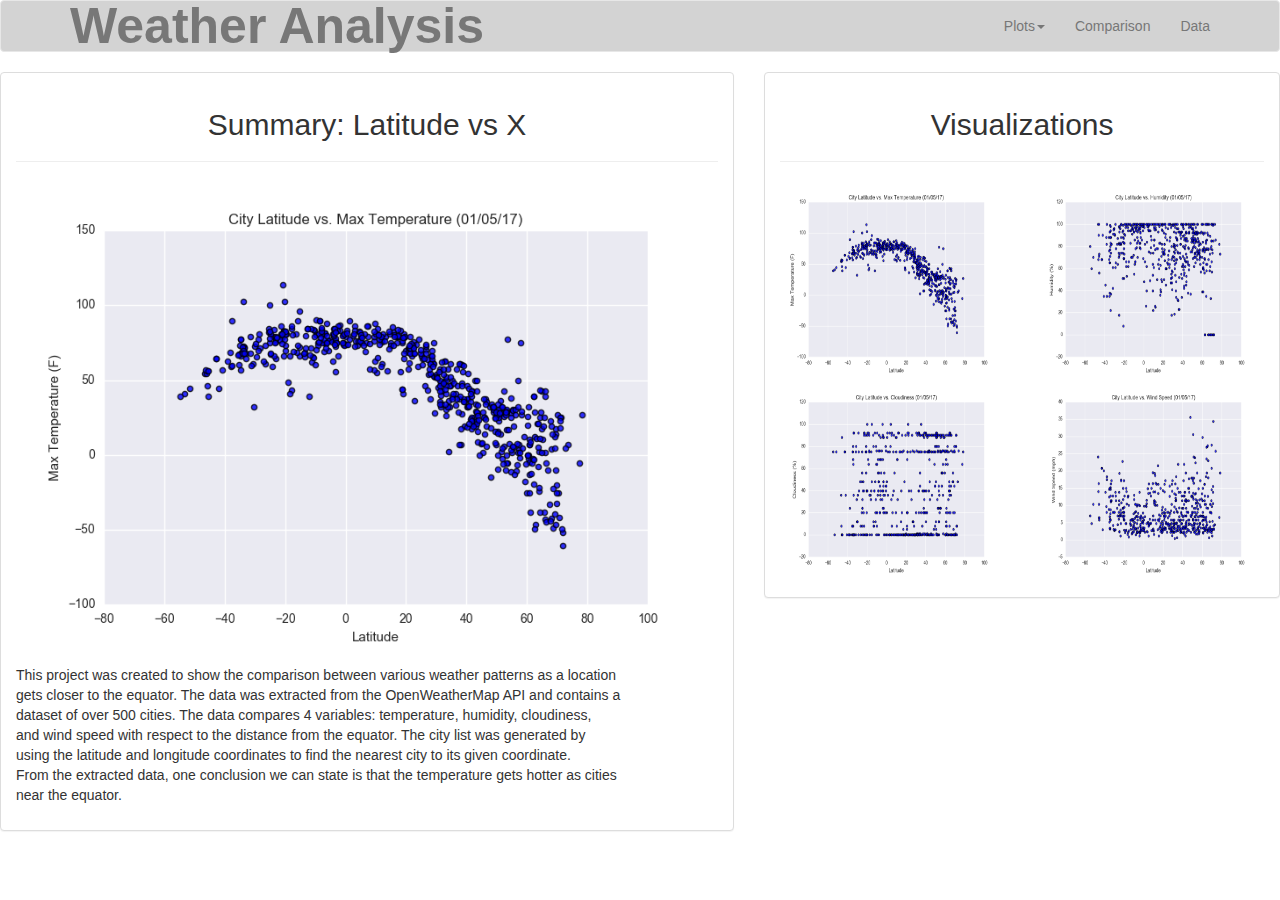
<file: index.html>
<!DOCTYPE html>
<html>
    <head>
        <meta charset='utf-8'>
        <link href='https://fonts.googleapis.com/css?family=Sarabun' rel='stylesheet' type='text/css'>
        <link rel="stylesheet" href="https://maxcdn.bootstrapcdn.com/bootstrap/3.3.7/css/bootstrap.min.css" integrity="sha384-BVYiiSIFeK1dGmJRAkycuHAHRg32OmUcww7on3RYdg4Va+PmSTsz/K68vbdEjh4u" crossorigin="anonymous">
        <link rel="stylesheet" href="style.css">
        <title>Johnalytics Weather Project</title>
    </head>
    <body>
        <nav class="navbar navbar-default">
            <div class="container">
                <div class="navbar-header">
                    <a class="navbar-brand logo" href="index.html">
                    <span class="nav-color">Weather Analysis</span></a>
                </div>  
                <div class="nav navbar-nav navbar-right">
                    <li class="dropdown"><a class="dropdown-toggle" data-toggle="dropdown">Plots<span class="caret"></span></a>
                        <ul class="dropdown-menu">
                            <li><a href="temps.html">Max Temperature</a></li>
                            <li><a href="humid.html">Humidity</a></li>
                            <li><a href="cloud.html">Cloudiness</a></li>
                            <li><a href="winds.html">Wind Speed</a></li>
                        </ul>
                    </li>
                    <li><a href="comps.html">Comparison</a></li>
                    <li><a href="datum.html">Data</a></li>
                </div>
            </div>
        </nav>
        <div id="container">
            <div class="row">
                <div class="col-md-7">
                    <div class="panel panel-default">
                        <div class="panel-body">
                            <h2><center>Summary: Latitude vs X</center></h2>
                            <hr>
                            <img src="Resources/assets/images/Fig1.png" width="100%" alt="image #1">
                            <p class="text">
                                This project was created to show the comparison between various weather patterns as a location<br>
                                gets closer to the equator. The data was extracted from the OpenWeatherMap API and contains a <br>
                                dataset of over 500 cities. The data compares 4 variables: temperature, humidity, cloudiness, <br>
                                and wind speed with respect to the distance from the equator. The city list was generated by  <br>
                                using the latitude and longitude coordinates to find the nearest city to its given coordinate.<br>
                                From the extracted data, one conclusion we can state is that the temperature gets hotter as cities <br>
                                near the equator.
                            </p>
                        </div>
                    </div>
                </div>
                <div class="col-md-5">
                    <div class="panel panel-default">
                        <div class="panel-body">
                            <h2><center>Visualizations</center></h2>
                            <hr>
                            <div class="row">
                                <div class="col-lg-6 col-md-6 col-sm-6 col-xs-6">
                                    <a href="temps.html">
                                    <img src="Resources/assets/images/Fig1.png" height="200px" style="width:100%" alt="image #1"></a>
                                </div>
                                <div class="col-lg-6 col-md-6 col-sm-6 col-xs-6">
                                    <a href="humid.html">
                                    <img src="Resources/assets/images/Fig2.png" height="200px" style="width:100%" alt="image #2"></a>
                                </div>
                            </div>
                            <div class="row">
                                <div class="col-lg-6 col-md-6 col-sm-6 col-xs-6">
                                    <a href="cloud.html">
                                    <img src="Resources/assets/images/Fig3.png" height="200px" style="width:100%" alt="image #3"></a>
                                </div>
                                <div class="col-lg-6 col-md-6 col-sm-6 col-xs-6">
                                    <a href="winds.html">
                                    <img src="Resources/assets/images/Fig4.png" height="200px" style="width:100%" alt="image #4"></a>
                                </div>
                            </div>
                        </div>
                    </div>
                </div>
            </div>
        </div>
        <script src="https://code.jquery.com/jquery-3.3.1.slim.min.js" integrity="sha384-q8i/X+965DzO0rT7abK41JStQIAqVgRVzpbzo5smXKp4YfRvH+8abtTE1Pi6jizo" crossorigin="anonymous"></script>
        <script src="https://cdnjs.cloudflare.com/ajax/libs/popper.js/1.14.6/umd/popper.min.js" integrity="sha384-wHAiFfRlMFy6i5SRaxvfOCifBUQy1xHdJ/yoi7FRNXMRBu5WHdZYu1hA6ZOblgut" crossorigin="anonymous"></script>
        <script src="https://stackpath.bootstrapcdn.com/bootstrap/4.2.1/js/bootstrap.min.js" integrity="sha384-B0UglyR+jN6CkvvICOB2joaf5I4l3gm9GU6Hc1og6Ls7i6U/mkkaduKaBhlAXv9k" crossorigin="anonymous"></script>
    </body>
</html>
</file>
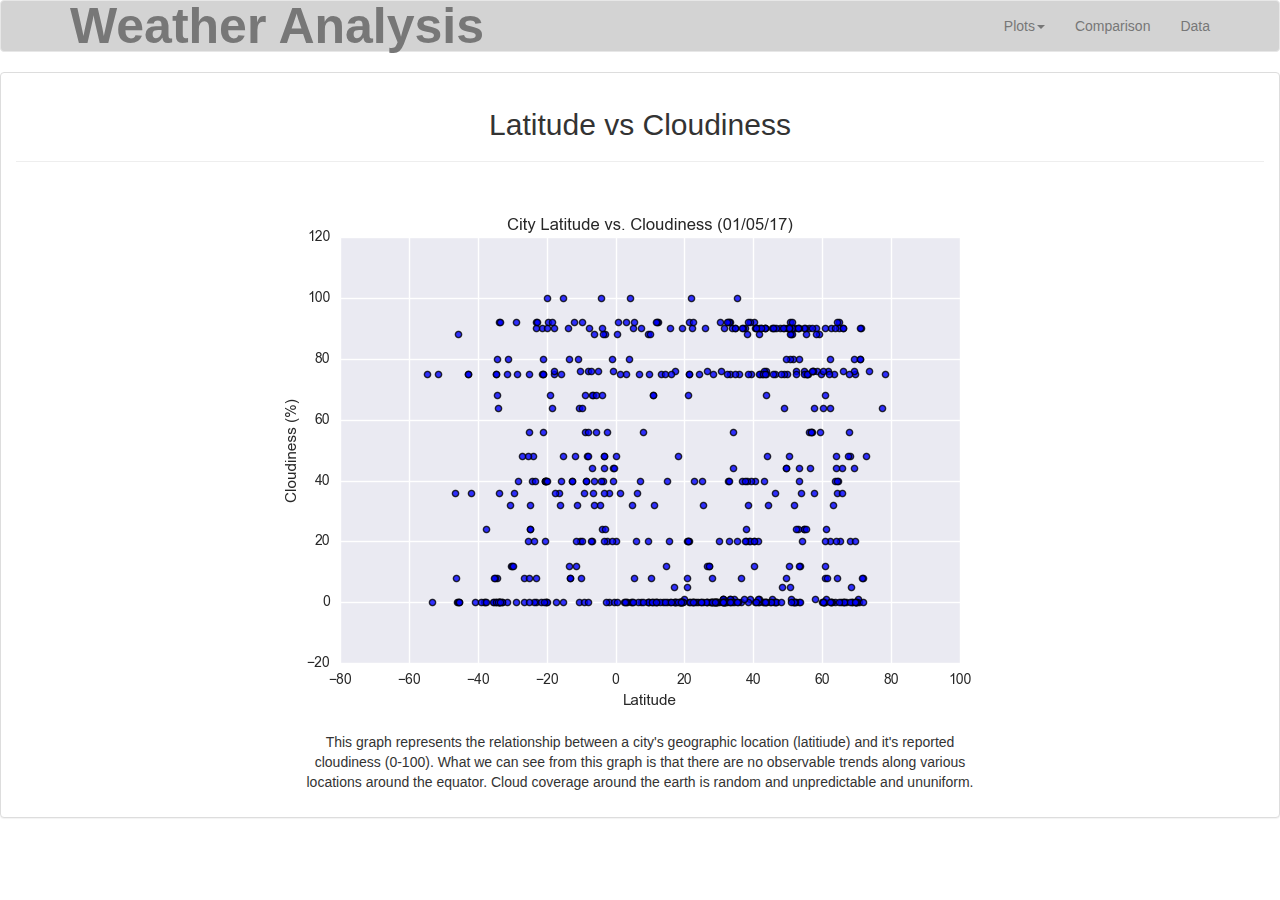
<file: cloud.html>
<!DOCTYPE html>
<html>
    <head>
        <meta charset='utf-8'>
        <link href='https://fonts.googleapis.com/css?family=Sarabun' rel='stylesheet' type='text/css'>
        <link rel="stylesheet" href="https://maxcdn.bootstrapcdn.com/bootstrap/3.3.7/css/bootstrap.min.css" integrity="sha384-BVYiiSIFeK1dGmJRAkycuHAHRg32OmUcww7on3RYdg4Va+PmSTsz/K68vbdEjh4u" crossorigin="anonymous">
        <link rel="stylesheet" href="style.css">
        <title>Latitude vs Cloudiness</title>
    </head>
    <body>
        <nav class="navbar navbar-default">
            <div class="container">
                <div class="navbar-header">
                    <a class="navbar-brand logo" href="index.html">
                    <span class="nav-color">Weather Analysis</span></a>
                </div>  
                <div class="nav navbar-nav navbar-right">
                    <li class="dropdown"><a class="dropdown-toggle" data-toggle="dropdown">Plots<span class="caret"></span></a>
                        <ul class="dropdown-menu">
                            <li><a href="temps.html">Max Temperature</a></li>
                            <li><a href="humid.html">Humidity</a></li>
                            <li><a href="cloud.html">Cloudiness</a></li>
                            <li><a href="winds.html">Wind Speed</a></li>
                        </ul>
                    </li>
                    <li><a href="comps.html">Comparison</a></li>
                    <li><a href="datum.html">Data</a></li>
                </div>
            </div>
        </nav>
        <div id="container">
            <div class="row">
                <div class="col-md-12 col-sm-6">
                    <div class="panel panel-default">
                        <div class="panel-body">
                            <h2><center>Latitude vs Cloudiness</center></h2>
                            <hr>
                            <center><img src="Resources/assets/images/Fig3.png" alt="image #3"></center>
                            <center><p class="text">
                                This graph represents the relationship between a city's geographic location (latitiude) and it's reported<br>
                                cloudiness (0-100). What we can see from this graph is that there are no observable trends along various <br>
                                locations around the equator. Cloud coverage around the earth is random and unpredictable and ununiform. <br>
                            </p></center>
                        </div>
                    </div>
                </div>
            </div>
        </div>
        <script src="https://code.jquery.com/jquery-3.3.1.slim.min.js" integrity="sha384-q8i/X+965DzO0rT7abK41JStQIAqVgRVzpbzo5smXKp4YfRvH+8abtTE1Pi6jizo" crossorigin="anonymous"></script>
        <script src="https://cdnjs.cloudflare.com/ajax/libs/popper.js/1.14.6/umd/popper.min.js" integrity="sha384-wHAiFfRlMFy6i5SRaxvfOCifBUQy1xHdJ/yoi7FRNXMRBu5WHdZYu1hA6ZOblgut" crossorigin="anonymous"></script>
        <script src="https://stackpath.bootstrapcdn.com/bootstrap/4.2.1/js/bootstrap.min.js" integrity="sha384-B0UglyR+jN6CkvvICOB2joaf5I4l3gm9GU6Hc1og6Ls7i6U/mkkaduKaBhlAXv9k" crossorigin="anonymous"></script>
    </body>
</html>
</file>
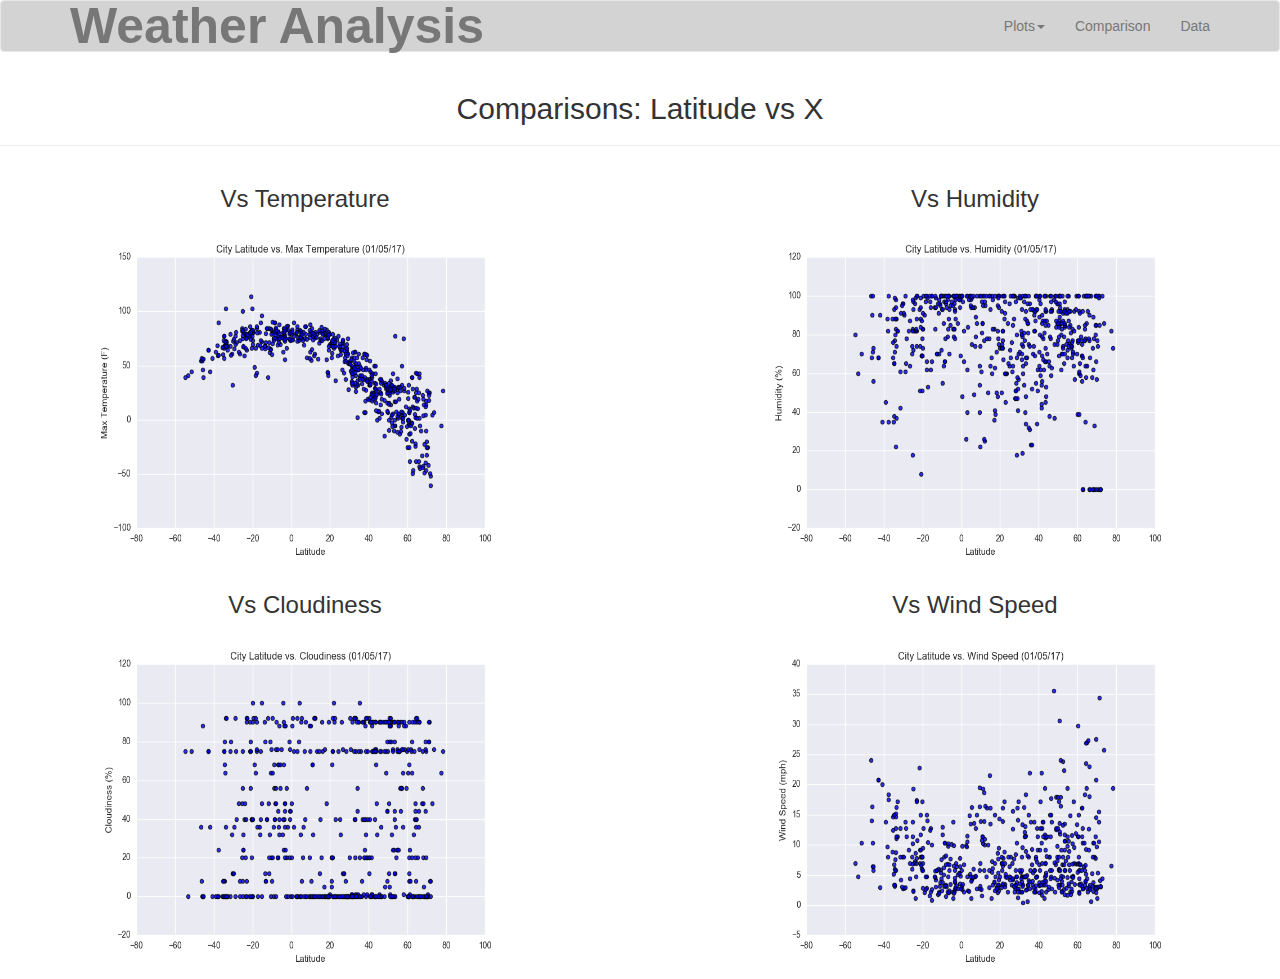
<file: comps.html>
<!DOCTYPE html>
<html>
    <head>
        <meta charset='utf-8'>
        <link href='https://fonts.googleapis.com/css?family=Sarabun' rel='stylesheet' type='text/css'>
        <link rel="stylesheet" href="https://maxcdn.bootstrapcdn.com/bootstrap/3.3.7/css/bootstrap.min.css" integrity="sha384-BVYiiSIFeK1dGmJRAkycuHAHRg32OmUcww7on3RYdg4Va+PmSTsz/K68vbdEjh4u" crossorigin="anonymous">
        <link rel="stylesheet" href="style.css">
        <title>Johnalytics Weather Project</title>
    </head>
    <body>
        <nav class="navbar navbar-default">
            <div class="container">
                <div class="navbar-header">
                    <a class="navbar-brand logo" href="index.html">
                    <span class="nav-color">Weather Analysis</span></a>
                </div>  
                <div class="nav navbar-nav navbar-right">
                    <li class="dropdown"><a class="dropdown-toggle" data-toggle="dropdown">Plots<span class="caret"></span></a>
                        <ul class="dropdown-menu">
                            <li><a href="temps.html">Max Temperature</a></li>
                            <li><a href="humid.html">Humidity</a></li>
                            <li><a href="cloud.html">Cloudiness</a></li>
                            <li><a href="winds.html">Wind Speed</a></li>
                        </ul>
                    </li>
                    <li><a href="comps.html">Comparison</a></li>
                    <li><a href="datum.html">Data</a></li>
                </div>
            </div>
        </nav>
        <div id="container">
            <div class="row">
                <h2><center>Comparisons: Latitude vs X</center></h2>
                <hr>
                <div class="row"><center>            
                    <div class="col-lg-6 col-md-6 col-sm-6">
                        <h3>Vs Temperature</h3>
                        <a href="temps.html">
                        <img src="Resources/assets/images/Fig1.png" width="450px" height="350px" alt="image #1"></a>
                    </div>
                    <div class="col-lg-6 col-md-6 col-sm-6">
                        <h3>Vs Humidity</h3>
                        <a href="humid.html">
                        <img src="Resources/assets/images/Fig2.png" width="450px" height="350px" alt="image #2"></a>
                    </div></center>
                </div>
                <div class="row"><center>
                    <div class="col-lg-6 col-md-6 col-sm-6">
                        <h3>Vs Cloudiness</h3>    
                        <a href="cloud.html">
                        <img src="Resources/assets/images/Fig3.png" width="450px" height="350px" alt="image #3"></a>
                    </div>
                    <div class="col-lg-6 col-md-6 col-sm-6">
                        <h3>Vs Wind Speed</h3>
                        <a href="winds.html">
                        <img src="Resources/assets/images/Fig4.png" width="450px" height="350px" alt="image #4"></a>
                    </div></center>
                </div>
            </div>
        </div>
        <script src="https://code.jquery.com/jquery-3.3.1.slim.min.js" integrity="sha384-q8i/X+965DzO0rT7abK41JStQIAqVgRVzpbzo5smXKp4YfRvH+8abtTE1Pi6jizo" crossorigin="anonymous"></script>
        <script src="https://cdnjs.cloudflare.com/ajax/libs/popper.js/1.14.6/umd/popper.min.js" integrity="sha384-wHAiFfRlMFy6i5SRaxvfOCifBUQy1xHdJ/yoi7FRNXMRBu5WHdZYu1hA6ZOblgut" crossorigin="anonymous"></script>
        <script src="https://stackpath.bootstrapcdn.com/bootstrap/4.2.1/js/bootstrap.min.js" integrity="sha384-B0UglyR+jN6CkvvICOB2joaf5I4l3gm9GU6Hc1og6Ls7i6U/mkkaduKaBhlAXv9k" crossorigin="anonymous"></script>
    </body>
</html>
</file>
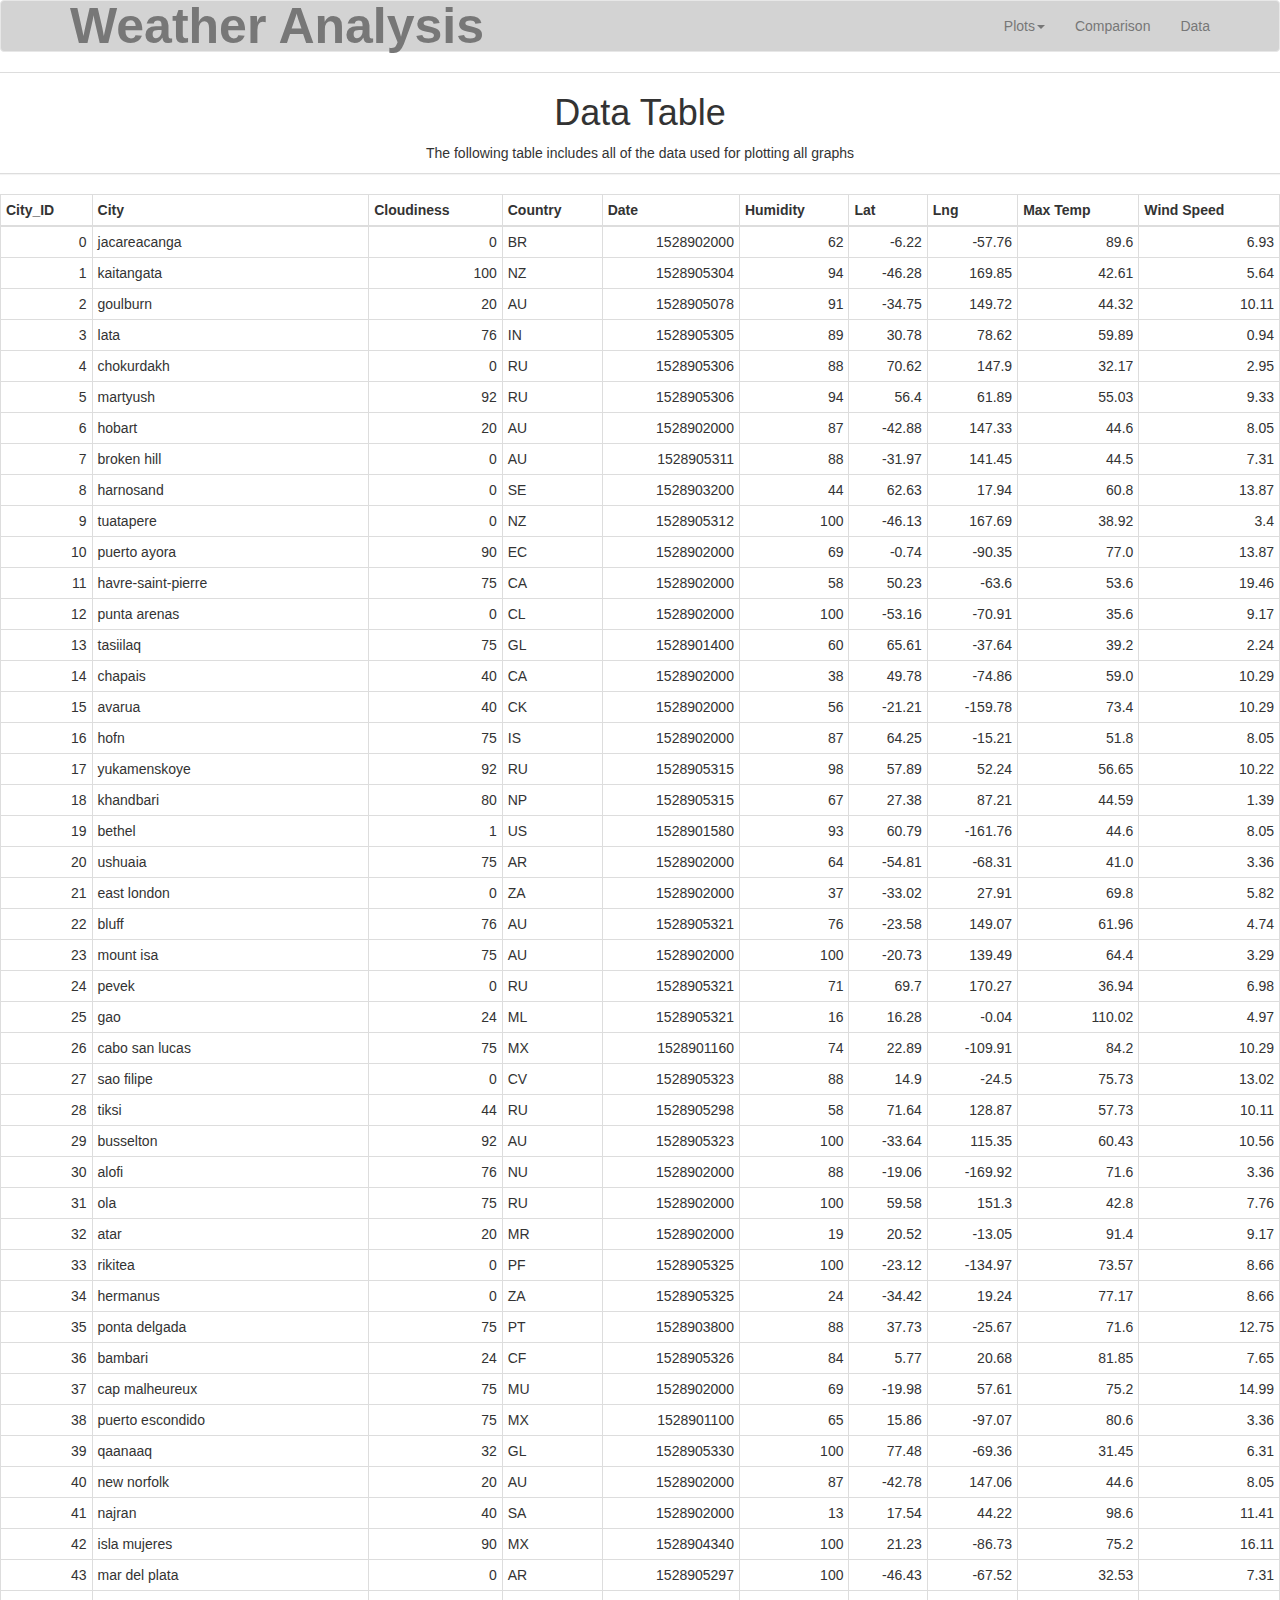
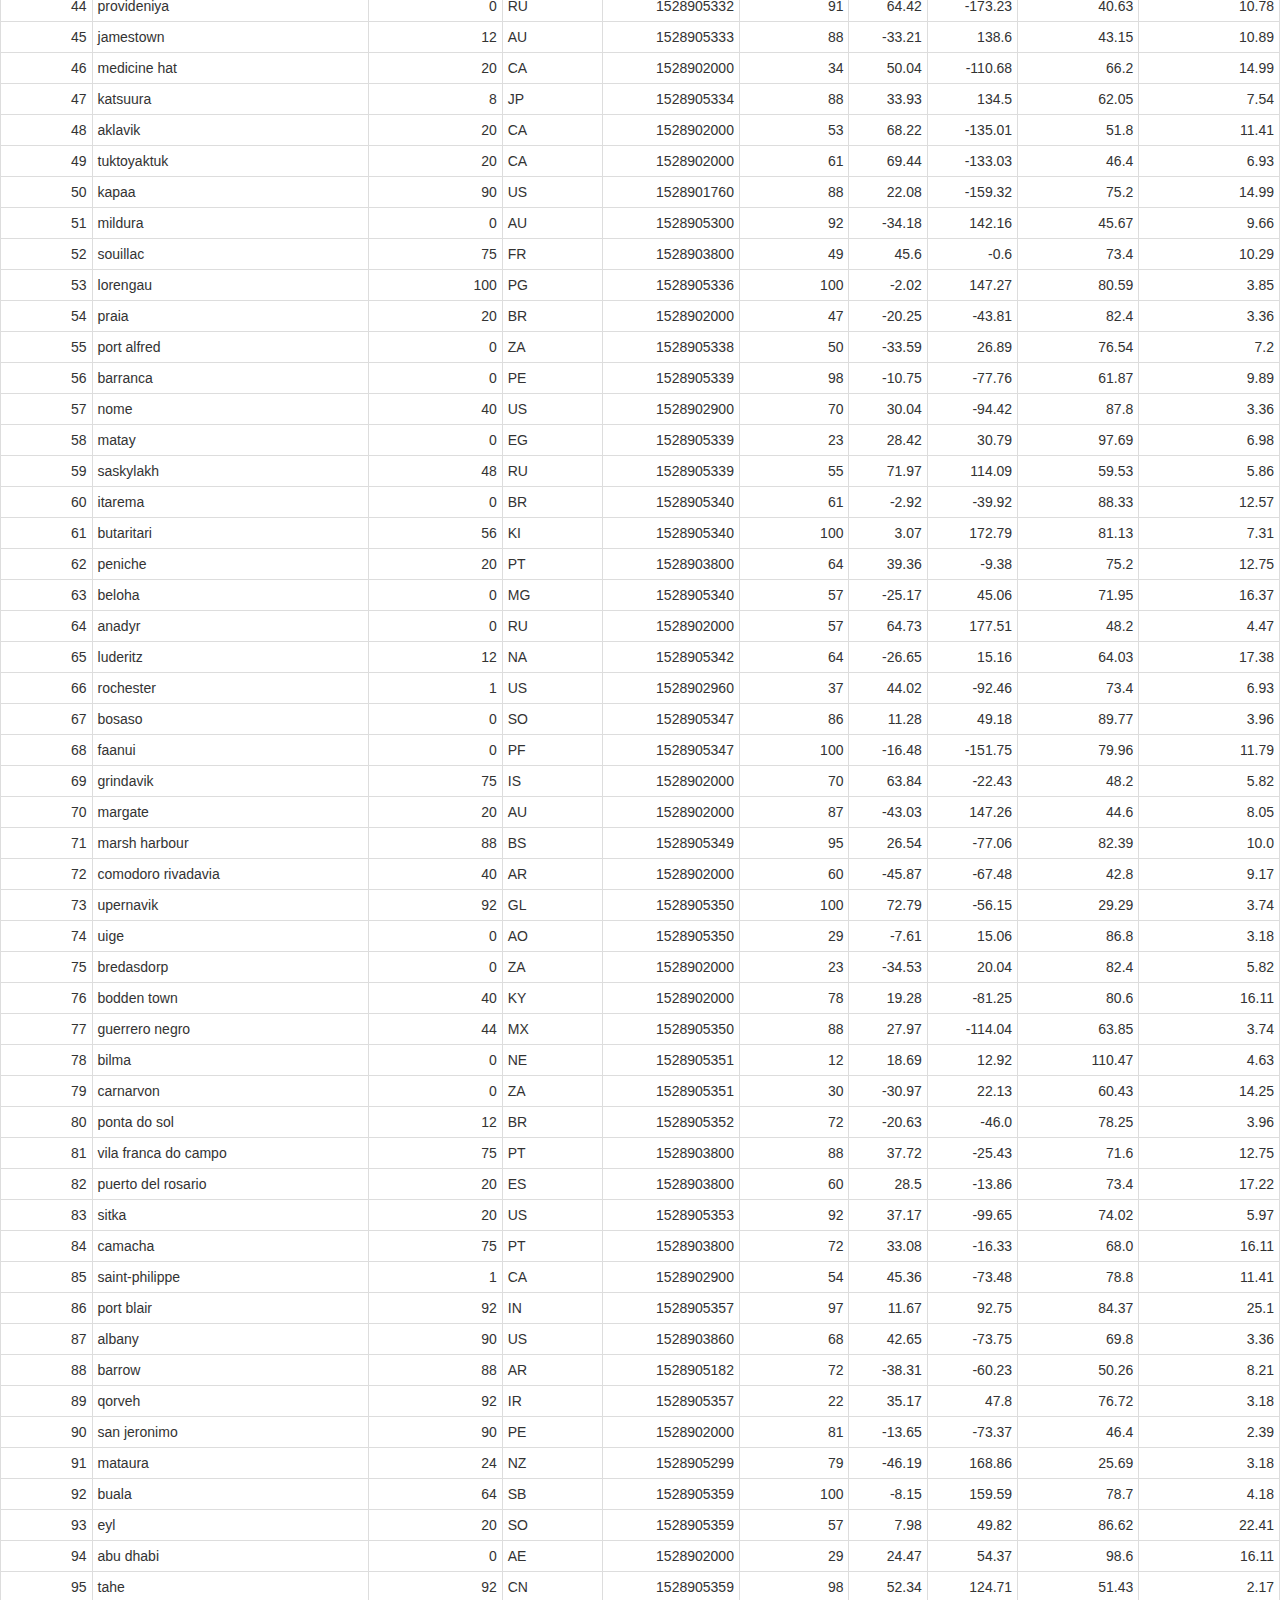
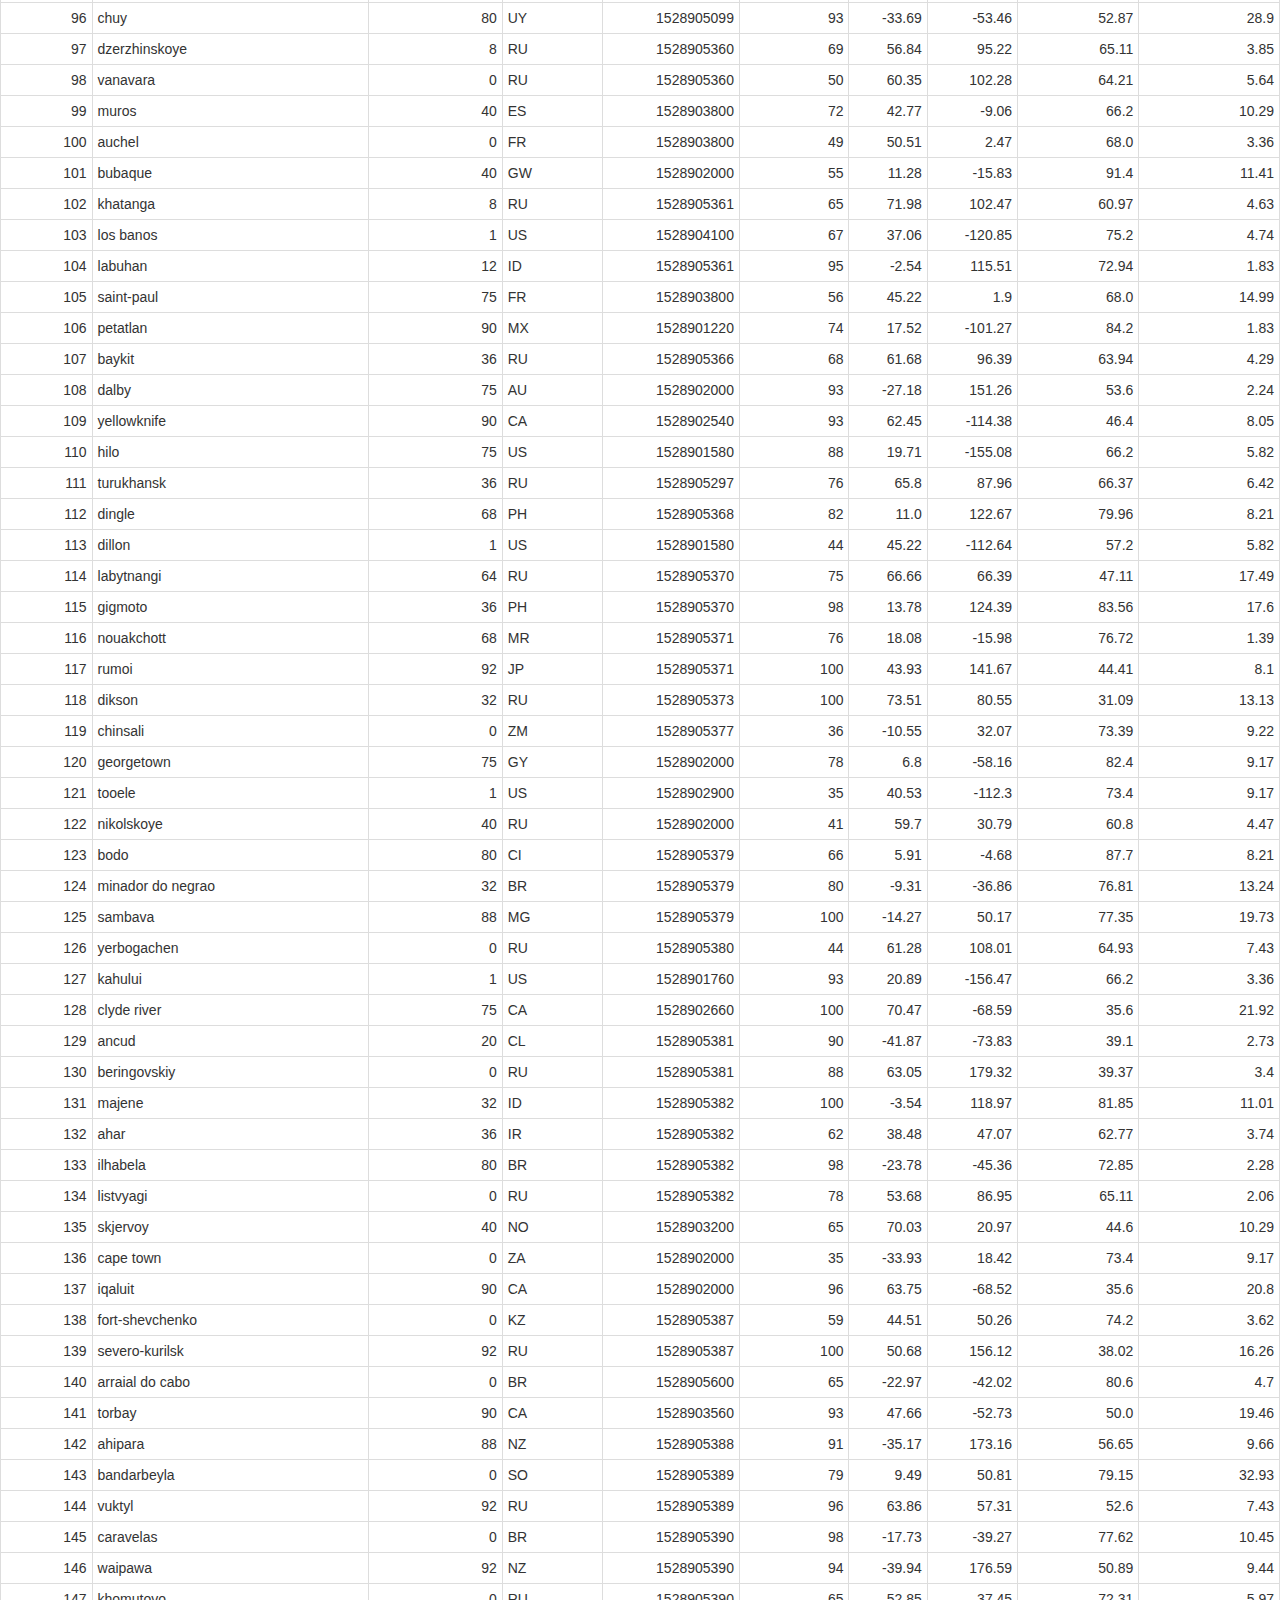
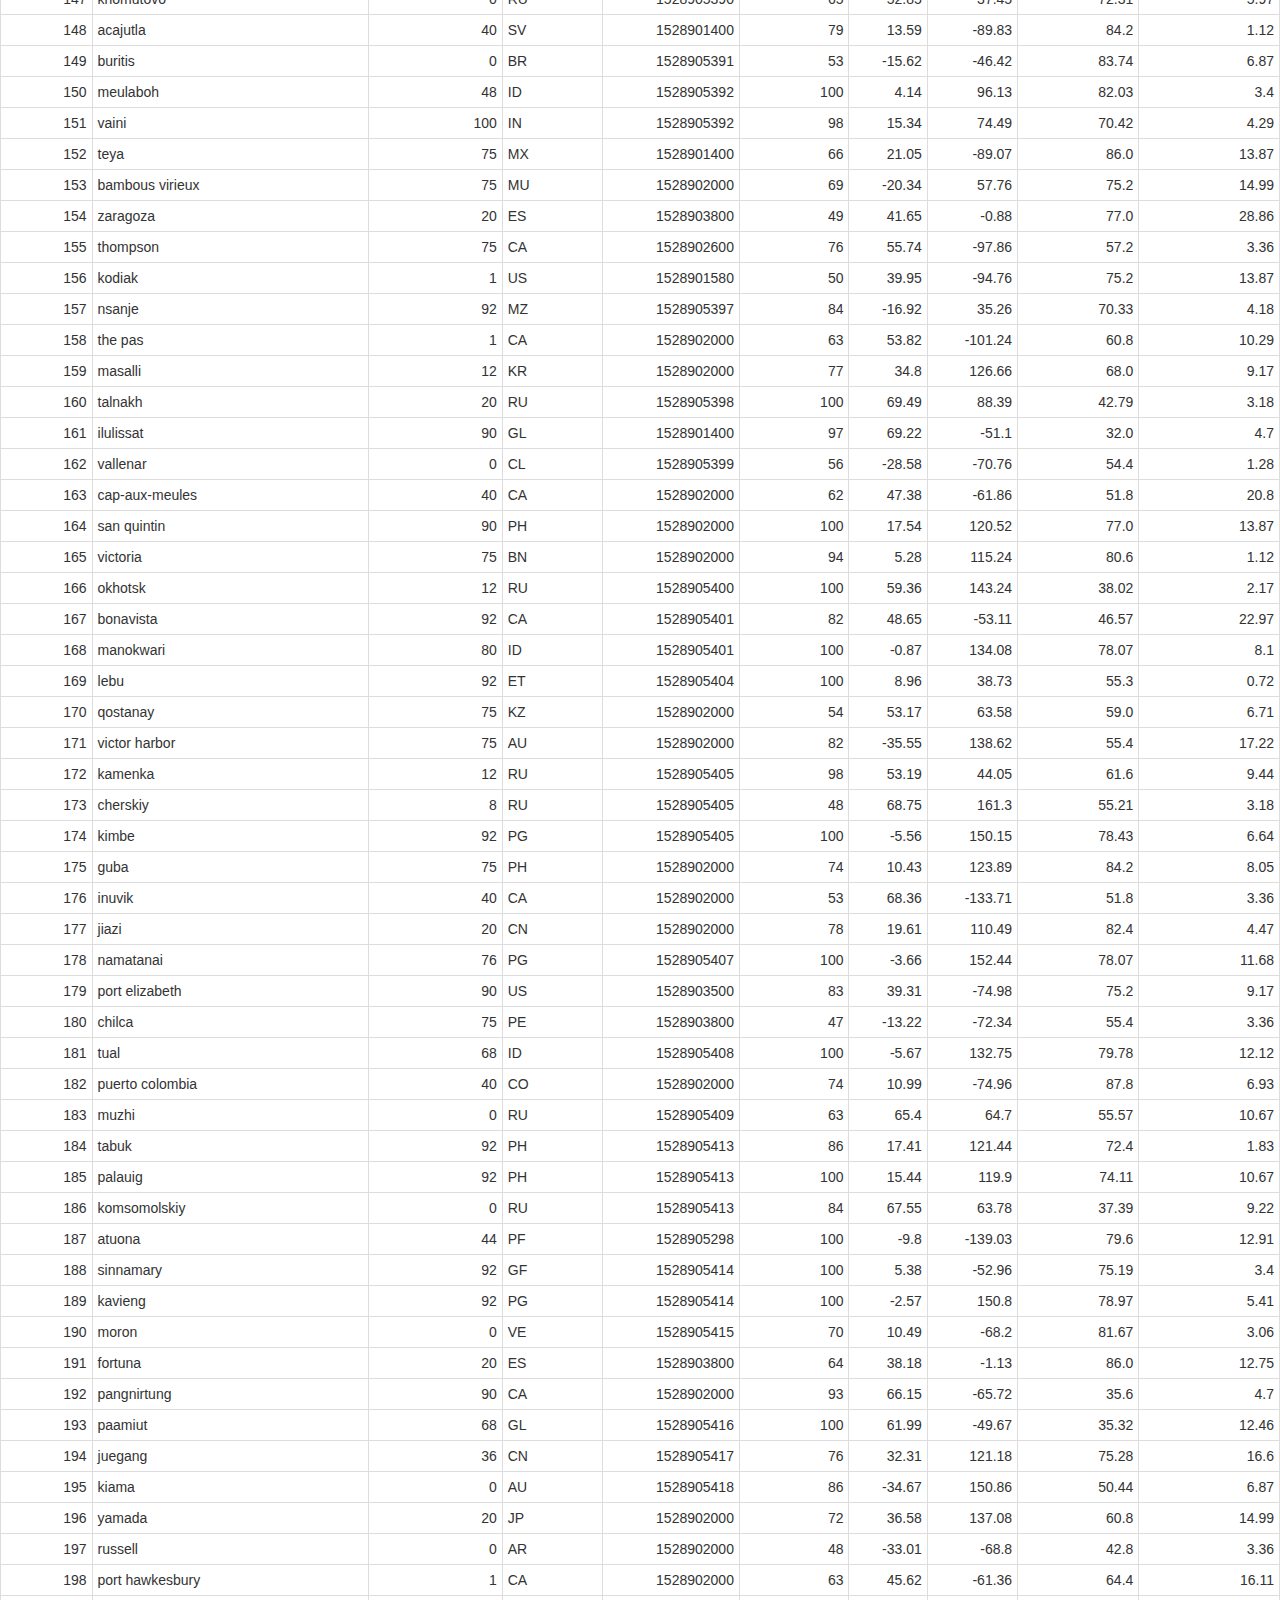
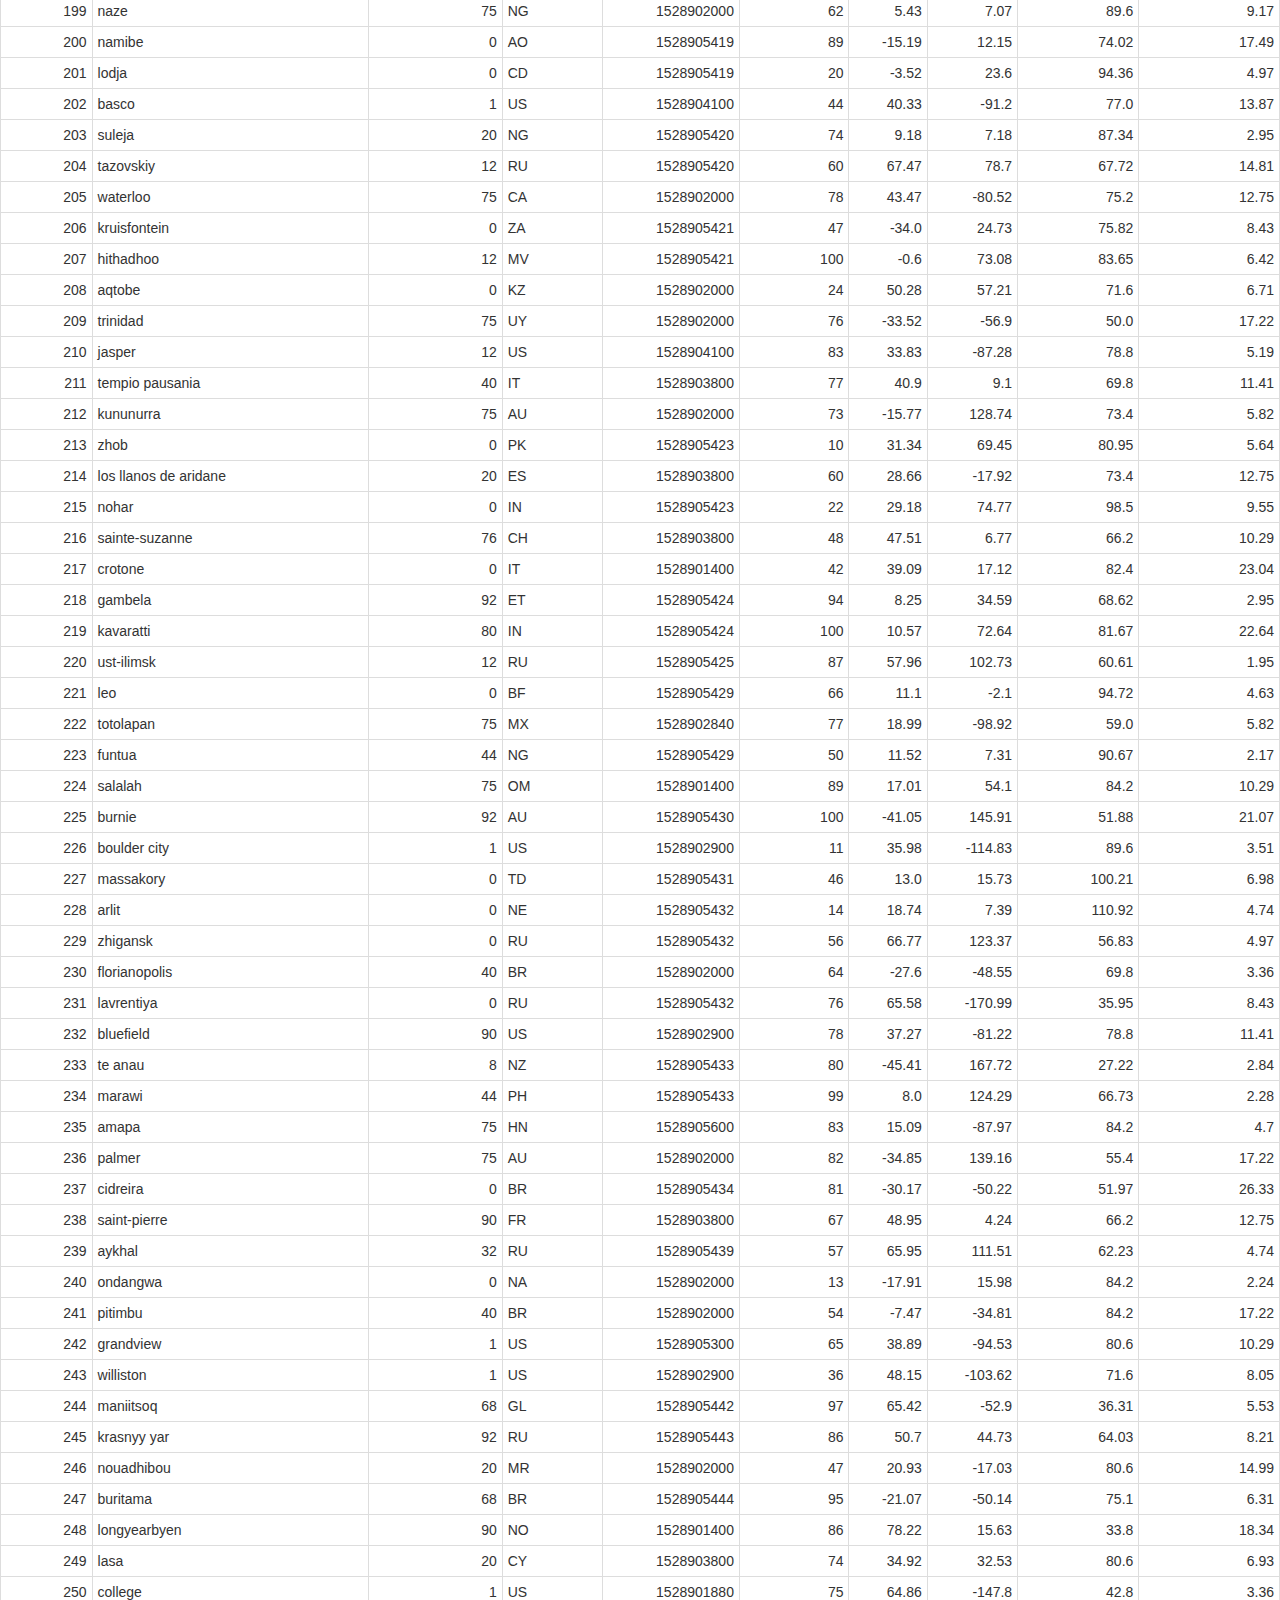
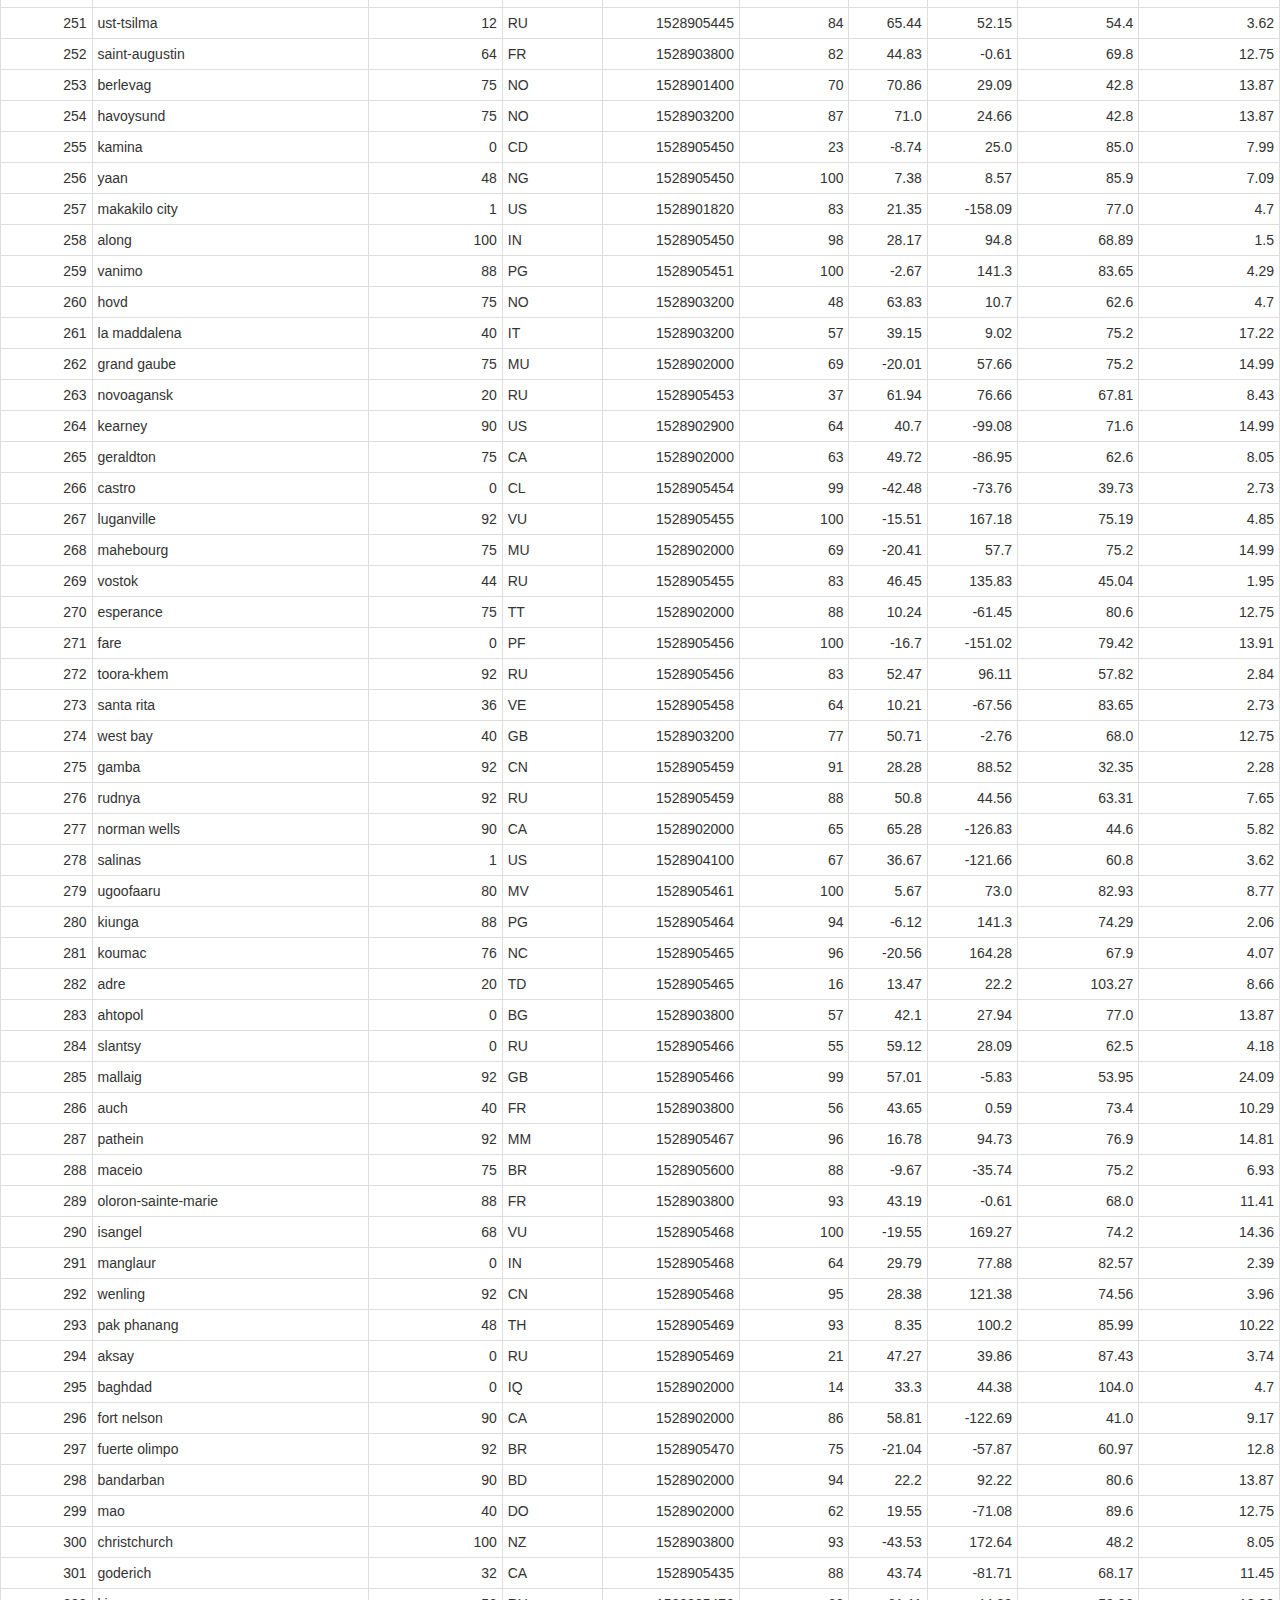
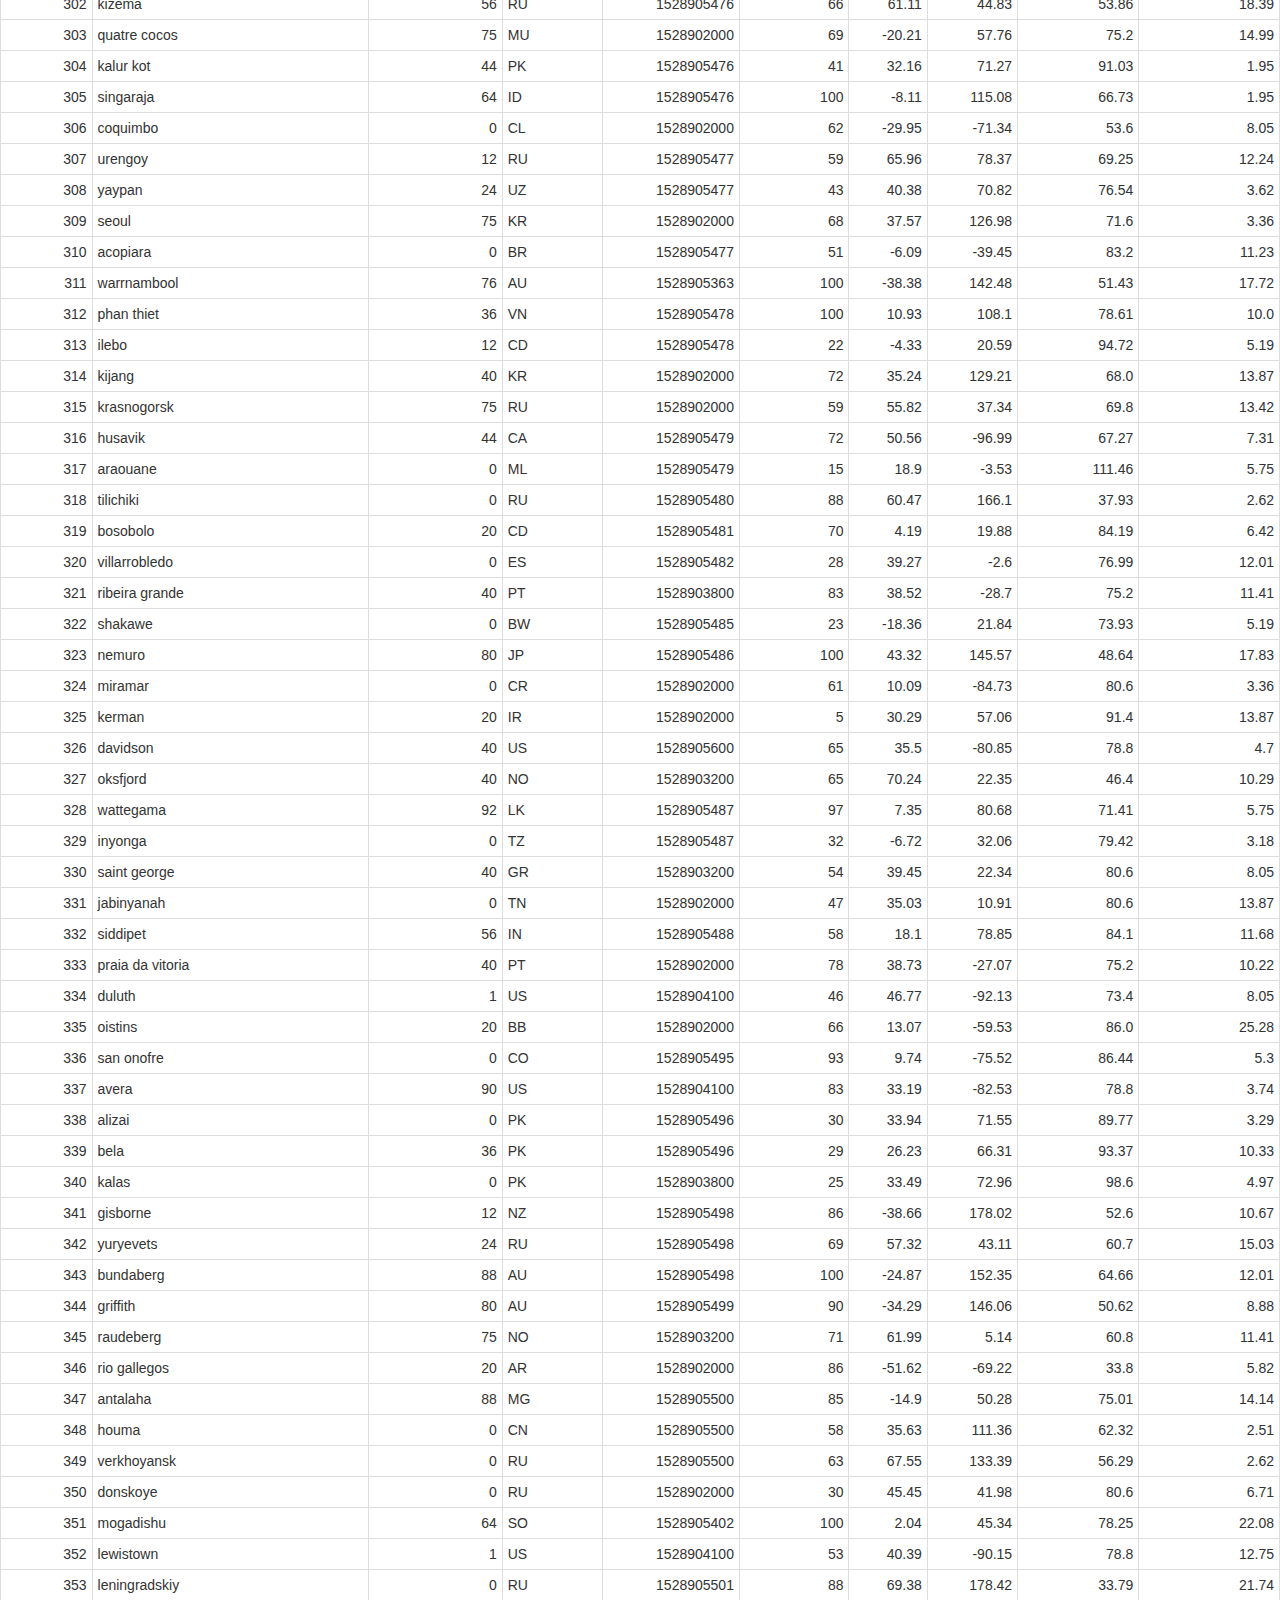
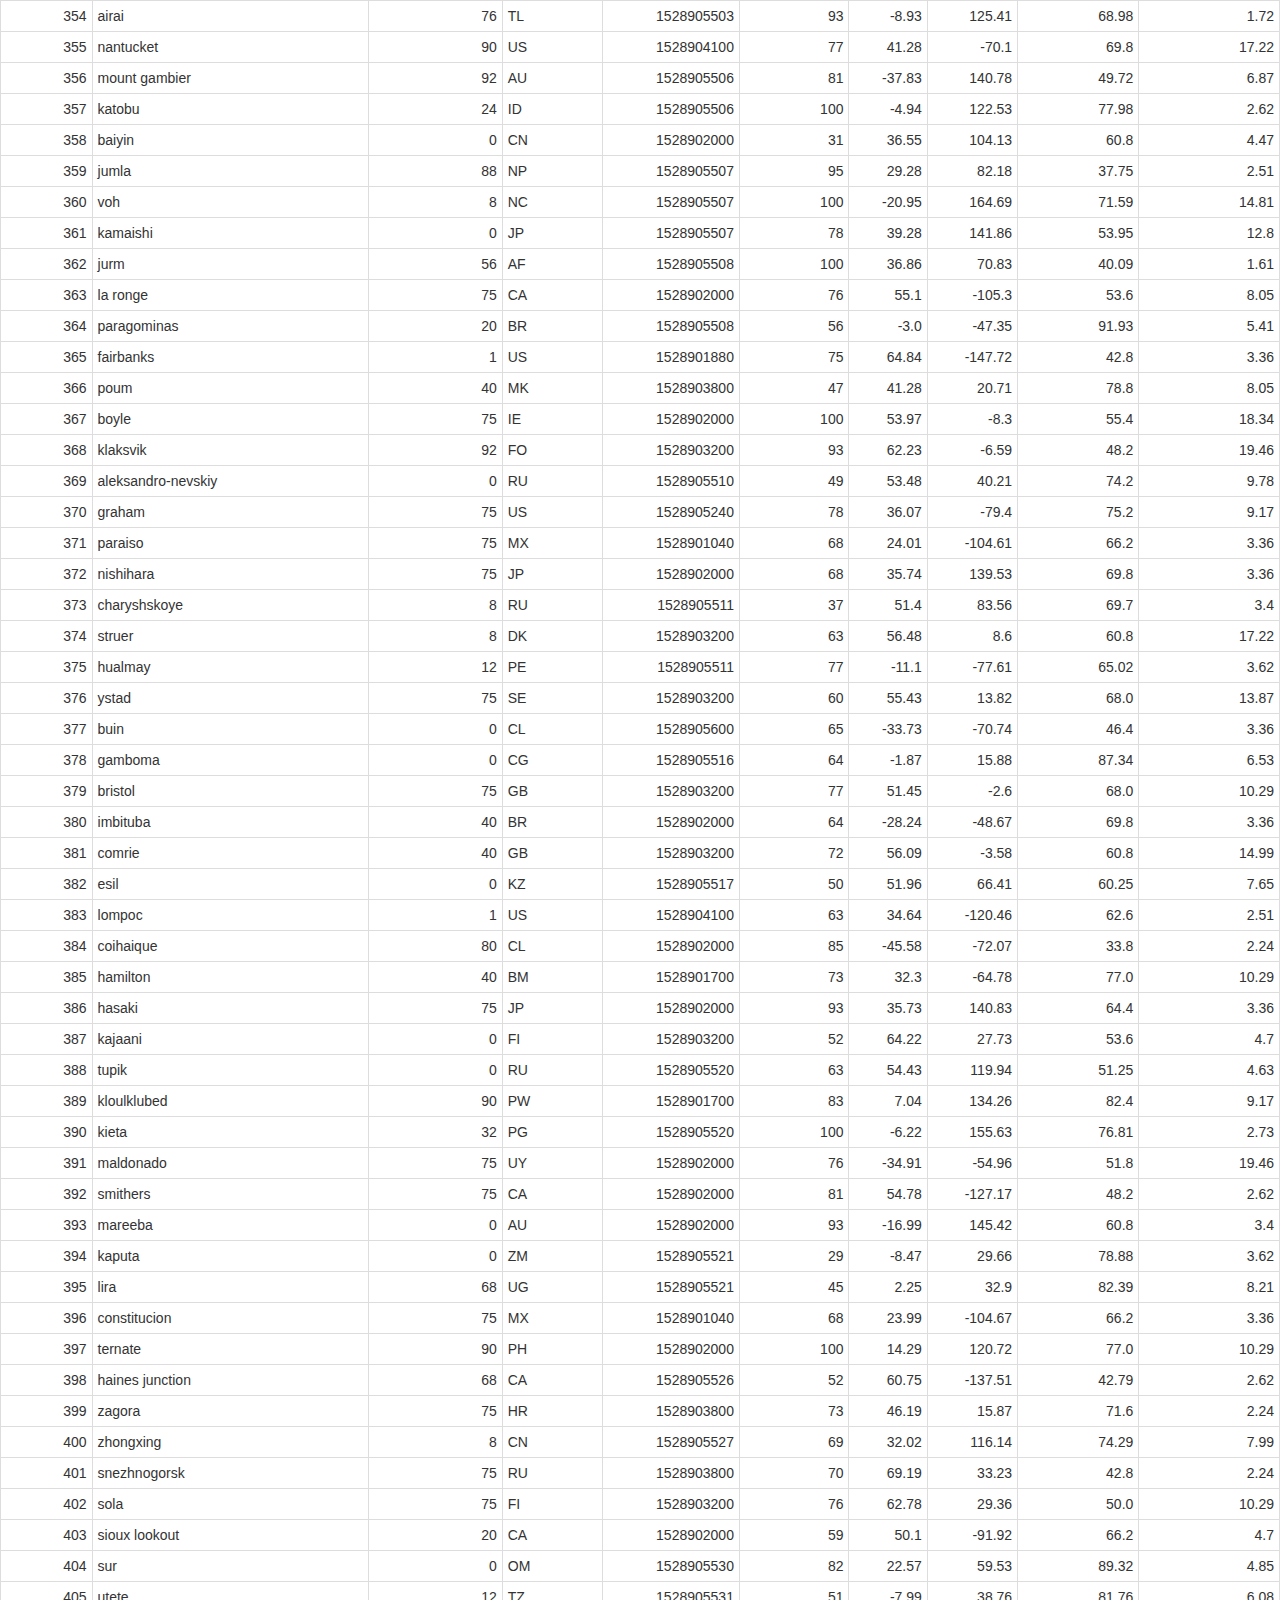
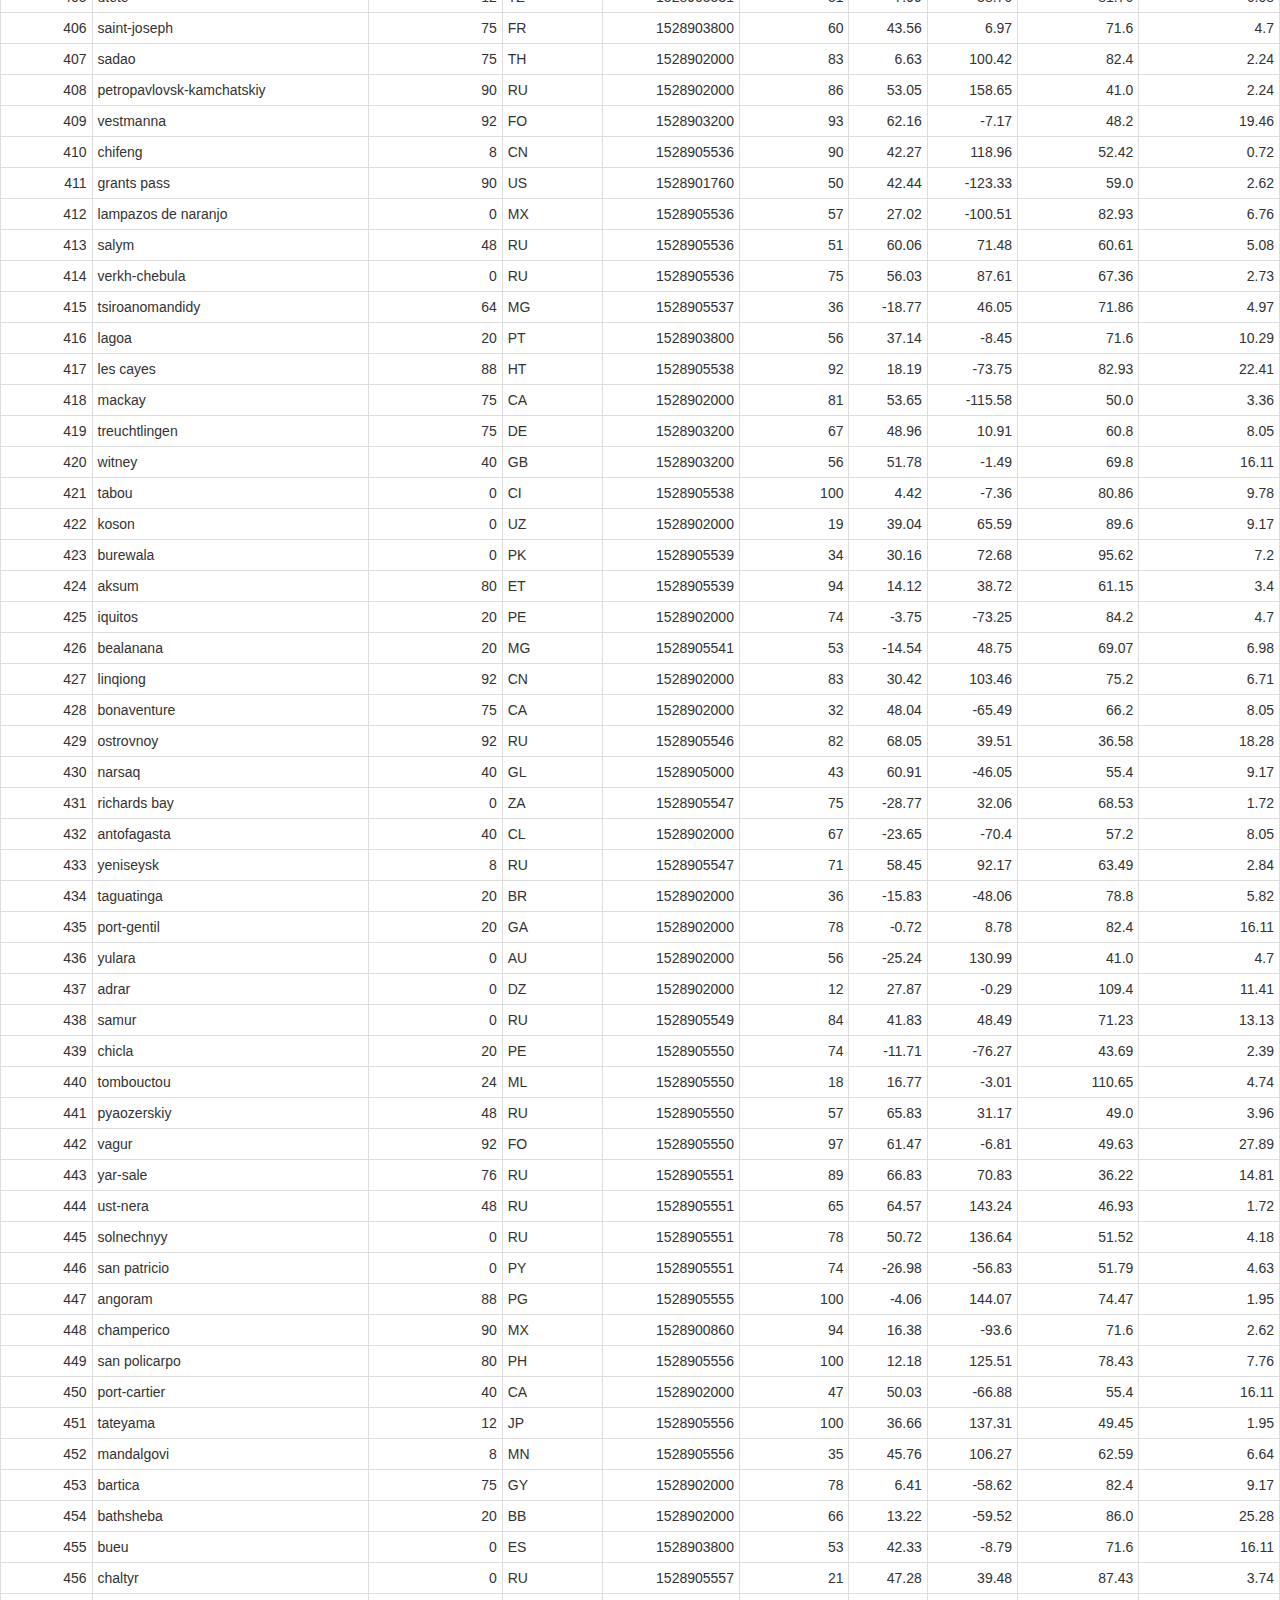
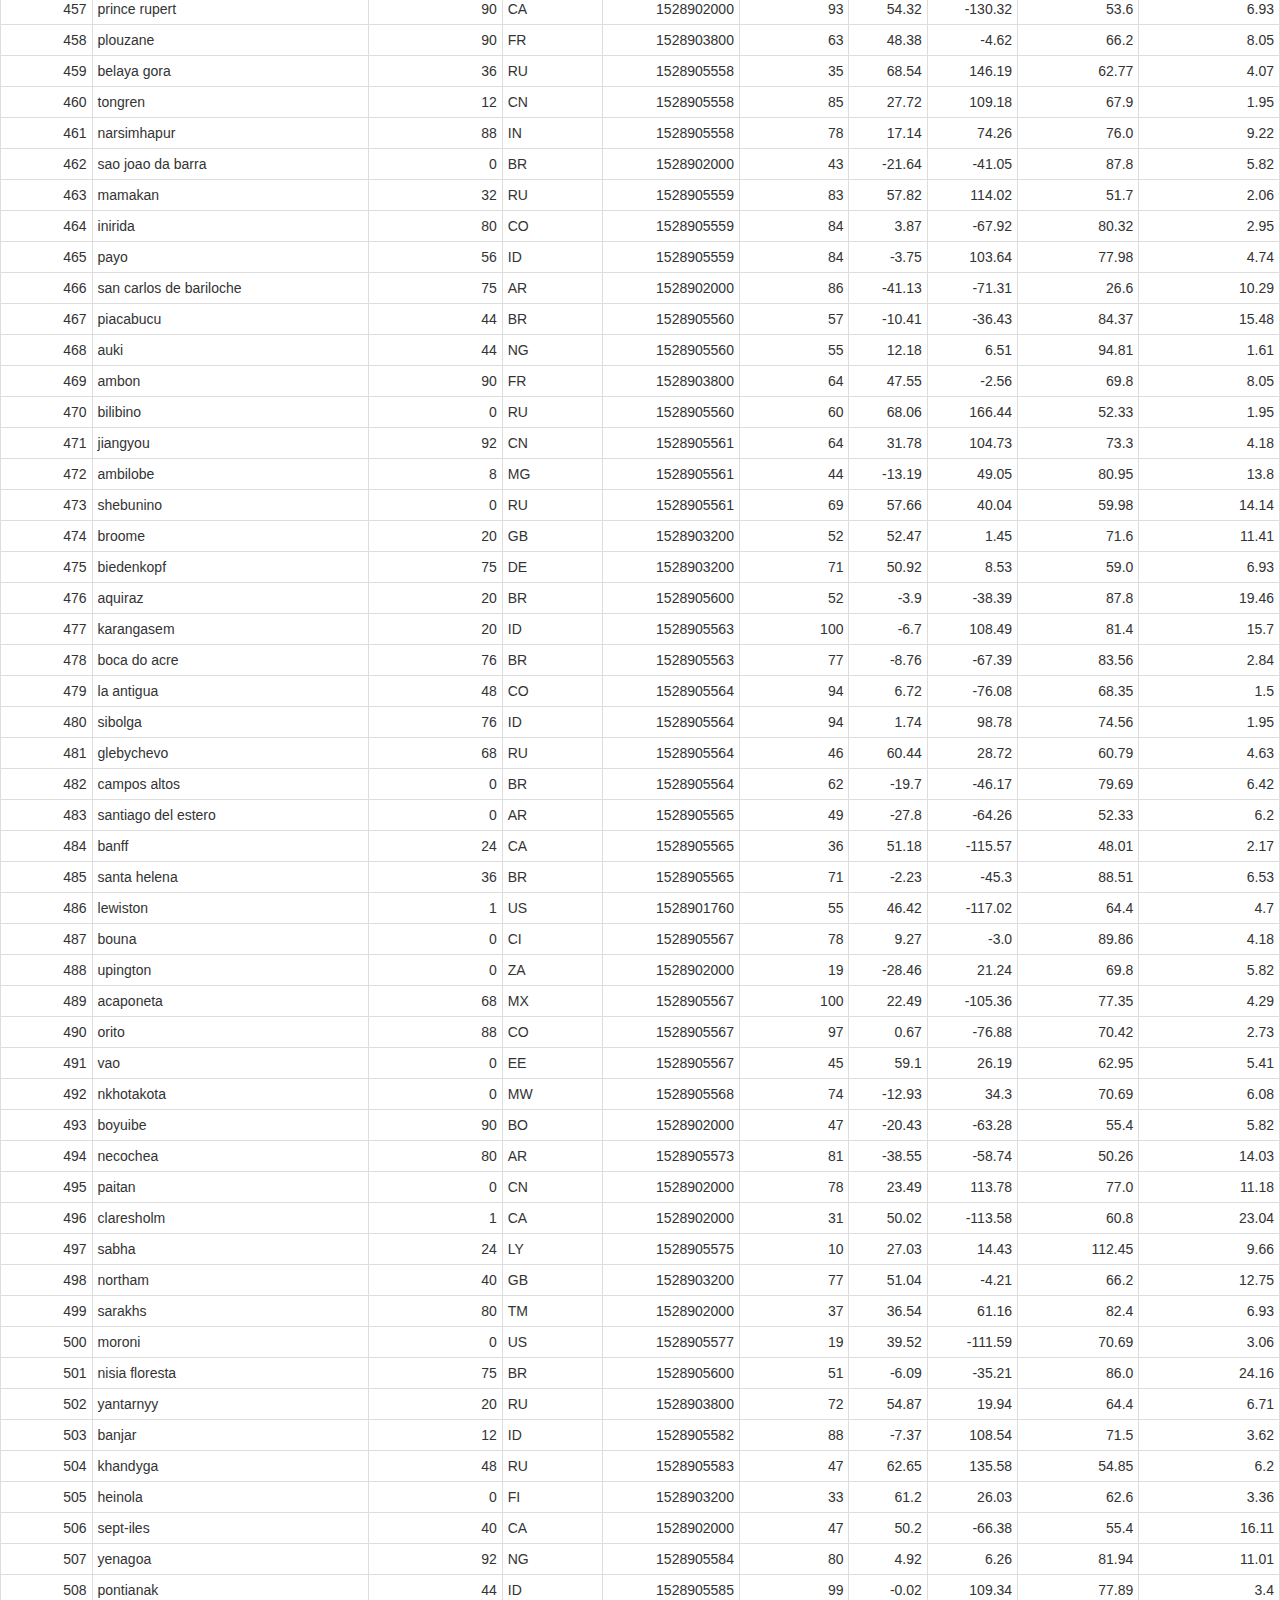
<file: datum.html>
<!DOCTYPE html>
<html>
    <head>
        <meta charset='utf-8'>
        <link href='https://fonts.googleapis.com/css?family=Sarabun' rel='stylesheet' type='text/css'>
        <link rel="stylesheet" href="https://maxcdn.bootstrapcdn.com/bootstrap/3.3.7/css/bootstrap.min.css" integrity="sha384-BVYiiSIFeK1dGmJRAkycuHAHRg32OmUcww7on3RYdg4Va+PmSTsz/K68vbdEjh4u" crossorigin="anonymous">
        <link rel="stylesheet" href="style.css">
        <title>Data Table</title>
    </head>
    <body>
        <nav class="navbar navbar-default">
            <div class="container">
                <div class="navbar-header">
                    <a class="navbar-brand logo" href="index.html">
                    <span class="nav-color">Weather Analysis</span></a>
                </div>  
                <div class="nav navbar-nav navbar-right">
                    <li class="dropdown"><a class="dropdown-toggle" data-toggle="dropdown">Plots<span class="caret"></span></a>
                        <ul class="dropdown-menu">
                            <li><a href="temps.html">Max Temperature</a></li>
                            <li><a href="humid.html">Humidity</a></li>
                            <li><a href="cloud.html">Cloudiness</a></li>
                            <li><a href="winds.html">Wind Speed</a></li>
                        </ul>
                    </li>
                    <li><a href="comps.html">Comparison</a></li>
                    <li><a href="datum.html">Data</a></li>
                </div>
            </div>
        </nav>
    <div id="container">
        <div class="row">
            <div class="panel panel-default">
                <center><h1>Data Table</h1></center>
                <center><p class="text">
                    The following table includes all of the data used for plotting all graphs
                </p></center>
            </div>
        </div>
        <div class="row">
            <div class="col-md-12">
                <center><div class="table">
                    <table class="table table-bordered table-hover table-condensed">
                        <thead><tr><th title="Field #1">City_ID</th>
                            <th title="Field #2">City</th>
                            <th title="Field #3">Cloudiness</th>
                            <th title="Field #4">Country</th>
                            <th title="Field #5">Date</th>
                            <th title="Field #6">Humidity</th>
                            <th title="Field #7">Lat</th>
                            <th title="Field #8">Lng</th>
                            <th title="Field #9">Max Temp</th>
                            <th title="Field #10">Wind Speed</th></center>
                            </tr></thead>
                            <tbody><tr>
                            <td align="right">0</td>
                            <td>jacareacanga</td>
                            <td align="right">0</td>
                            <td>BR</td>
                            <td align="right">1528902000</td>
                            <td align="right">62</td>
                            <td align="right">-6.22</td>
                            <td align="right">-57.76</td>
                            <td align="right">89.6</td>
                            <td align="right">6.93</td>
                            </tr>
                            <tr>
                            <td align="right">1</td>
                            <td>kaitangata</td>
                            <td align="right">100</td>
                            <td>NZ</td>
                            <td align="right">1528905304</td>
                            <td align="right">94</td>
                            <td align="right">-46.28</td>
                            <td align="right">169.85</td>
                            <td align="right">42.61</td>
                            <td align="right">5.64</td>
                            </tr>
                            <tr>
                            <td align="right">2</td>
                            <td>goulburn</td>
                            <td align="right">20</td>
                            <td>AU</td>
                            <td align="right">1528905078</td>
                            <td align="right">91</td>
                            <td align="right">-34.75</td>
                            <td align="right">149.72</td>
                            <td align="right">44.32</td>
                            <td align="right">10.11</td>
                            </tr>
                            <tr>
                            <td align="right">3</td>
                            <td>lata</td>
                            <td align="right">76</td>
                            <td>IN</td>
                            <td align="right">1528905305</td>
                            <td align="right">89</td>
                            <td align="right">30.78</td>
                            <td align="right">78.62</td>
                            <td align="right">59.89</td>
                            <td align="right">0.94</td>
                            </tr>
                            <tr>
                            <td align="right">4</td>
                            <td>chokurdakh</td>
                            <td align="right">0</td>
                            <td>RU</td>
                            <td align="right">1528905306</td>
                            <td align="right">88</td>
                            <td align="right">70.62</td>
                            <td align="right">147.9</td>
                            <td align="right">32.17</td>
                            <td align="right">2.95</td>
                            </tr>
                            <tr>
                            <td align="right">5</td>
                            <td>martyush</td>
                            <td align="right">92</td>
                            <td>RU</td>
                            <td align="right">1528905306</td>
                            <td align="right">94</td>
                            <td align="right">56.4</td>
                            <td align="right">61.89</td>
                            <td align="right">55.03</td>
                            <td align="right">9.33</td>
                            </tr>
                            <tr>
                            <td align="right">6</td>
                            <td>hobart</td>
                            <td align="right">20</td>
                            <td>AU</td>
                            <td align="right">1528902000</td>
                            <td align="right">87</td>
                            <td align="right">-42.88</td>
                            <td align="right">147.33</td>
                            <td align="right">44.6</td>
                            <td align="right">8.05</td>
                            </tr>
                            <tr>
                            <td align="right">7</td>
                            <td>broken hill</td>
                            <td align="right">0</td>
                            <td>AU</td>
                            <td align="right">1528905311</td>
                            <td align="right">88</td>
                            <td align="right">-31.97</td>
                            <td align="right">141.45</td>
                            <td align="right">44.5</td>
                            <td align="right">7.31</td>
                            </tr>
                            <tr>
                            <td align="right">8</td>
                            <td>harnosand</td>
                            <td align="right">0</td>
                            <td>SE</td>
                            <td align="right">1528903200</td>
                            <td align="right">44</td>
                            <td align="right">62.63</td>
                            <td align="right">17.94</td>
                            <td align="right">60.8</td>
                            <td align="right">13.87</td>
                            </tr>
                            <tr>
                            <td align="right">9</td>
                            <td>tuatapere</td>
                            <td align="right">0</td>
                            <td>NZ</td>
                            <td align="right">1528905312</td>
                            <td align="right">100</td>
                            <td align="right">-46.13</td>
                            <td align="right">167.69</td>
                            <td align="right">38.92</td>
                            <td align="right">3.4</td>
                            </tr>
                            <tr>
                            <td align="right">10</td>
                            <td>puerto ayora</td>
                            <td align="right">90</td>
                            <td>EC</td>
                            <td align="right">1528902000</td>
                            <td align="right">69</td>
                            <td align="right">-0.74</td>
                            <td align="right">-90.35</td>
                            <td align="right">77.0</td>
                            <td align="right">13.87</td>
                            </tr>
                            <tr>
                            <td align="right">11</td>
                            <td>havre-saint-pierre</td>
                            <td align="right">75</td>
                            <td>CA</td>
                            <td align="right">1528902000</td>
                            <td align="right">58</td>
                            <td align="right">50.23</td>
                            <td align="right">-63.6</td>
                            <td align="right">53.6</td>
                            <td align="right">19.46</td>
                            </tr>
                            <tr>
                            <td align="right">12</td>
                            <td>punta arenas</td>
                            <td align="right">0</td>
                            <td>CL</td>
                            <td align="right">1528902000</td>
                            <td align="right">100</td>
                            <td align="right">-53.16</td>
                            <td align="right">-70.91</td>
                            <td align="right">35.6</td>
                            <td align="right">9.17</td>
                            </tr>
                            <tr>
                            <td align="right">13</td>
                            <td>tasiilaq</td>
                            <td align="right">75</td>
                            <td>GL</td>
                            <td align="right">1528901400</td>
                            <td align="right">60</td>
                            <td align="right">65.61</td>
                            <td align="right">-37.64</td>
                            <td align="right">39.2</td>
                            <td align="right">2.24</td>
                            </tr>
                            <tr>
                            <td align="right">14</td>
                            <td>chapais</td>
                            <td align="right">40</td>
                            <td>CA</td>
                            <td align="right">1528902000</td>
                            <td align="right">38</td>
                            <td align="right">49.78</td>
                            <td align="right">-74.86</td>
                            <td align="right">59.0</td>
                            <td align="right">10.29</td>
                            </tr>
                            <tr>
                            <td align="right">15</td>
                            <td>avarua</td>
                            <td align="right">40</td>
                            <td>CK</td>
                            <td align="right">1528902000</td>
                            <td align="right">56</td>
                            <td align="right">-21.21</td>
                            <td align="right">-159.78</td>
                            <td align="right">73.4</td>
                            <td align="right">10.29</td>
                            </tr>
                            <tr>
                            <td align="right">16</td>
                            <td>hofn</td>
                            <td align="right">75</td>
                            <td>IS</td>
                            <td align="right">1528902000</td>
                            <td align="right">87</td>
                            <td align="right">64.25</td>
                            <td align="right">-15.21</td>
                            <td align="right">51.8</td>
                            <td align="right">8.05</td>
                            </tr>
                            <tr>
                            <td align="right">17</td>
                            <td>yukamenskoye</td>
                            <td align="right">92</td>
                            <td>RU</td>
                            <td align="right">1528905315</td>
                            <td align="right">98</td>
                            <td align="right">57.89</td>
                            <td align="right">52.24</td>
                            <td align="right">56.65</td>
                            <td align="right">10.22</td>
                            </tr>
                            <tr>
                            <td align="right">18</td>
                            <td>khandbari</td>
                            <td align="right">80</td>
                            <td>NP</td>
                            <td align="right">1528905315</td>
                            <td align="right">67</td>
                            <td align="right">27.38</td>
                            <td align="right">87.21</td>
                            <td align="right">44.59</td>
                            <td align="right">1.39</td>
                            </tr>
                            <tr>
                            <td align="right">19</td>
                            <td>bethel</td>
                            <td align="right">1</td>
                            <td>US</td>
                            <td align="right">1528901580</td>
                            <td align="right">93</td>
                            <td align="right">60.79</td>
                            <td align="right">-161.76</td>
                            <td align="right">44.6</td>
                            <td align="right">8.05</td>
                            </tr>
                            <tr>
                            <td align="right">20</td>
                            <td>ushuaia</td>
                            <td align="right">75</td>
                            <td>AR</td>
                            <td align="right">1528902000</td>
                            <td align="right">64</td>
                            <td align="right">-54.81</td>
                            <td align="right">-68.31</td>
                            <td align="right">41.0</td>
                            <td align="right">3.36</td>
                            </tr>
                            <tr>
                            <td align="right">21</td>
                            <td>east london</td>
                            <td align="right">0</td>
                            <td>ZA</td>
                            <td align="right">1528902000</td>
                            <td align="right">37</td>
                            <td align="right">-33.02</td>
                            <td align="right">27.91</td>
                            <td align="right">69.8</td>
                            <td align="right">5.82</td>
                            </tr>
                            <tr>
                            <td align="right">22</td>
                            <td>bluff</td>
                            <td align="right">76</td>
                            <td>AU</td>
                            <td align="right">1528905321</td>
                            <td align="right">76</td>
                            <td align="right">-23.58</td>
                            <td align="right">149.07</td>
                            <td align="right">61.96</td>
                            <td align="right">4.74</td>
                            </tr>
                            <tr>
                            <td align="right">23</td>
                            <td>mount isa</td>
                            <td align="right">75</td>
                            <td>AU</td>
                            <td align="right">1528902000</td>
                            <td align="right">100</td>
                            <td align="right">-20.73</td>
                            <td align="right">139.49</td>
                            <td align="right">64.4</td>
                            <td align="right">3.29</td>
                            </tr>
                            <tr>
                            <td align="right">24</td>
                            <td>pevek</td>
                            <td align="right">0</td>
                            <td>RU</td>
                            <td align="right">1528905321</td>
                            <td align="right">71</td>
                            <td align="right">69.7</td>
                            <td align="right">170.27</td>
                            <td align="right">36.94</td>
                            <td align="right">6.98</td>
                            </tr>
                            <tr>
                            <td align="right">25</td>
                            <td>gao</td>
                            <td align="right">24</td>
                            <td>ML</td>
                            <td align="right">1528905321</td>
                            <td align="right">16</td>
                            <td align="right">16.28</td>
                            <td align="right">-0.04</td>
                            <td align="right">110.02</td>
                            <td align="right">4.97</td>
                            </tr>
                            <tr>
                            <td align="right">26</td>
                            <td>cabo san lucas</td>
                            <td align="right">75</td>
                            <td>MX</td>
                            <td align="right">1528901160</td>
                            <td align="right">74</td>
                            <td align="right">22.89</td>
                            <td align="right">-109.91</td>
                            <td align="right">84.2</td>
                            <td align="right">10.29</td>
                            </tr>
                            <tr>
                            <td align="right">27</td>
                            <td>sao filipe</td>
                            <td align="right">0</td>
                            <td>CV</td>
                            <td align="right">1528905323</td>
                            <td align="right">88</td>
                            <td align="right">14.9</td>
                            <td align="right">-24.5</td>
                            <td align="right">75.73</td>
                            <td align="right">13.02</td>
                            </tr>
                            <tr>
                            <td align="right">28</td>
                            <td>tiksi</td>
                            <td align="right">44</td>
                            <td>RU</td>
                            <td align="right">1528905298</td>
                            <td align="right">58</td>
                            <td align="right">71.64</td>
                            <td align="right">128.87</td>
                            <td align="right">57.73</td>
                            <td align="right">10.11</td>
                            </tr>
                            <tr>
                            <td align="right">29</td>
                            <td>busselton</td>
                            <td align="right">92</td>
                            <td>AU</td>
                            <td align="right">1528905323</td>
                            <td align="right">100</td>
                            <td align="right">-33.64</td>
                            <td align="right">115.35</td>
                            <td align="right">60.43</td>
                            <td align="right">10.56</td>
                            </tr>
                            <tr>
                            <td align="right">30</td>
                            <td>alofi</td>
                            <td align="right">76</td>
                            <td>NU</td>
                            <td align="right">1528902000</td>
                            <td align="right">88</td>
                            <td align="right">-19.06</td>
                            <td align="right">-169.92</td>
                            <td align="right">71.6</td>
                            <td align="right">3.36</td>
                            </tr>
                            <tr>
                            <td align="right">31</td>
                            <td>ola</td>
                            <td align="right">75</td>
                            <td>RU</td>
                            <td align="right">1528902000</td>
                            <td align="right">100</td>
                            <td align="right">59.58</td>
                            <td align="right">151.3</td>
                            <td align="right">42.8</td>
                            <td align="right">7.76</td>
                            </tr>
                            <tr>
                            <td align="right">32</td>
                            <td>atar</td>
                            <td align="right">20</td>
                            <td>MR</td>
                            <td align="right">1528902000</td>
                            <td align="right">19</td>
                            <td align="right">20.52</td>
                            <td align="right">-13.05</td>
                            <td align="right">91.4</td>
                            <td align="right">9.17</td>
                            </tr>
                            <tr>
                            <td align="right">33</td>
                            <td>rikitea</td>
                            <td align="right">0</td>
                            <td>PF</td>
                            <td align="right">1528905325</td>
                            <td align="right">100</td>
                            <td align="right">-23.12</td>
                            <td align="right">-134.97</td>
                            <td align="right">73.57</td>
                            <td align="right">8.66</td>
                            </tr>
                            <tr>
                            <td align="right">34</td>
                            <td>hermanus</td>
                            <td align="right">0</td>
                            <td>ZA</td>
                            <td align="right">1528905325</td>
                            <td align="right">24</td>
                            <td align="right">-34.42</td>
                            <td align="right">19.24</td>
                            <td align="right">77.17</td>
                            <td align="right">8.66</td>
                            </tr>
                            <tr>
                            <td align="right">35</td>
                            <td>ponta delgada</td>
                            <td align="right">75</td>
                            <td>PT</td>
                            <td align="right">1528903800</td>
                            <td align="right">88</td>
                            <td align="right">37.73</td>
                            <td align="right">-25.67</td>
                            <td align="right">71.6</td>
                            <td align="right">12.75</td>
                            </tr>
                            <tr>
                            <td align="right">36</td>
                            <td>bambari</td>
                            <td align="right">24</td>
                            <td>CF</td>
                            <td align="right">1528905326</td>
                            <td align="right">84</td>
                            <td align="right">5.77</td>
                            <td align="right">20.68</td>
                            <td align="right">81.85</td>
                            <td align="right">7.65</td>
                            </tr>
                            <tr>
                            <td align="right">37</td>
                            <td>cap malheureux</td>
                            <td align="right">75</td>
                            <td>MU</td>
                            <td align="right">1528902000</td>
                            <td align="right">69</td>
                            <td align="right">-19.98</td>
                            <td align="right">57.61</td>
                            <td align="right">75.2</td>
                            <td align="right">14.99</td>
                            </tr>
                            <tr>
                            <td align="right">38</td>
                            <td>puerto escondido</td>
                            <td align="right">75</td>
                            <td>MX</td>
                            <td align="right">1528901100</td>
                            <td align="right">65</td>
                            <td align="right">15.86</td>
                            <td align="right">-97.07</td>
                            <td align="right">80.6</td>
                            <td align="right">3.36</td>
                            </tr>
                            <tr>
                            <td align="right">39</td>
                            <td>qaanaaq</td>
                            <td align="right">32</td>
                            <td>GL</td>
                            <td align="right">1528905330</td>
                            <td align="right">100</td>
                            <td align="right">77.48</td>
                            <td align="right">-69.36</td>
                            <td align="right">31.45</td>
                            <td align="right">6.31</td>
                            </tr>
                            <tr>
                            <td align="right">40</td>
                            <td>new norfolk</td>
                            <td align="right">20</td>
                            <td>AU</td>
                            <td align="right">1528902000</td>
                            <td align="right">87</td>
                            <td align="right">-42.78</td>
                            <td align="right">147.06</td>
                            <td align="right">44.6</td>
                            <td align="right">8.05</td>
                            </tr>
                            <tr>
                            <td align="right">41</td>
                            <td>najran</td>
                            <td align="right">40</td>
                            <td>SA</td>
                            <td align="right">1528902000</td>
                            <td align="right">13</td>
                            <td align="right">17.54</td>
                            <td align="right">44.22</td>
                            <td align="right">98.6</td>
                            <td align="right">11.41</td>
                            </tr>
                            <tr>
                            <td align="right">42</td>
                            <td>isla mujeres</td>
                            <td align="right">90</td>
                            <td>MX</td>
                            <td align="right">1528904340</td>
                            <td align="right">100</td>
                            <td align="right">21.23</td>
                            <td align="right">-86.73</td>
                            <td align="right">75.2</td>
                            <td align="right">16.11</td>
                            </tr>
                            <tr>
                            <td align="right">43</td>
                            <td>mar del plata</td>
                            <td align="right">0</td>
                            <td>AR</td>
                            <td align="right">1528905297</td>
                            <td align="right">100</td>
                            <td align="right">-46.43</td>
                            <td align="right">-67.52</td>
                            <td align="right">32.53</td>
                            <td align="right">7.31</td>
                            </tr>
                            <tr>
                            <td align="right">44</td>
                            <td>provideniya</td>
                            <td align="right">0</td>
                            <td>RU</td>
                            <td align="right">1528905332</td>
                            <td align="right">91</td>
                            <td align="right">64.42</td>
                            <td align="right">-173.23</td>
                            <td align="right">40.63</td>
                            <td align="right">10.78</td>
                            </tr>
                            <tr>
                            <td align="right">45</td>
                            <td>jamestown</td>
                            <td align="right">12</td>
                            <td>AU</td>
                            <td align="right">1528905333</td>
                            <td align="right">88</td>
                            <td align="right">-33.21</td>
                            <td align="right">138.6</td>
                            <td align="right">43.15</td>
                            <td align="right">10.89</td>
                            </tr>
                            <tr>
                            <td align="right">46</td>
                            <td>medicine hat</td>
                            <td align="right">20</td>
                            <td>CA</td>
                            <td align="right">1528902000</td>
                            <td align="right">34</td>
                            <td align="right">50.04</td>
                            <td align="right">-110.68</td>
                            <td align="right">66.2</td>
                            <td align="right">14.99</td>
                            </tr>
                            <tr>
                            <td align="right">47</td>
                            <td>katsuura</td>
                            <td align="right">8</td>
                            <td>JP</td>
                            <td align="right">1528905334</td>
                            <td align="right">88</td>
                            <td align="right">33.93</td>
                            <td align="right">134.5</td>
                            <td align="right">62.05</td>
                            <td align="right">7.54</td>
                            </tr>
                            <tr>
                            <td align="right">48</td>
                            <td>aklavik</td>
                            <td align="right">20</td>
                            <td>CA</td>
                            <td align="right">1528902000</td>
                            <td align="right">53</td>
                            <td align="right">68.22</td>
                            <td align="right">-135.01</td>
                            <td align="right">51.8</td>
                            <td align="right">11.41</td>
                            </tr>
                            <tr>
                            <td align="right">49</td>
                            <td>tuktoyaktuk</td>
                            <td align="right">20</td>
                            <td>CA</td>
                            <td align="right">1528902000</td>
                            <td align="right">61</td>
                            <td align="right">69.44</td>
                            <td align="right">-133.03</td>
                            <td align="right">46.4</td>
                            <td align="right">6.93</td>
                            </tr>
                            <tr>
                            <td align="right">50</td>
                            <td>kapaa</td>
                            <td align="right">90</td>
                            <td>US</td>
                            <td align="right">1528901760</td>
                            <td align="right">88</td>
                            <td align="right">22.08</td>
                            <td align="right">-159.32</td>
                            <td align="right">75.2</td>
                            <td align="right">14.99</td>
                            </tr>
                            <tr>
                            <td align="right">51</td>
                            <td>mildura</td>
                            <td align="right">0</td>
                            <td>AU</td>
                            <td align="right">1528905300</td>
                            <td align="right">92</td>
                            <td align="right">-34.18</td>
                            <td align="right">142.16</td>
                            <td align="right">45.67</td>
                            <td align="right">9.66</td>
                            </tr>
                            <tr>
                            <td align="right">52</td>
                            <td>souillac</td>
                            <td align="right">75</td>
                            <td>FR</td>
                            <td align="right">1528903800</td>
                            <td align="right">49</td>
                            <td align="right">45.6</td>
                            <td align="right">-0.6</td>
                            <td align="right">73.4</td>
                            <td align="right">10.29</td>
                            </tr>
                            <tr>
                            <td align="right">53</td>
                            <td>lorengau</td>
                            <td align="right">100</td>
                            <td>PG</td>
                            <td align="right">1528905336</td>
                            <td align="right">100</td>
                            <td align="right">-2.02</td>
                            <td align="right">147.27</td>
                            <td align="right">80.59</td>
                            <td align="right">3.85</td>
                            </tr>
                            <tr>
                            <td align="right">54</td>
                            <td>praia</td>
                            <td align="right">20</td>
                            <td>BR</td>
                            <td align="right">1528902000</td>
                            <td align="right">47</td>
                            <td align="right">-20.25</td>
                            <td align="right">-43.81</td>
                            <td align="right">82.4</td>
                            <td align="right">3.36</td>
                            </tr>
                            <tr>
                            <td align="right">55</td>
                            <td>port alfred</td>
                            <td align="right">0</td>
                            <td>ZA</td>
                            <td align="right">1528905338</td>
                            <td align="right">50</td>
                            <td align="right">-33.59</td>
                            <td align="right">26.89</td>
                            <td align="right">76.54</td>
                            <td align="right">7.2</td>
                            </tr>
                            <tr>
                            <td align="right">56</td>
                            <td>barranca</td>
                            <td align="right">0</td>
                            <td>PE</td>
                            <td align="right">1528905339</td>
                            <td align="right">98</td>
                            <td align="right">-10.75</td>
                            <td align="right">-77.76</td>
                            <td align="right">61.87</td>
                            <td align="right">9.89</td>
                            </tr>
                            <tr>
                            <td align="right">57</td>
                            <td>nome</td>
                            <td align="right">40</td>
                            <td>US</td>
                            <td align="right">1528902900</td>
                            <td align="right">70</td>
                            <td align="right">30.04</td>
                            <td align="right">-94.42</td>
                            <td align="right">87.8</td>
                            <td align="right">3.36</td>
                            </tr>
                            <tr>
                            <td align="right">58</td>
                            <td>matay</td>
                            <td align="right">0</td>
                            <td>EG</td>
                            <td align="right">1528905339</td>
                            <td align="right">23</td>
                            <td align="right">28.42</td>
                            <td align="right">30.79</td>
                            <td align="right">97.69</td>
                            <td align="right">6.98</td>
                            </tr>
                            <tr>
                            <td align="right">59</td>
                            <td>saskylakh</td>
                            <td align="right">48</td>
                            <td>RU</td>
                            <td align="right">1528905339</td>
                            <td align="right">55</td>
                            <td align="right">71.97</td>
                            <td align="right">114.09</td>
                            <td align="right">59.53</td>
                            <td align="right">5.86</td>
                            </tr>
                            <tr>
                            <td align="right">60</td>
                            <td>itarema</td>
                            <td align="right">0</td>
                            <td>BR</td>
                            <td align="right">1528905340</td>
                            <td align="right">61</td>
                            <td align="right">-2.92</td>
                            <td align="right">-39.92</td>
                            <td align="right">88.33</td>
                            <td align="right">12.57</td>
                            </tr>
                            <tr>
                            <td align="right">61</td>
                            <td>butaritari</td>
                            <td align="right">56</td>
                            <td>KI</td>
                            <td align="right">1528905340</td>
                            <td align="right">100</td>
                            <td align="right">3.07</td>
                            <td align="right">172.79</td>
                            <td align="right">81.13</td>
                            <td align="right">7.31</td>
                            </tr>
                            <tr>
                            <td align="right">62</td>
                            <td>peniche</td>
                            <td align="right">20</td>
                            <td>PT</td>
                            <td align="right">1528903800</td>
                            <td align="right">64</td>
                            <td align="right">39.36</td>
                            <td align="right">-9.38</td>
                            <td align="right">75.2</td>
                            <td align="right">12.75</td>
                            </tr>
                            <tr>
                            <td align="right">63</td>
                            <td>beloha</td>
                            <td align="right">0</td>
                            <td>MG</td>
                            <td align="right">1528905340</td>
                            <td align="right">57</td>
                            <td align="right">-25.17</td>
                            <td align="right">45.06</td>
                            <td align="right">71.95</td>
                            <td align="right">16.37</td>
                            </tr>
                            <tr>
                            <td align="right">64</td>
                            <td>anadyr</td>
                            <td align="right">0</td>
                            <td>RU</td>
                            <td align="right">1528902000</td>
                            <td align="right">57</td>
                            <td align="right">64.73</td>
                            <td align="right">177.51</td>
                            <td align="right">48.2</td>
                            <td align="right">4.47</td>
                            </tr>
                            <tr>
                            <td align="right">65</td>
                            <td>luderitz</td>
                            <td align="right">12</td>
                            <td>NA</td>
                            <td align="right">1528905342</td>
                            <td align="right">64</td>
                            <td align="right">-26.65</td>
                            <td align="right">15.16</td>
                            <td align="right">64.03</td>
                            <td align="right">17.38</td>
                            </tr>
                            <tr>
                            <td align="right">66</td>
                            <td>rochester</td>
                            <td align="right">1</td>
                            <td>US</td>
                            <td align="right">1528902960</td>
                            <td align="right">37</td>
                            <td align="right">44.02</td>
                            <td align="right">-92.46</td>
                            <td align="right">73.4</td>
                            <td align="right">6.93</td>
                            </tr>
                            <tr>
                            <td align="right">67</td>
                            <td>bosaso</td>
                            <td align="right">0</td>
                            <td>SO</td>
                            <td align="right">1528905347</td>
                            <td align="right">86</td>
                            <td align="right">11.28</td>
                            <td align="right">49.18</td>
                            <td align="right">89.77</td>
                            <td align="right">3.96</td>
                            </tr>
                            <tr>
                            <td align="right">68</td>
                            <td>faanui</td>
                            <td align="right">0</td>
                            <td>PF</td>
                            <td align="right">1528905347</td>
                            <td align="right">100</td>
                            <td align="right">-16.48</td>
                            <td align="right">-151.75</td>
                            <td align="right">79.96</td>
                            <td align="right">11.79</td>
                            </tr>
                            <tr>
                            <td align="right">69</td>
                            <td>grindavik</td>
                            <td align="right">75</td>
                            <td>IS</td>
                            <td align="right">1528902000</td>
                            <td align="right">70</td>
                            <td align="right">63.84</td>
                            <td align="right">-22.43</td>
                            <td align="right">48.2</td>
                            <td align="right">5.82</td>
                            </tr>
                            <tr>
                            <td align="right">70</td>
                            <td>margate</td>
                            <td align="right">20</td>
                            <td>AU</td>
                            <td align="right">1528902000</td>
                            <td align="right">87</td>
                            <td align="right">-43.03</td>
                            <td align="right">147.26</td>
                            <td align="right">44.6</td>
                            <td align="right">8.05</td>
                            </tr>
                            <tr>
                            <td align="right">71</td>
                            <td>marsh harbour</td>
                            <td align="right">88</td>
                            <td>BS</td>
                            <td align="right">1528905349</td>
                            <td align="right">95</td>
                            <td align="right">26.54</td>
                            <td align="right">-77.06</td>
                            <td align="right">82.39</td>
                            <td align="right">10.0</td>
                            </tr>
                            <tr>
                            <td align="right">72</td>
                            <td>comodoro rivadavia</td>
                            <td align="right">40</td>
                            <td>AR</td>
                            <td align="right">1528902000</td>
                            <td align="right">60</td>
                            <td align="right">-45.87</td>
                            <td align="right">-67.48</td>
                            <td align="right">42.8</td>
                            <td align="right">9.17</td>
                            </tr>
                            <tr>
                            <td align="right">73</td>
                            <td>upernavik</td>
                            <td align="right">92</td>
                            <td>GL</td>
                            <td align="right">1528905350</td>
                            <td align="right">100</td>
                            <td align="right">72.79</td>
                            <td align="right">-56.15</td>
                            <td align="right">29.29</td>
                            <td align="right">3.74</td>
                            </tr>
                            <tr>
                            <td align="right">74</td>
                            <td>uige</td>
                            <td align="right">0</td>
                            <td>AO</td>
                            <td align="right">1528905350</td>
                            <td align="right">29</td>
                            <td align="right">-7.61</td>
                            <td align="right">15.06</td>
                            <td align="right">86.8</td>
                            <td align="right">3.18</td>
                            </tr>
                            <tr>
                            <td align="right">75</td>
                            <td>bredasdorp</td>
                            <td align="right">0</td>
                            <td>ZA</td>
                            <td align="right">1528902000</td>
                            <td align="right">23</td>
                            <td align="right">-34.53</td>
                            <td align="right">20.04</td>
                            <td align="right">82.4</td>
                            <td align="right">5.82</td>
                            </tr>
                            <tr>
                            <td align="right">76</td>
                            <td>bodden town</td>
                            <td align="right">40</td>
                            <td>KY</td>
                            <td align="right">1528902000</td>
                            <td align="right">78</td>
                            <td align="right">19.28</td>
                            <td align="right">-81.25</td>
                            <td align="right">80.6</td>
                            <td align="right">16.11</td>
                            </tr>
                            <tr>
                            <td align="right">77</td>
                            <td>guerrero negro</td>
                            <td align="right">44</td>
                            <td>MX</td>
                            <td align="right">1528905350</td>
                            <td align="right">88</td>
                            <td align="right">27.97</td>
                            <td align="right">-114.04</td>
                            <td align="right">63.85</td>
                            <td align="right">3.74</td>
                            </tr>
                            <tr>
                            <td align="right">78</td>
                            <td>bilma</td>
                            <td align="right">0</td>
                            <td>NE</td>
                            <td align="right">1528905351</td>
                            <td align="right">12</td>
                            <td align="right">18.69</td>
                            <td align="right">12.92</td>
                            <td align="right">110.47</td>
                            <td align="right">4.63</td>
                            </tr>
                            <tr>
                            <td align="right">79</td>
                            <td>carnarvon</td>
                            <td align="right">0</td>
                            <td>ZA</td>
                            <td align="right">1528905351</td>
                            <td align="right">30</td>
                            <td align="right">-30.97</td>
                            <td align="right">22.13</td>
                            <td align="right">60.43</td>
                            <td align="right">14.25</td>
                            </tr>
                            <tr>
                            <td align="right">80</td>
                            <td>ponta do sol</td>
                            <td align="right">12</td>
                            <td>BR</td>
                            <td align="right">1528905352</td>
                            <td align="right">72</td>
                            <td align="right">-20.63</td>
                            <td align="right">-46.0</td>
                            <td align="right">78.25</td>
                            <td align="right">3.96</td>
                            </tr>
                            <tr>
                            <td align="right">81</td>
                            <td>vila franca do campo</td>
                            <td align="right">75</td>
                            <td>PT</td>
                            <td align="right">1528903800</td>
                            <td align="right">88</td>
                            <td align="right">37.72</td>
                            <td align="right">-25.43</td>
                            <td align="right">71.6</td>
                            <td align="right">12.75</td>
                            </tr>
                            <tr>
                            <td align="right">82</td>
                            <td>puerto del rosario</td>
                            <td align="right">20</td>
                            <td>ES</td>
                            <td align="right">1528903800</td>
                            <td align="right">60</td>
                            <td align="right">28.5</td>
                            <td align="right">-13.86</td>
                            <td align="right">73.4</td>
                            <td align="right">17.22</td>
                            </tr>
                            <tr>
                            <td align="right">83</td>
                            <td>sitka</td>
                            <td align="right">20</td>
                            <td>US</td>
                            <td align="right">1528905353</td>
                            <td align="right">92</td>
                            <td align="right">37.17</td>
                            <td align="right">-99.65</td>
                            <td align="right">74.02</td>
                            <td align="right">5.97</td>
                            </tr>
                            <tr>
                            <td align="right">84</td>
                            <td>camacha</td>
                            <td align="right">75</td>
                            <td>PT</td>
                            <td align="right">1528903800</td>
                            <td align="right">72</td>
                            <td align="right">33.08</td>
                            <td align="right">-16.33</td>
                            <td align="right">68.0</td>
                            <td align="right">16.11</td>
                            </tr>
                            <tr>
                            <td align="right">85</td>
                            <td>saint-philippe</td>
                            <td align="right">1</td>
                            <td>CA</td>
                            <td align="right">1528902900</td>
                            <td align="right">54</td>
                            <td align="right">45.36</td>
                            <td align="right">-73.48</td>
                            <td align="right">78.8</td>
                            <td align="right">11.41</td>
                            </tr>
                            <tr>
                            <td align="right">86</td>
                            <td>port blair</td>
                            <td align="right">92</td>
                            <td>IN</td>
                            <td align="right">1528905357</td>
                            <td align="right">97</td>
                            <td align="right">11.67</td>
                            <td align="right">92.75</td>
                            <td align="right">84.37</td>
                            <td align="right">25.1</td>
                            </tr>
                            <tr>
                            <td align="right">87</td>
                            <td>albany</td>
                            <td align="right">90</td>
                            <td>US</td>
                            <td align="right">1528903860</td>
                            <td align="right">68</td>
                            <td align="right">42.65</td>
                            <td align="right">-73.75</td>
                            <td align="right">69.8</td>
                            <td align="right">3.36</td>
                            </tr>
                            <tr>
                            <td align="right">88</td>
                            <td>barrow</td>
                            <td align="right">88</td>
                            <td>AR</td>
                            <td align="right">1528905182</td>
                            <td align="right">72</td>
                            <td align="right">-38.31</td>
                            <td align="right">-60.23</td>
                            <td align="right">50.26</td>
                            <td align="right">8.21</td>
                            </tr>
                            <tr>
                            <td align="right">89</td>
                            <td>qorveh</td>
                            <td align="right">92</td>
                            <td>IR</td>
                            <td align="right">1528905357</td>
                            <td align="right">22</td>
                            <td align="right">35.17</td>
                            <td align="right">47.8</td>
                            <td align="right">76.72</td>
                            <td align="right">3.18</td>
                            </tr>
                            <tr>
                            <td align="right">90</td>
                            <td>san jeronimo</td>
                            <td align="right">90</td>
                            <td>PE</td>
                            <td align="right">1528902000</td>
                            <td align="right">81</td>
                            <td align="right">-13.65</td>
                            <td align="right">-73.37</td>
                            <td align="right">46.4</td>
                            <td align="right">2.39</td>
                            </tr>
                            <tr>
                            <td align="right">91</td>
                            <td>mataura</td>
                            <td align="right">24</td>
                            <td>NZ</td>
                            <td align="right">1528905299</td>
                            <td align="right">79</td>
                            <td align="right">-46.19</td>
                            <td align="right">168.86</td>
                            <td align="right">25.69</td>
                            <td align="right">3.18</td>
                            </tr>
                            <tr>
                            <td align="right">92</td>
                            <td>buala</td>
                            <td align="right">64</td>
                            <td>SB</td>
                            <td align="right">1528905359</td>
                            <td align="right">100</td>
                            <td align="right">-8.15</td>
                            <td align="right">159.59</td>
                            <td align="right">78.7</td>
                            <td align="right">4.18</td>
                            </tr>
                            <tr>
                            <td align="right">93</td>
                            <td>eyl</td>
                            <td align="right">20</td>
                            <td>SO</td>
                            <td align="right">1528905359</td>
                            <td align="right">57</td>
                            <td align="right">7.98</td>
                            <td align="right">49.82</td>
                            <td align="right">86.62</td>
                            <td align="right">22.41</td>
                            </tr>
                            <tr>
                            <td align="right">94</td>
                            <td>abu dhabi</td>
                            <td align="right">0</td>
                            <td>AE</td>
                            <td align="right">1528902000</td>
                            <td align="right">29</td>
                            <td align="right">24.47</td>
                            <td align="right">54.37</td>
                            <td align="right">98.6</td>
                            <td align="right">16.11</td>
                            </tr>
                            <tr>
                            <td align="right">95</td>
                            <td>tahe</td>
                            <td align="right">92</td>
                            <td>CN</td>
                            <td align="right">1528905359</td>
                            <td align="right">98</td>
                            <td align="right">52.34</td>
                            <td align="right">124.71</td>
                            <td align="right">51.43</td>
                            <td align="right">2.17</td>
                            </tr>
                            <tr>
                            <td align="right">96</td>
                            <td>chuy</td>
                            <td align="right">80</td>
                            <td>UY</td>
                            <td align="right">1528905099</td>
                            <td align="right">93</td>
                            <td align="right">-33.69</td>
                            <td align="right">-53.46</td>
                            <td align="right">52.87</td>
                            <td align="right">28.9</td>
                            </tr>
                            <tr>
                            <td align="right">97</td>
                            <td>dzerzhinskoye</td>
                            <td align="right">8</td>
                            <td>RU</td>
                            <td align="right">1528905360</td>
                            <td align="right">69</td>
                            <td align="right">56.84</td>
                            <td align="right">95.22</td>
                            <td align="right">65.11</td>
                            <td align="right">3.85</td>
                            </tr>
                            <tr>
                            <td align="right">98</td>
                            <td>vanavara</td>
                            <td align="right">0</td>
                            <td>RU</td>
                            <td align="right">1528905360</td>
                            <td align="right">50</td>
                            <td align="right">60.35</td>
                            <td align="right">102.28</td>
                            <td align="right">64.21</td>
                            <td align="right">5.64</td>
                            </tr>
                            <tr>
                            <td align="right">99</td>
                            <td>muros</td>
                            <td align="right">40</td>
                            <td>ES</td>
                            <td align="right">1528903800</td>
                            <td align="right">72</td>
                            <td align="right">42.77</td>
                            <td align="right">-9.06</td>
                            <td align="right">66.2</td>
                            <td align="right">10.29</td>
                            </tr>
                            <tr>
                            <td align="right">100</td>
                            <td>auchel</td>
                            <td align="right">0</td>
                            <td>FR</td>
                            <td align="right">1528903800</td>
                            <td align="right">49</td>
                            <td align="right">50.51</td>
                            <td align="right">2.47</td>
                            <td align="right">68.0</td>
                            <td align="right">3.36</td>
                            </tr>
                            <tr>
                            <td align="right">101</td>
                            <td>bubaque</td>
                            <td align="right">40</td>
                            <td>GW</td>
                            <td align="right">1528902000</td>
                            <td align="right">55</td>
                            <td align="right">11.28</td>
                            <td align="right">-15.83</td>
                            <td align="right">91.4</td>
                            <td align="right">11.41</td>
                            </tr>
                            <tr>
                            <td align="right">102</td>
                            <td>khatanga</td>
                            <td align="right">8</td>
                            <td>RU</td>
                            <td align="right">1528905361</td>
                            <td align="right">65</td>
                            <td align="right">71.98</td>
                            <td align="right">102.47</td>
                            <td align="right">60.97</td>
                            <td align="right">4.63</td>
                            </tr>
                            <tr>
                            <td align="right">103</td>
                            <td>los banos</td>
                            <td align="right">1</td>
                            <td>US</td>
                            <td align="right">1528904100</td>
                            <td align="right">67</td>
                            <td align="right">37.06</td>
                            <td align="right">-120.85</td>
                            <td align="right">75.2</td>
                            <td align="right">4.74</td>
                            </tr>
                            <tr>
                            <td align="right">104</td>
                            <td>labuhan</td>
                            <td align="right">12</td>
                            <td>ID</td>
                            <td align="right">1528905361</td>
                            <td align="right">95</td>
                            <td align="right">-2.54</td>
                            <td align="right">115.51</td>
                            <td align="right">72.94</td>
                            <td align="right">1.83</td>
                            </tr>
                            <tr>
                            <td align="right">105</td>
                            <td>saint-paul</td>
                            <td align="right">75</td>
                            <td>FR</td>
                            <td align="right">1528903800</td>
                            <td align="right">56</td>
                            <td align="right">45.22</td>
                            <td align="right">1.9</td>
                            <td align="right">68.0</td>
                            <td align="right">14.99</td>
                            </tr>
                            <tr>
                            <td align="right">106</td>
                            <td>petatlan</td>
                            <td align="right">90</td>
                            <td>MX</td>
                            <td align="right">1528901220</td>
                            <td align="right">74</td>
                            <td align="right">17.52</td>
                            <td align="right">-101.27</td>
                            <td align="right">84.2</td>
                            <td align="right">1.83</td>
                            </tr>
                            <tr>
                            <td align="right">107</td>
                            <td>baykit</td>
                            <td align="right">36</td>
                            <td>RU</td>
                            <td align="right">1528905366</td>
                            <td align="right">68</td>
                            <td align="right">61.68</td>
                            <td align="right">96.39</td>
                            <td align="right">63.94</td>
                            <td align="right">4.29</td>
                            </tr>
                            <tr>
                            <td align="right">108</td>
                            <td>dalby</td>
                            <td align="right">75</td>
                            <td>AU</td>
                            <td align="right">1528902000</td>
                            <td align="right">93</td>
                            <td align="right">-27.18</td>
                            <td align="right">151.26</td>
                            <td align="right">53.6</td>
                            <td align="right">2.24</td>
                            </tr>
                            <tr>
                            <td align="right">109</td>
                            <td>yellowknife</td>
                            <td align="right">90</td>
                            <td>CA</td>
                            <td align="right">1528902540</td>
                            <td align="right">93</td>
                            <td align="right">62.45</td>
                            <td align="right">-114.38</td>
                            <td align="right">46.4</td>
                            <td align="right">8.05</td>
                            </tr>
                            <tr>
                            <td align="right">110</td>
                            <td>hilo</td>
                            <td align="right">75</td>
                            <td>US</td>
                            <td align="right">1528901580</td>
                            <td align="right">88</td>
                            <td align="right">19.71</td>
                            <td align="right">-155.08</td>
                            <td align="right">66.2</td>
                            <td align="right">5.82</td>
                            </tr>
                            <tr>
                            <td align="right">111</td>
                            <td>turukhansk</td>
                            <td align="right">36</td>
                            <td>RU</td>
                            <td align="right">1528905297</td>
                            <td align="right">76</td>
                            <td align="right">65.8</td>
                            <td align="right">87.96</td>
                            <td align="right">66.37</td>
                            <td align="right">6.42</td>
                            </tr>
                            <tr>
                            <td align="right">112</td>
                            <td>dingle</td>
                            <td align="right">68</td>
                            <td>PH</td>
                            <td align="right">1528905368</td>
                            <td align="right">82</td>
                            <td align="right">11.0</td>
                            <td align="right">122.67</td>
                            <td align="right">79.96</td>
                            <td align="right">8.21</td>
                            </tr>
                            <tr>
                            <td align="right">113</td>
                            <td>dillon</td>
                            <td align="right">1</td>
                            <td>US</td>
                            <td align="right">1528901580</td>
                            <td align="right">44</td>
                            <td align="right">45.22</td>
                            <td align="right">-112.64</td>
                            <td align="right">57.2</td>
                            <td align="right">5.82</td>
                            </tr>
                            <tr>
                            <td align="right">114</td>
                            <td>labytnangi</td>
                            <td align="right">64</td>
                            <td>RU</td>
                            <td align="right">1528905370</td>
                            <td align="right">75</td>
                            <td align="right">66.66</td>
                            <td align="right">66.39</td>
                            <td align="right">47.11</td>
                            <td align="right">17.49</td>
                            </tr>
                            <tr>
                            <td align="right">115</td>
                            <td>gigmoto</td>
                            <td align="right">36</td>
                            <td>PH</td>
                            <td align="right">1528905370</td>
                            <td align="right">98</td>
                            <td align="right">13.78</td>
                            <td align="right">124.39</td>
                            <td align="right">83.56</td>
                            <td align="right">17.6</td>
                            </tr>
                            <tr>
                            <td align="right">116</td>
                            <td>nouakchott</td>
                            <td align="right">68</td>
                            <td>MR</td>
                            <td align="right">1528905371</td>
                            <td align="right">76</td>
                            <td align="right">18.08</td>
                            <td align="right">-15.98</td>
                            <td align="right">76.72</td>
                            <td align="right">1.39</td>
                            </tr>
                            <tr>
                            <td align="right">117</td>
                            <td>rumoi</td>
                            <td align="right">92</td>
                            <td>JP</td>
                            <td align="right">1528905371</td>
                            <td align="right">100</td>
                            <td align="right">43.93</td>
                            <td align="right">141.67</td>
                            <td align="right">44.41</td>
                            <td align="right">8.1</td>
                            </tr>
                            <tr>
                            <td align="right">118</td>
                            <td>dikson</td>
                            <td align="right">32</td>
                            <td>RU</td>
                            <td align="right">1528905373</td>
                            <td align="right">100</td>
                            <td align="right">73.51</td>
                            <td align="right">80.55</td>
                            <td align="right">31.09</td>
                            <td align="right">13.13</td>
                            </tr>
                            <tr>
                            <td align="right">119</td>
                            <td>chinsali</td>
                            <td align="right">0</td>
                            <td>ZM</td>
                            <td align="right">1528905377</td>
                            <td align="right">36</td>
                            <td align="right">-10.55</td>
                            <td align="right">32.07</td>
                            <td align="right">73.39</td>
                            <td align="right">9.22</td>
                            </tr>
                            <tr>
                            <td align="right">120</td>
                            <td>georgetown</td>
                            <td align="right">75</td>
                            <td>GY</td>
                            <td align="right">1528902000</td>
                            <td align="right">78</td>
                            <td align="right">6.8</td>
                            <td align="right">-58.16</td>
                            <td align="right">82.4</td>
                            <td align="right">9.17</td>
                            </tr>
                            <tr>
                            <td align="right">121</td>
                            <td>tooele</td>
                            <td align="right">1</td>
                            <td>US</td>
                            <td align="right">1528902900</td>
                            <td align="right">35</td>
                            <td align="right">40.53</td>
                            <td align="right">-112.3</td>
                            <td align="right">73.4</td>
                            <td align="right">9.17</td>
                            </tr>
                            <tr>
                            <td align="right">122</td>
                            <td>nikolskoye</td>
                            <td align="right">40</td>
                            <td>RU</td>
                            <td align="right">1528902000</td>
                            <td align="right">41</td>
                            <td align="right">59.7</td>
                            <td align="right">30.79</td>
                            <td align="right">60.8</td>
                            <td align="right">4.47</td>
                            </tr>
                            <tr>
                            <td align="right">123</td>
                            <td>bodo</td>
                            <td align="right">80</td>
                            <td>CI</td>
                            <td align="right">1528905379</td>
                            <td align="right">66</td>
                            <td align="right">5.91</td>
                            <td align="right">-4.68</td>
                            <td align="right">87.7</td>
                            <td align="right">8.21</td>
                            </tr>
                            <tr>
                            <td align="right">124</td>
                            <td>minador do negrao</td>
                            <td align="right">32</td>
                            <td>BR</td>
                            <td align="right">1528905379</td>
                            <td align="right">80</td>
                            <td align="right">-9.31</td>
                            <td align="right">-36.86</td>
                            <td align="right">76.81</td>
                            <td align="right">13.24</td>
                            </tr>
                            <tr>
                            <td align="right">125</td>
                            <td>sambava</td>
                            <td align="right">88</td>
                            <td>MG</td>
                            <td align="right">1528905379</td>
                            <td align="right">100</td>
                            <td align="right">-14.27</td>
                            <td align="right">50.17</td>
                            <td align="right">77.35</td>
                            <td align="right">19.73</td>
                            </tr>
                            <tr>
                            <td align="right">126</td>
                            <td>yerbogachen</td>
                            <td align="right">0</td>
                            <td>RU</td>
                            <td align="right">1528905380</td>
                            <td align="right">44</td>
                            <td align="right">61.28</td>
                            <td align="right">108.01</td>
                            <td align="right">64.93</td>
                            <td align="right">7.43</td>
                            </tr>
                            <tr>
                            <td align="right">127</td>
                            <td>kahului</td>
                            <td align="right">1</td>
                            <td>US</td>
                            <td align="right">1528901760</td>
                            <td align="right">93</td>
                            <td align="right">20.89</td>
                            <td align="right">-156.47</td>
                            <td align="right">66.2</td>
                            <td align="right">3.36</td>
                            </tr>
                            <tr>
                            <td align="right">128</td>
                            <td>clyde river</td>
                            <td align="right">75</td>
                            <td>CA</td>
                            <td align="right">1528902660</td>
                            <td align="right">100</td>
                            <td align="right">70.47</td>
                            <td align="right">-68.59</td>
                            <td align="right">35.6</td>
                            <td align="right">21.92</td>
                            </tr>
                            <tr>
                            <td align="right">129</td>
                            <td>ancud</td>
                            <td align="right">20</td>
                            <td>CL</td>
                            <td align="right">1528905381</td>
                            <td align="right">90</td>
                            <td align="right">-41.87</td>
                            <td align="right">-73.83</td>
                            <td align="right">39.1</td>
                            <td align="right">2.73</td>
                            </tr>
                            <tr>
                            <td align="right">130</td>
                            <td>beringovskiy</td>
                            <td align="right">0</td>
                            <td>RU</td>
                            <td align="right">1528905381</td>
                            <td align="right">88</td>
                            <td align="right">63.05</td>
                            <td align="right">179.32</td>
                            <td align="right">39.37</td>
                            <td align="right">3.4</td>
                            </tr>
                            <tr>
                            <td align="right">131</td>
                            <td>majene</td>
                            <td align="right">32</td>
                            <td>ID</td>
                            <td align="right">1528905382</td>
                            <td align="right">100</td>
                            <td align="right">-3.54</td>
                            <td align="right">118.97</td>
                            <td align="right">81.85</td>
                            <td align="right">11.01</td>
                            </tr>
                            <tr>
                            <td align="right">132</td>
                            <td>ahar</td>
                            <td align="right">36</td>
                            <td>IR</td>
                            <td align="right">1528905382</td>
                            <td align="right">62</td>
                            <td align="right">38.48</td>
                            <td align="right">47.07</td>
                            <td align="right">62.77</td>
                            <td align="right">3.74</td>
                            </tr>
                            <tr>
                            <td align="right">133</td>
                            <td>ilhabela</td>
                            <td align="right">80</td>
                            <td>BR</td>
                            <td align="right">1528905382</td>
                            <td align="right">98</td>
                            <td align="right">-23.78</td>
                            <td align="right">-45.36</td>
                            <td align="right">72.85</td>
                            <td align="right">2.28</td>
                            </tr>
                            <tr>
                            <td align="right">134</td>
                            <td>listvyagi</td>
                            <td align="right">0</td>
                            <td>RU</td>
                            <td align="right">1528905382</td>
                            <td align="right">78</td>
                            <td align="right">53.68</td>
                            <td align="right">86.95</td>
                            <td align="right">65.11</td>
                            <td align="right">2.06</td>
                            </tr>
                            <tr>
                            <td align="right">135</td>
                            <td>skjervoy</td>
                            <td align="right">40</td>
                            <td>NO</td>
                            <td align="right">1528903200</td>
                            <td align="right">65</td>
                            <td align="right">70.03</td>
                            <td align="right">20.97</td>
                            <td align="right">44.6</td>
                            <td align="right">10.29</td>
                            </tr>
                            <tr>
                            <td align="right">136</td>
                            <td>cape town</td>
                            <td align="right">0</td>
                            <td>ZA</td>
                            <td align="right">1528902000</td>
                            <td align="right">35</td>
                            <td align="right">-33.93</td>
                            <td align="right">18.42</td>
                            <td align="right">73.4</td>
                            <td align="right">9.17</td>
                            </tr>
                            <tr>
                            <td align="right">137</td>
                            <td>iqaluit</td>
                            <td align="right">90</td>
                            <td>CA</td>
                            <td align="right">1528902000</td>
                            <td align="right">96</td>
                            <td align="right">63.75</td>
                            <td align="right">-68.52</td>
                            <td align="right">35.6</td>
                            <td align="right">20.8</td>
                            </tr>
                            <tr>
                            <td align="right">138</td>
                            <td>fort-shevchenko</td>
                            <td align="right">0</td>
                            <td>KZ</td>
                            <td align="right">1528905387</td>
                            <td align="right">59</td>
                            <td align="right">44.51</td>
                            <td align="right">50.26</td>
                            <td align="right">74.2</td>
                            <td align="right">3.62</td>
                            </tr>
                            <tr>
                            <td align="right">139</td>
                            <td>severo-kurilsk</td>
                            <td align="right">92</td>
                            <td>RU</td>
                            <td align="right">1528905387</td>
                            <td align="right">100</td>
                            <td align="right">50.68</td>
                            <td align="right">156.12</td>
                            <td align="right">38.02</td>
                            <td align="right">16.26</td>
                            </tr>
                            <tr>
                            <td align="right">140</td>
                            <td>arraial do cabo</td>
                            <td align="right">0</td>
                            <td>BR</td>
                            <td align="right">1528905600</td>
                            <td align="right">65</td>
                            <td align="right">-22.97</td>
                            <td align="right">-42.02</td>
                            <td align="right">80.6</td>
                            <td align="right">4.7</td>
                            </tr>
                            <tr>
                            <td align="right">141</td>
                            <td>torbay</td>
                            <td align="right">90</td>
                            <td>CA</td>
                            <td align="right">1528903560</td>
                            <td align="right">93</td>
                            <td align="right">47.66</td>
                            <td align="right">-52.73</td>
                            <td align="right">50.0</td>
                            <td align="right">19.46</td>
                            </tr>
                            <tr>
                            <td align="right">142</td>
                            <td>ahipara</td>
                            <td align="right">88</td>
                            <td>NZ</td>
                            <td align="right">1528905388</td>
                            <td align="right">91</td>
                            <td align="right">-35.17</td>
                            <td align="right">173.16</td>
                            <td align="right">56.65</td>
                            <td align="right">9.66</td>
                            </tr>
                            <tr>
                            <td align="right">143</td>
                            <td>bandarbeyla</td>
                            <td align="right">0</td>
                            <td>SO</td>
                            <td align="right">1528905389</td>
                            <td align="right">79</td>
                            <td align="right">9.49</td>
                            <td align="right">50.81</td>
                            <td align="right">79.15</td>
                            <td align="right">32.93</td>
                            </tr>
                            <tr>
                            <td align="right">144</td>
                            <td>vuktyl</td>
                            <td align="right">92</td>
                            <td>RU</td>
                            <td align="right">1528905389</td>
                            <td align="right">96</td>
                            <td align="right">63.86</td>
                            <td align="right">57.31</td>
                            <td align="right">52.6</td>
                            <td align="right">7.43</td>
                            </tr>
                            <tr>
                            <td align="right">145</td>
                            <td>caravelas</td>
                            <td align="right">0</td>
                            <td>BR</td>
                            <td align="right">1528905390</td>
                            <td align="right">98</td>
                            <td align="right">-17.73</td>
                            <td align="right">-39.27</td>
                            <td align="right">77.62</td>
                            <td align="right">10.45</td>
                            </tr>
                            <tr>
                            <td align="right">146</td>
                            <td>waipawa</td>
                            <td align="right">92</td>
                            <td>NZ</td>
                            <td align="right">1528905390</td>
                            <td align="right">94</td>
                            <td align="right">-39.94</td>
                            <td align="right">176.59</td>
                            <td align="right">50.89</td>
                            <td align="right">9.44</td>
                            </tr>
                            <tr>
                            <td align="right">147</td>
                            <td>khomutovo</td>
                            <td align="right">0</td>
                            <td>RU</td>
                            <td align="right">1528905390</td>
                            <td align="right">65</td>
                            <td align="right">52.85</td>
                            <td align="right">37.45</td>
                            <td align="right">72.31</td>
                            <td align="right">5.97</td>
                            </tr>
                            <tr>
                            <td align="right">148</td>
                            <td>acajutla</td>
                            <td align="right">40</td>
                            <td>SV</td>
                            <td align="right">1528901400</td>
                            <td align="right">79</td>
                            <td align="right">13.59</td>
                            <td align="right">-89.83</td>
                            <td align="right">84.2</td>
                            <td align="right">1.12</td>
                            </tr>
                            <tr>
                            <td align="right">149</td>
                            <td>buritis</td>
                            <td align="right">0</td>
                            <td>BR</td>
                            <td align="right">1528905391</td>
                            <td align="right">53</td>
                            <td align="right">-15.62</td>
                            <td align="right">-46.42</td>
                            <td align="right">83.74</td>
                            <td align="right">6.87</td>
                            </tr>
                            <tr>
                            <td align="right">150</td>
                            <td>meulaboh</td>
                            <td align="right">48</td>
                            <td>ID</td>
                            <td align="right">1528905392</td>
                            <td align="right">100</td>
                            <td align="right">4.14</td>
                            <td align="right">96.13</td>
                            <td align="right">82.03</td>
                            <td align="right">3.4</td>
                            </tr>
                            <tr>
                            <td align="right">151</td>
                            <td>vaini</td>
                            <td align="right">100</td>
                            <td>IN</td>
                            <td align="right">1528905392</td>
                            <td align="right">98</td>
                            <td align="right">15.34</td>
                            <td align="right">74.49</td>
                            <td align="right">70.42</td>
                            <td align="right">4.29</td>
                            </tr>
                            <tr>
                            <td align="right">152</td>
                            <td>teya</td>
                            <td align="right">75</td>
                            <td>MX</td>
                            <td align="right">1528901400</td>
                            <td align="right">66</td>
                            <td align="right">21.05</td>
                            <td align="right">-89.07</td>
                            <td align="right">86.0</td>
                            <td align="right">13.87</td>
                            </tr>
                            <tr>
                            <td align="right">153</td>
                            <td>bambous virieux</td>
                            <td align="right">75</td>
                            <td>MU</td>
                            <td align="right">1528902000</td>
                            <td align="right">69</td>
                            <td align="right">-20.34</td>
                            <td align="right">57.76</td>
                            <td align="right">75.2</td>
                            <td align="right">14.99</td>
                            </tr>
                            <tr>
                            <td align="right">154</td>
                            <td>zaragoza</td>
                            <td align="right">20</td>
                            <td>ES</td>
                            <td align="right">1528903800</td>
                            <td align="right">49</td>
                            <td align="right">41.65</td>
                            <td align="right">-0.88</td>
                            <td align="right">77.0</td>
                            <td align="right">28.86</td>
                            </tr>
                            <tr>
                            <td align="right">155</td>
                            <td>thompson</td>
                            <td align="right">75</td>
                            <td>CA</td>
                            <td align="right">1528902600</td>
                            <td align="right">76</td>
                            <td align="right">55.74</td>
                            <td align="right">-97.86</td>
                            <td align="right">57.2</td>
                            <td align="right">3.36</td>
                            </tr>
                            <tr>
                            <td align="right">156</td>
                            <td>kodiak</td>
                            <td align="right">1</td>
                            <td>US</td>
                            <td align="right">1528901580</td>
                            <td align="right">50</td>
                            <td align="right">39.95</td>
                            <td align="right">-94.76</td>
                            <td align="right">75.2</td>
                            <td align="right">13.87</td>
                            </tr>
                            <tr>
                            <td align="right">157</td>
                            <td>nsanje</td>
                            <td align="right">92</td>
                            <td>MZ</td>
                            <td align="right">1528905397</td>
                            <td align="right">84</td>
                            <td align="right">-16.92</td>
                            <td align="right">35.26</td>
                            <td align="right">70.33</td>
                            <td align="right">4.18</td>
                            </tr>
                            <tr>
                            <td align="right">158</td>
                            <td>the pas</td>
                            <td align="right">1</td>
                            <td>CA</td>
                            <td align="right">1528902000</td>
                            <td align="right">63</td>
                            <td align="right">53.82</td>
                            <td align="right">-101.24</td>
                            <td align="right">60.8</td>
                            <td align="right">10.29</td>
                            </tr>
                            <tr>
                            <td align="right">159</td>
                            <td>masalli</td>
                            <td align="right">12</td>
                            <td>KR</td>
                            <td align="right">1528902000</td>
                            <td align="right">77</td>
                            <td align="right">34.8</td>
                            <td align="right">126.66</td>
                            <td align="right">68.0</td>
                            <td align="right">9.17</td>
                            </tr>
                            <tr>
                            <td align="right">160</td>
                            <td>talnakh</td>
                            <td align="right">20</td>
                            <td>RU</td>
                            <td align="right">1528905398</td>
                            <td align="right">100</td>
                            <td align="right">69.49</td>
                            <td align="right">88.39</td>
                            <td align="right">42.79</td>
                            <td align="right">3.18</td>
                            </tr>
                            <tr>
                            <td align="right">161</td>
                            <td>ilulissat</td>
                            <td align="right">90</td>
                            <td>GL</td>
                            <td align="right">1528901400</td>
                            <td align="right">97</td>
                            <td align="right">69.22</td>
                            <td align="right">-51.1</td>
                            <td align="right">32.0</td>
                            <td align="right">4.7</td>
                            </tr>
                            <tr>
                            <td align="right">162</td>
                            <td>vallenar</td>
                            <td align="right">0</td>
                            <td>CL</td>
                            <td align="right">1528905399</td>
                            <td align="right">56</td>
                            <td align="right">-28.58</td>
                            <td align="right">-70.76</td>
                            <td align="right">54.4</td>
                            <td align="right">1.28</td>
                            </tr>
                            <tr>
                            <td align="right">163</td>
                            <td>cap-aux-meules</td>
                            <td align="right">40</td>
                            <td>CA</td>
                            <td align="right">1528902000</td>
                            <td align="right">62</td>
                            <td align="right">47.38</td>
                            <td align="right">-61.86</td>
                            <td align="right">51.8</td>
                            <td align="right">20.8</td>
                            </tr>
                            <tr>
                            <td align="right">164</td>
                            <td>san quintin</td>
                            <td align="right">90</td>
                            <td>PH</td>
                            <td align="right">1528902000</td>
                            <td align="right">100</td>
                            <td align="right">17.54</td>
                            <td align="right">120.52</td>
                            <td align="right">77.0</td>
                            <td align="right">13.87</td>
                            </tr>
                            <tr>
                            <td align="right">165</td>
                            <td>victoria</td>
                            <td align="right">75</td>
                            <td>BN</td>
                            <td align="right">1528902000</td>
                            <td align="right">94</td>
                            <td align="right">5.28</td>
                            <td align="right">115.24</td>
                            <td align="right">80.6</td>
                            <td align="right">1.12</td>
                            </tr>
                            <tr>
                            <td align="right">166</td>
                            <td>okhotsk</td>
                            <td align="right">12</td>
                            <td>RU</td>
                            <td align="right">1528905400</td>
                            <td align="right">100</td>
                            <td align="right">59.36</td>
                            <td align="right">143.24</td>
                            <td align="right">38.02</td>
                            <td align="right">2.17</td>
                            </tr>
                            <tr>
                            <td align="right">167</td>
                            <td>bonavista</td>
                            <td align="right">92</td>
                            <td>CA</td>
                            <td align="right">1528905401</td>
                            <td align="right">82</td>
                            <td align="right">48.65</td>
                            <td align="right">-53.11</td>
                            <td align="right">46.57</td>
                            <td align="right">22.97</td>
                            </tr>
                            <tr>
                            <td align="right">168</td>
                            <td>manokwari</td>
                            <td align="right">80</td>
                            <td>ID</td>
                            <td align="right">1528905401</td>
                            <td align="right">100</td>
                            <td align="right">-0.87</td>
                            <td align="right">134.08</td>
                            <td align="right">78.07</td>
                            <td align="right">8.1</td>
                            </tr>
                            <tr>
                            <td align="right">169</td>
                            <td>lebu</td>
                            <td align="right">92</td>
                            <td>ET</td>
                            <td align="right">1528905404</td>
                            <td align="right">100</td>
                            <td align="right">8.96</td>
                            <td align="right">38.73</td>
                            <td align="right">55.3</td>
                            <td align="right">0.72</td>
                            </tr>
                            <tr>
                            <td align="right">170</td>
                            <td>qostanay</td>
                            <td align="right">75</td>
                            <td>KZ</td>
                            <td align="right">1528902000</td>
                            <td align="right">54</td>
                            <td align="right">53.17</td>
                            <td align="right">63.58</td>
                            <td align="right">59.0</td>
                            <td align="right">6.71</td>
                            </tr>
                            <tr>
                            <td align="right">171</td>
                            <td>victor harbor</td>
                            <td align="right">75</td>
                            <td>AU</td>
                            <td align="right">1528902000</td>
                            <td align="right">82</td>
                            <td align="right">-35.55</td>
                            <td align="right">138.62</td>
                            <td align="right">55.4</td>
                            <td align="right">17.22</td>
                            </tr>
                            <tr>
                            <td align="right">172</td>
                            <td>kamenka</td>
                            <td align="right">12</td>
                            <td>RU</td>
                            <td align="right">1528905405</td>
                            <td align="right">98</td>
                            <td align="right">53.19</td>
                            <td align="right">44.05</td>
                            <td align="right">61.6</td>
                            <td align="right">9.44</td>
                            </tr>
                            <tr>
                            <td align="right">173</td>
                            <td>cherskiy</td>
                            <td align="right">8</td>
                            <td>RU</td>
                            <td align="right">1528905405</td>
                            <td align="right">48</td>
                            <td align="right">68.75</td>
                            <td align="right">161.3</td>
                            <td align="right">55.21</td>
                            <td align="right">3.18</td>
                            </tr>
                            <tr>
                            <td align="right">174</td>
                            <td>kimbe</td>
                            <td align="right">92</td>
                            <td>PG</td>
                            <td align="right">1528905405</td>
                            <td align="right">100</td>
                            <td align="right">-5.56</td>
                            <td align="right">150.15</td>
                            <td align="right">78.43</td>
                            <td align="right">6.64</td>
                            </tr>
                            <tr>
                            <td align="right">175</td>
                            <td>guba</td>
                            <td align="right">75</td>
                            <td>PH</td>
                            <td align="right">1528902000</td>
                            <td align="right">74</td>
                            <td align="right">10.43</td>
                            <td align="right">123.89</td>
                            <td align="right">84.2</td>
                            <td align="right">8.05</td>
                            </tr>
                            <tr>
                            <td align="right">176</td>
                            <td>inuvik</td>
                            <td align="right">40</td>
                            <td>CA</td>
                            <td align="right">1528902000</td>
                            <td align="right">53</td>
                            <td align="right">68.36</td>
                            <td align="right">-133.71</td>
                            <td align="right">51.8</td>
                            <td align="right">3.36</td>
                            </tr>
                            <tr>
                            <td align="right">177</td>
                            <td>jiazi</td>
                            <td align="right">20</td>
                            <td>CN</td>
                            <td align="right">1528902000</td>
                            <td align="right">78</td>
                            <td align="right">19.61</td>
                            <td align="right">110.49</td>
                            <td align="right">82.4</td>
                            <td align="right">4.47</td>
                            </tr>
                            <tr>
                            <td align="right">178</td>
                            <td>namatanai</td>
                            <td align="right">76</td>
                            <td>PG</td>
                            <td align="right">1528905407</td>
                            <td align="right">100</td>
                            <td align="right">-3.66</td>
                            <td align="right">152.44</td>
                            <td align="right">78.07</td>
                            <td align="right">11.68</td>
                            </tr>
                            <tr>
                            <td align="right">179</td>
                            <td>port elizabeth</td>
                            <td align="right">90</td>
                            <td>US</td>
                            <td align="right">1528903500</td>
                            <td align="right">83</td>
                            <td align="right">39.31</td>
                            <td align="right">-74.98</td>
                            <td align="right">75.2</td>
                            <td align="right">9.17</td>
                            </tr>
                            <tr>
                            <td align="right">180</td>
                            <td>chilca</td>
                            <td align="right">75</td>
                            <td>PE</td>
                            <td align="right">1528903800</td>
                            <td align="right">47</td>
                            <td align="right">-13.22</td>
                            <td align="right">-72.34</td>
                            <td align="right">55.4</td>
                            <td align="right">3.36</td>
                            </tr>
                            <tr>
                            <td align="right">181</td>
                            <td>tual</td>
                            <td align="right">68</td>
                            <td>ID</td>
                            <td align="right">1528905408</td>
                            <td align="right">100</td>
                            <td align="right">-5.67</td>
                            <td align="right">132.75</td>
                            <td align="right">79.78</td>
                            <td align="right">12.12</td>
                            </tr>
                            <tr>
                            <td align="right">182</td>
                            <td>puerto colombia</td>
                            <td align="right">40</td>
                            <td>CO</td>
                            <td align="right">1528902000</td>
                            <td align="right">74</td>
                            <td align="right">10.99</td>
                            <td align="right">-74.96</td>
                            <td align="right">87.8</td>
                            <td align="right">6.93</td>
                            </tr>
                            <tr>
                            <td align="right">183</td>
                            <td>muzhi</td>
                            <td align="right">0</td>
                            <td>RU</td>
                            <td align="right">1528905409</td>
                            <td align="right">63</td>
                            <td align="right">65.4</td>
                            <td align="right">64.7</td>
                            <td align="right">55.57</td>
                            <td align="right">10.67</td>
                            </tr>
                            <tr>
                            <td align="right">184</td>
                            <td>tabuk</td>
                            <td align="right">92</td>
                            <td>PH</td>
                            <td align="right">1528905413</td>
                            <td align="right">86</td>
                            <td align="right">17.41</td>
                            <td align="right">121.44</td>
                            <td align="right">72.4</td>
                            <td align="right">1.83</td>
                            </tr>
                            <tr>
                            <td align="right">185</td>
                            <td>palauig</td>
                            <td align="right">92</td>
                            <td>PH</td>
                            <td align="right">1528905413</td>
                            <td align="right">100</td>
                            <td align="right">15.44</td>
                            <td align="right">119.9</td>
                            <td align="right">74.11</td>
                            <td align="right">10.67</td>
                            </tr>
                            <tr>
                            <td align="right">186</td>
                            <td>komsomolskiy</td>
                            <td align="right">0</td>
                            <td>RU</td>
                            <td align="right">1528905413</td>
                            <td align="right">84</td>
                            <td align="right">67.55</td>
                            <td align="right">63.78</td>
                            <td align="right">37.39</td>
                            <td align="right">9.22</td>
                            </tr>
                            <tr>
                            <td align="right">187</td>
                            <td>atuona</td>
                            <td align="right">44</td>
                            <td>PF</td>
                            <td align="right">1528905298</td>
                            <td align="right">100</td>
                            <td align="right">-9.8</td>
                            <td align="right">-139.03</td>
                            <td align="right">79.6</td>
                            <td align="right">12.91</td>
                            </tr>
                            <tr>
                            <td align="right">188</td>
                            <td>sinnamary</td>
                            <td align="right">92</td>
                            <td>GF</td>
                            <td align="right">1528905414</td>
                            <td align="right">100</td>
                            <td align="right">5.38</td>
                            <td align="right">-52.96</td>
                            <td align="right">75.19</td>
                            <td align="right">3.4</td>
                            </tr>
                            <tr>
                            <td align="right">189</td>
                            <td>kavieng</td>
                            <td align="right">92</td>
                            <td>PG</td>
                            <td align="right">1528905414</td>
                            <td align="right">100</td>
                            <td align="right">-2.57</td>
                            <td align="right">150.8</td>
                            <td align="right">78.97</td>
                            <td align="right">5.41</td>
                            </tr>
                            <tr>
                            <td align="right">190</td>
                            <td>moron</td>
                            <td align="right">0</td>
                            <td>VE</td>
                            <td align="right">1528905415</td>
                            <td align="right">70</td>
                            <td align="right">10.49</td>
                            <td align="right">-68.2</td>
                            <td align="right">81.67</td>
                            <td align="right">3.06</td>
                            </tr>
                            <tr>
                            <td align="right">191</td>
                            <td>fortuna</td>
                            <td align="right">20</td>
                            <td>ES</td>
                            <td align="right">1528903800</td>
                            <td align="right">64</td>
                            <td align="right">38.18</td>
                            <td align="right">-1.13</td>
                            <td align="right">86.0</td>
                            <td align="right">12.75</td>
                            </tr>
                            <tr>
                            <td align="right">192</td>
                            <td>pangnirtung</td>
                            <td align="right">90</td>
                            <td>CA</td>
                            <td align="right">1528902000</td>
                            <td align="right">93</td>
                            <td align="right">66.15</td>
                            <td align="right">-65.72</td>
                            <td align="right">35.6</td>
                            <td align="right">4.7</td>
                            </tr>
                            <tr>
                            <td align="right">193</td>
                            <td>paamiut</td>
                            <td align="right">68</td>
                            <td>GL</td>
                            <td align="right">1528905416</td>
                            <td align="right">100</td>
                            <td align="right">61.99</td>
                            <td align="right">-49.67</td>
                            <td align="right">35.32</td>
                            <td align="right">12.46</td>
                            </tr>
                            <tr>
                            <td align="right">194</td>
                            <td>juegang</td>
                            <td align="right">36</td>
                            <td>CN</td>
                            <td align="right">1528905417</td>
                            <td align="right">76</td>
                            <td align="right">32.31</td>
                            <td align="right">121.18</td>
                            <td align="right">75.28</td>
                            <td align="right">16.6</td>
                            </tr>
                            <tr>
                            <td align="right">195</td>
                            <td>kiama</td>
                            <td align="right">0</td>
                            <td>AU</td>
                            <td align="right">1528905418</td>
                            <td align="right">86</td>
                            <td align="right">-34.67</td>
                            <td align="right">150.86</td>
                            <td align="right">50.44</td>
                            <td align="right">6.87</td>
                            </tr>
                            <tr>
                            <td align="right">196</td>
                            <td>yamada</td>
                            <td align="right">20</td>
                            <td>JP</td>
                            <td align="right">1528902000</td>
                            <td align="right">72</td>
                            <td align="right">36.58</td>
                            <td align="right">137.08</td>
                            <td align="right">60.8</td>
                            <td align="right">14.99</td>
                            </tr>
                            <tr>
                            <td align="right">197</td>
                            <td>russell</td>
                            <td align="right">0</td>
                            <td>AR</td>
                            <td align="right">1528902000</td>
                            <td align="right">48</td>
                            <td align="right">-33.01</td>
                            <td align="right">-68.8</td>
                            <td align="right">42.8</td>
                            <td align="right">3.36</td>
                            </tr>
                            <tr>
                            <td align="right">198</td>
                            <td>port hawkesbury</td>
                            <td align="right">1</td>
                            <td>CA</td>
                            <td align="right">1528902000</td>
                            <td align="right">63</td>
                            <td align="right">45.62</td>
                            <td align="right">-61.36</td>
                            <td align="right">64.4</td>
                            <td align="right">16.11</td>
                            </tr>
                            <tr>
                            <td align="right">199</td>
                            <td>naze</td>
                            <td align="right">75</td>
                            <td>NG</td>
                            <td align="right">1528902000</td>
                            <td align="right">62</td>
                            <td align="right">5.43</td>
                            <td align="right">7.07</td>
                            <td align="right">89.6</td>
                            <td align="right">9.17</td>
                            </tr>
                            <tr>
                            <td align="right">200</td>
                            <td>namibe</td>
                            <td align="right">0</td>
                            <td>AO</td>
                            <td align="right">1528905419</td>
                            <td align="right">89</td>
                            <td align="right">-15.19</td>
                            <td align="right">12.15</td>
                            <td align="right">74.02</td>
                            <td align="right">17.49</td>
                            </tr>
                            <tr>
                            <td align="right">201</td>
                            <td>lodja</td>
                            <td align="right">0</td>
                            <td>CD</td>
                            <td align="right">1528905419</td>
                            <td align="right">20</td>
                            <td align="right">-3.52</td>
                            <td align="right">23.6</td>
                            <td align="right">94.36</td>
                            <td align="right">4.97</td>
                            </tr>
                            <tr>
                            <td align="right">202</td>
                            <td>basco</td>
                            <td align="right">1</td>
                            <td>US</td>
                            <td align="right">1528904100</td>
                            <td align="right">44</td>
                            <td align="right">40.33</td>
                            <td align="right">-91.2</td>
                            <td align="right">77.0</td>
                            <td align="right">13.87</td>
                            </tr>
                            <tr>
                            <td align="right">203</td>
                            <td>suleja</td>
                            <td align="right">20</td>
                            <td>NG</td>
                            <td align="right">1528905420</td>
                            <td align="right">74</td>
                            <td align="right">9.18</td>
                            <td align="right">7.18</td>
                            <td align="right">87.34</td>
                            <td align="right">2.95</td>
                            </tr>
                            <tr>
                            <td align="right">204</td>
                            <td>tazovskiy</td>
                            <td align="right">12</td>
                            <td>RU</td>
                            <td align="right">1528905420</td>
                            <td align="right">60</td>
                            <td align="right">67.47</td>
                            <td align="right">78.7</td>
                            <td align="right">67.72</td>
                            <td align="right">14.81</td>
                            </tr>
                            <tr>
                            <td align="right">205</td>
                            <td>waterloo</td>
                            <td align="right">75</td>
                            <td>CA</td>
                            <td align="right">1528902000</td>
                            <td align="right">78</td>
                            <td align="right">43.47</td>
                            <td align="right">-80.52</td>
                            <td align="right">75.2</td>
                            <td align="right">12.75</td>
                            </tr>
                            <tr>
                            <td align="right">206</td>
                            <td>kruisfontein</td>
                            <td align="right">0</td>
                            <td>ZA</td>
                            <td align="right">1528905421</td>
                            <td align="right">47</td>
                            <td align="right">-34.0</td>
                            <td align="right">24.73</td>
                            <td align="right">75.82</td>
                            <td align="right">8.43</td>
                            </tr>
                            <tr>
                            <td align="right">207</td>
                            <td>hithadhoo</td>
                            <td align="right">12</td>
                            <td>MV</td>
                            <td align="right">1528905421</td>
                            <td align="right">100</td>
                            <td align="right">-0.6</td>
                            <td align="right">73.08</td>
                            <td align="right">83.65</td>
                            <td align="right">6.42</td>
                            </tr>
                            <tr>
                            <td align="right">208</td>
                            <td>aqtobe</td>
                            <td align="right">0</td>
                            <td>KZ</td>
                            <td align="right">1528902000</td>
                            <td align="right">24</td>
                            <td align="right">50.28</td>
                            <td align="right">57.21</td>
                            <td align="right">71.6</td>
                            <td align="right">6.71</td>
                            </tr>
                            <tr>
                            <td align="right">209</td>
                            <td>trinidad</td>
                            <td align="right">75</td>
                            <td>UY</td>
                            <td align="right">1528902000</td>
                            <td align="right">76</td>
                            <td align="right">-33.52</td>
                            <td align="right">-56.9</td>
                            <td align="right">50.0</td>
                            <td align="right">17.22</td>
                            </tr>
                            <tr>
                            <td align="right">210</td>
                            <td>jasper</td>
                            <td align="right">12</td>
                            <td>US</td>
                            <td align="right">1528904100</td>
                            <td align="right">83</td>
                            <td align="right">33.83</td>
                            <td align="right">-87.28</td>
                            <td align="right">78.8</td>
                            <td align="right">5.19</td>
                            </tr>
                            <tr>
                            <td align="right">211</td>
                            <td>tempio pausania</td>
                            <td align="right">40</td>
                            <td>IT</td>
                            <td align="right">1528903800</td>
                            <td align="right">77</td>
                            <td align="right">40.9</td>
                            <td align="right">9.1</td>
                            <td align="right">69.8</td>
                            <td align="right">11.41</td>
                            </tr>
                            <tr>
                            <td align="right">212</td>
                            <td>kununurra</td>
                            <td align="right">75</td>
                            <td>AU</td>
                            <td align="right">1528902000</td>
                            <td align="right">73</td>
                            <td align="right">-15.77</td>
                            <td align="right">128.74</td>
                            <td align="right">73.4</td>
                            <td align="right">5.82</td>
                            </tr>
                            <tr>
                            <td align="right">213</td>
                            <td>zhob</td>
                            <td align="right">0</td>
                            <td>PK</td>
                            <td align="right">1528905423</td>
                            <td align="right">10</td>
                            <td align="right">31.34</td>
                            <td align="right">69.45</td>
                            <td align="right">80.95</td>
                            <td align="right">5.64</td>
                            </tr>
                            <tr>
                            <td align="right">214</td>
                            <td>los llanos de aridane</td>
                            <td align="right">20</td>
                            <td>ES</td>
                            <td align="right">1528903800</td>
                            <td align="right">60</td>
                            <td align="right">28.66</td>
                            <td align="right">-17.92</td>
                            <td align="right">73.4</td>
                            <td align="right">12.75</td>
                            </tr>
                            <tr>
                            <td align="right">215</td>
                            <td>nohar</td>
                            <td align="right">0</td>
                            <td>IN</td>
                            <td align="right">1528905423</td>
                            <td align="right">22</td>
                            <td align="right">29.18</td>
                            <td align="right">74.77</td>
                            <td align="right">98.5</td>
                            <td align="right">9.55</td>
                            </tr>
                            <tr>
                            <td align="right">216</td>
                            <td>sainte-suzanne</td>
                            <td align="right">76</td>
                            <td>CH</td>
                            <td align="right">1528903800</td>
                            <td align="right">48</td>
                            <td align="right">47.51</td>
                            <td align="right">6.77</td>
                            <td align="right">66.2</td>
                            <td align="right">10.29</td>
                            </tr>
                            <tr>
                            <td align="right">217</td>
                            <td>crotone</td>
                            <td align="right">0</td>
                            <td>IT</td>
                            <td align="right">1528901400</td>
                            <td align="right">42</td>
                            <td align="right">39.09</td>
                            <td align="right">17.12</td>
                            <td align="right">82.4</td>
                            <td align="right">23.04</td>
                            </tr>
                            <tr>
                            <td align="right">218</td>
                            <td>gambela</td>
                            <td align="right">92</td>
                            <td>ET</td>
                            <td align="right">1528905424</td>
                            <td align="right">94</td>
                            <td align="right">8.25</td>
                            <td align="right">34.59</td>
                            <td align="right">68.62</td>
                            <td align="right">2.95</td>
                            </tr>
                            <tr>
                            <td align="right">219</td>
                            <td>kavaratti</td>
                            <td align="right">80</td>
                            <td>IN</td>
                            <td align="right">1528905424</td>
                            <td align="right">100</td>
                            <td align="right">10.57</td>
                            <td align="right">72.64</td>
                            <td align="right">81.67</td>
                            <td align="right">22.64</td>
                            </tr>
                            <tr>
                            <td align="right">220</td>
                            <td>ust-ilimsk</td>
                            <td align="right">12</td>
                            <td>RU</td>
                            <td align="right">1528905425</td>
                            <td align="right">87</td>
                            <td align="right">57.96</td>
                            <td align="right">102.73</td>
                            <td align="right">60.61</td>
                            <td align="right">1.95</td>
                            </tr>
                            <tr>
                            <td align="right">221</td>
                            <td>leo</td>
                            <td align="right">0</td>
                            <td>BF</td>
                            <td align="right">1528905429</td>
                            <td align="right">66</td>
                            <td align="right">11.1</td>
                            <td align="right">-2.1</td>
                            <td align="right">94.72</td>
                            <td align="right">4.63</td>
                            </tr>
                            <tr>
                            <td align="right">222</td>
                            <td>totolapan</td>
                            <td align="right">75</td>
                            <td>MX</td>
                            <td align="right">1528902840</td>
                            <td align="right">77</td>
                            <td align="right">18.99</td>
                            <td align="right">-98.92</td>
                            <td align="right">59.0</td>
                            <td align="right">5.82</td>
                            </tr>
                            <tr>
                            <td align="right">223</td>
                            <td>funtua</td>
                            <td align="right">44</td>
                            <td>NG</td>
                            <td align="right">1528905429</td>
                            <td align="right">50</td>
                            <td align="right">11.52</td>
                            <td align="right">7.31</td>
                            <td align="right">90.67</td>
                            <td align="right">2.17</td>
                            </tr>
                            <tr>
                            <td align="right">224</td>
                            <td>salalah</td>
                            <td align="right">75</td>
                            <td>OM</td>
                            <td align="right">1528901400</td>
                            <td align="right">89</td>
                            <td align="right">17.01</td>
                            <td align="right">54.1</td>
                            <td align="right">84.2</td>
                            <td align="right">10.29</td>
                            </tr>
                            <tr>
                            <td align="right">225</td>
                            <td>burnie</td>
                            <td align="right">92</td>
                            <td>AU</td>
                            <td align="right">1528905430</td>
                            <td align="right">100</td>
                            <td align="right">-41.05</td>
                            <td align="right">145.91</td>
                            <td align="right">51.88</td>
                            <td align="right">21.07</td>
                            </tr>
                            <tr>
                            <td align="right">226</td>
                            <td>boulder city</td>
                            <td align="right">1</td>
                            <td>US</td>
                            <td align="right">1528902900</td>
                            <td align="right">11</td>
                            <td align="right">35.98</td>
                            <td align="right">-114.83</td>
                            <td align="right">89.6</td>
                            <td align="right">3.51</td>
                            </tr>
                            <tr>
                            <td align="right">227</td>
                            <td>massakory</td>
                            <td align="right">0</td>
                            <td>TD</td>
                            <td align="right">1528905431</td>
                            <td align="right">46</td>
                            <td align="right">13.0</td>
                            <td align="right">15.73</td>
                            <td align="right">100.21</td>
                            <td align="right">6.98</td>
                            </tr>
                            <tr>
                            <td align="right">228</td>
                            <td>arlit</td>
                            <td align="right">0</td>
                            <td>NE</td>
                            <td align="right">1528905432</td>
                            <td align="right">14</td>
                            <td align="right">18.74</td>
                            <td align="right">7.39</td>
                            <td align="right">110.92</td>
                            <td align="right">4.74</td>
                            </tr>
                            <tr>
                            <td align="right">229</td>
                            <td>zhigansk</td>
                            <td align="right">0</td>
                            <td>RU</td>
                            <td align="right">1528905432</td>
                            <td align="right">56</td>
                            <td align="right">66.77</td>
                            <td align="right">123.37</td>
                            <td align="right">56.83</td>
                            <td align="right">4.97</td>
                            </tr>
                            <tr>
                            <td align="right">230</td>
                            <td>florianopolis</td>
                            <td align="right">40</td>
                            <td>BR</td>
                            <td align="right">1528902000</td>
                            <td align="right">64</td>
                            <td align="right">-27.6</td>
                            <td align="right">-48.55</td>
                            <td align="right">69.8</td>
                            <td align="right">3.36</td>
                            </tr>
                            <tr>
                            <td align="right">231</td>
                            <td>lavrentiya</td>
                            <td align="right">0</td>
                            <td>RU</td>
                            <td align="right">1528905432</td>
                            <td align="right">76</td>
                            <td align="right">65.58</td>
                            <td align="right">-170.99</td>
                            <td align="right">35.95</td>
                            <td align="right">8.43</td>
                            </tr>
                            <tr>
                            <td align="right">232</td>
                            <td>bluefield</td>
                            <td align="right">90</td>
                            <td>US</td>
                            <td align="right">1528902900</td>
                            <td align="right">78</td>
                            <td align="right">37.27</td>
                            <td align="right">-81.22</td>
                            <td align="right">78.8</td>
                            <td align="right">11.41</td>
                            </tr>
                            <tr>
                            <td align="right">233</td>
                            <td>te anau</td>
                            <td align="right">8</td>
                            <td>NZ</td>
                            <td align="right">1528905433</td>
                            <td align="right">80</td>
                            <td align="right">-45.41</td>
                            <td align="right">167.72</td>
                            <td align="right">27.22</td>
                            <td align="right">2.84</td>
                            </tr>
                            <tr>
                            <td align="right">234</td>
                            <td>marawi</td>
                            <td align="right">44</td>
                            <td>PH</td>
                            <td align="right">1528905433</td>
                            <td align="right">99</td>
                            <td align="right">8.0</td>
                            <td align="right">124.29</td>
                            <td align="right">66.73</td>
                            <td align="right">2.28</td>
                            </tr>
                            <tr>
                            <td align="right">235</td>
                            <td>amapa</td>
                            <td align="right">75</td>
                            <td>HN</td>
                            <td align="right">1528905600</td>
                            <td align="right">83</td>
                            <td align="right">15.09</td>
                            <td align="right">-87.97</td>
                            <td align="right">84.2</td>
                            <td align="right">4.7</td>
                            </tr>
                            <tr>
                            <td align="right">236</td>
                            <td>palmer</td>
                            <td align="right">75</td>
                            <td>AU</td>
                            <td align="right">1528902000</td>
                            <td align="right">82</td>
                            <td align="right">-34.85</td>
                            <td align="right">139.16</td>
                            <td align="right">55.4</td>
                            <td align="right">17.22</td>
                            </tr>
                            <tr>
                            <td align="right">237</td>
                            <td>cidreira</td>
                            <td align="right">0</td>
                            <td>BR</td>
                            <td align="right">1528905434</td>
                            <td align="right">81</td>
                            <td align="right">-30.17</td>
                            <td align="right">-50.22</td>
                            <td align="right">51.97</td>
                            <td align="right">26.33</td>
                            </tr>
                            <tr>
                            <td align="right">238</td>
                            <td>saint-pierre</td>
                            <td align="right">90</td>
                            <td>FR</td>
                            <td align="right">1528903800</td>
                            <td align="right">67</td>
                            <td align="right">48.95</td>
                            <td align="right">4.24</td>
                            <td align="right">66.2</td>
                            <td align="right">12.75</td>
                            </tr>
                            <tr>
                            <td align="right">239</td>
                            <td>aykhal</td>
                            <td align="right">32</td>
                            <td>RU</td>
                            <td align="right">1528905439</td>
                            <td align="right">57</td>
                            <td align="right">65.95</td>
                            <td align="right">111.51</td>
                            <td align="right">62.23</td>
                            <td align="right">4.74</td>
                            </tr>
                            <tr>
                            <td align="right">240</td>
                            <td>ondangwa</td>
                            <td align="right">0</td>
                            <td>NA</td>
                            <td align="right">1528902000</td>
                            <td align="right">13</td>
                            <td align="right">-17.91</td>
                            <td align="right">15.98</td>
                            <td align="right">84.2</td>
                            <td align="right">2.24</td>
                            </tr>
                            <tr>
                            <td align="right">241</td>
                            <td>pitimbu</td>
                            <td align="right">40</td>
                            <td>BR</td>
                            <td align="right">1528902000</td>
                            <td align="right">54</td>
                            <td align="right">-7.47</td>
                            <td align="right">-34.81</td>
                            <td align="right">84.2</td>
                            <td align="right">17.22</td>
                            </tr>
                            <tr>
                            <td align="right">242</td>
                            <td>grandview</td>
                            <td align="right">1</td>
                            <td>US</td>
                            <td align="right">1528905300</td>
                            <td align="right">65</td>
                            <td align="right">38.89</td>
                            <td align="right">-94.53</td>
                            <td align="right">80.6</td>
                            <td align="right">10.29</td>
                            </tr>
                            <tr>
                            <td align="right">243</td>
                            <td>williston</td>
                            <td align="right">1</td>
                            <td>US</td>
                            <td align="right">1528902900</td>
                            <td align="right">36</td>
                            <td align="right">48.15</td>
                            <td align="right">-103.62</td>
                            <td align="right">71.6</td>
                            <td align="right">8.05</td>
                            </tr>
                            <tr>
                            <td align="right">244</td>
                            <td>maniitsoq</td>
                            <td align="right">68</td>
                            <td>GL</td>
                            <td align="right">1528905442</td>
                            <td align="right">97</td>
                            <td align="right">65.42</td>
                            <td align="right">-52.9</td>
                            <td align="right">36.31</td>
                            <td align="right">5.53</td>
                            </tr>
                            <tr>
                            <td align="right">245</td>
                            <td>krasnyy yar</td>
                            <td align="right">92</td>
                            <td>RU</td>
                            <td align="right">1528905443</td>
                            <td align="right">86</td>
                            <td align="right">50.7</td>
                            <td align="right">44.73</td>
                            <td align="right">64.03</td>
                            <td align="right">8.21</td>
                            </tr>
                            <tr>
                            <td align="right">246</td>
                            <td>nouadhibou</td>
                            <td align="right">20</td>
                            <td>MR</td>
                            <td align="right">1528902000</td>
                            <td align="right">47</td>
                            <td align="right">20.93</td>
                            <td align="right">-17.03</td>
                            <td align="right">80.6</td>
                            <td align="right">14.99</td>
                            </tr>
                            <tr>
                            <td align="right">247</td>
                            <td>buritama</td>
                            <td align="right">68</td>
                            <td>BR</td>
                            <td align="right">1528905444</td>
                            <td align="right">95</td>
                            <td align="right">-21.07</td>
                            <td align="right">-50.14</td>
                            <td align="right">75.1</td>
                            <td align="right">6.31</td>
                            </tr>
                            <tr>
                            <td align="right">248</td>
                            <td>longyearbyen</td>
                            <td align="right">90</td>
                            <td>NO</td>
                            <td align="right">1528901400</td>
                            <td align="right">86</td>
                            <td align="right">78.22</td>
                            <td align="right">15.63</td>
                            <td align="right">33.8</td>
                            <td align="right">18.34</td>
                            </tr>
                            <tr>
                            <td align="right">249</td>
                            <td>lasa</td>
                            <td align="right">20</td>
                            <td>CY</td>
                            <td align="right">1528903800</td>
                            <td align="right">74</td>
                            <td align="right">34.92</td>
                            <td align="right">32.53</td>
                            <td align="right">80.6</td>
                            <td align="right">6.93</td>
                            </tr>
                            <tr>
                            <td align="right">250</td>
                            <td>college</td>
                            <td align="right">1</td>
                            <td>US</td>
                            <td align="right">1528901880</td>
                            <td align="right">75</td>
                            <td align="right">64.86</td>
                            <td align="right">-147.8</td>
                            <td align="right">42.8</td>
                            <td align="right">3.36</td>
                            </tr>
                            <tr>
                            <td align="right">251</td>
                            <td>ust-tsilma</td>
                            <td align="right">12</td>
                            <td>RU</td>
                            <td align="right">1528905445</td>
                            <td align="right">84</td>
                            <td align="right">65.44</td>
                            <td align="right">52.15</td>
                            <td align="right">54.4</td>
                            <td align="right">3.62</td>
                            </tr>
                            <tr>
                            <td align="right">252</td>
                            <td>saint-augustin</td>
                            <td align="right">64</td>
                            <td>FR</td>
                            <td align="right">1528903800</td>
                            <td align="right">82</td>
                            <td align="right">44.83</td>
                            <td align="right">-0.61</td>
                            <td align="right">69.8</td>
                            <td align="right">12.75</td>
                            </tr>
                            <tr>
                            <td align="right">253</td>
                            <td>berlevag</td>
                            <td align="right">75</td>
                            <td>NO</td>
                            <td align="right">1528901400</td>
                            <td align="right">70</td>
                            <td align="right">70.86</td>
                            <td align="right">29.09</td>
                            <td align="right">42.8</td>
                            <td align="right">13.87</td>
                            </tr>
                            <tr>
                            <td align="right">254</td>
                            <td>havoysund</td>
                            <td align="right">75</td>
                            <td>NO</td>
                            <td align="right">1528903200</td>
                            <td align="right">87</td>
                            <td align="right">71.0</td>
                            <td align="right">24.66</td>
                            <td align="right">42.8</td>
                            <td align="right">13.87</td>
                            </tr>
                            <tr>
                            <td align="right">255</td>
                            <td>kamina</td>
                            <td align="right">0</td>
                            <td>CD</td>
                            <td align="right">1528905450</td>
                            <td align="right">23</td>
                            <td align="right">-8.74</td>
                            <td align="right">25.0</td>
                            <td align="right">85.0</td>
                            <td align="right">7.99</td>
                            </tr>
                            <tr>
                            <td align="right">256</td>
                            <td>yaan</td>
                            <td align="right">48</td>
                            <td>NG</td>
                            <td align="right">1528905450</td>
                            <td align="right">100</td>
                            <td align="right">7.38</td>
                            <td align="right">8.57</td>
                            <td align="right">85.9</td>
                            <td align="right">7.09</td>
                            </tr>
                            <tr>
                            <td align="right">257</td>
                            <td>makakilo city</td>
                            <td align="right">1</td>
                            <td>US</td>
                            <td align="right">1528901820</td>
                            <td align="right">83</td>
                            <td align="right">21.35</td>
                            <td align="right">-158.09</td>
                            <td align="right">77.0</td>
                            <td align="right">4.7</td>
                            </tr>
                            <tr>
                            <td align="right">258</td>
                            <td>along</td>
                            <td align="right">100</td>
                            <td>IN</td>
                            <td align="right">1528905450</td>
                            <td align="right">98</td>
                            <td align="right">28.17</td>
                            <td align="right">94.8</td>
                            <td align="right">68.89</td>
                            <td align="right">1.5</td>
                            </tr>
                            <tr>
                            <td align="right">259</td>
                            <td>vanimo</td>
                            <td align="right">88</td>
                            <td>PG</td>
                            <td align="right">1528905451</td>
                            <td align="right">100</td>
                            <td align="right">-2.67</td>
                            <td align="right">141.3</td>
                            <td align="right">83.65</td>
                            <td align="right">4.29</td>
                            </tr>
                            <tr>
                            <td align="right">260</td>
                            <td>hovd</td>
                            <td align="right">75</td>
                            <td>NO</td>
                            <td align="right">1528903200</td>
                            <td align="right">48</td>
                            <td align="right">63.83</td>
                            <td align="right">10.7</td>
                            <td align="right">62.6</td>
                            <td align="right">4.7</td>
                            </tr>
                            <tr>
                            <td align="right">261</td>
                            <td>la maddalena</td>
                            <td align="right">40</td>
                            <td>IT</td>
                            <td align="right">1528903200</td>
                            <td align="right">57</td>
                            <td align="right">39.15</td>
                            <td align="right">9.02</td>
                            <td align="right">75.2</td>
                            <td align="right">17.22</td>
                            </tr>
                            <tr>
                            <td align="right">262</td>
                            <td>grand gaube</td>
                            <td align="right">75</td>
                            <td>MU</td>
                            <td align="right">1528902000</td>
                            <td align="right">69</td>
                            <td align="right">-20.01</td>
                            <td align="right">57.66</td>
                            <td align="right">75.2</td>
                            <td align="right">14.99</td>
                            </tr>
                            <tr>
                            <td align="right">263</td>
                            <td>novoagansk</td>
                            <td align="right">20</td>
                            <td>RU</td>
                            <td align="right">1528905453</td>
                            <td align="right">37</td>
                            <td align="right">61.94</td>
                            <td align="right">76.66</td>
                            <td align="right">67.81</td>
                            <td align="right">8.43</td>
                            </tr>
                            <tr>
                            <td align="right">264</td>
                            <td>kearney</td>
                            <td align="right">90</td>
                            <td>US</td>
                            <td align="right">1528902900</td>
                            <td align="right">64</td>
                            <td align="right">40.7</td>
                            <td align="right">-99.08</td>
                            <td align="right">71.6</td>
                            <td align="right">14.99</td>
                            </tr>
                            <tr>
                            <td align="right">265</td>
                            <td>geraldton</td>
                            <td align="right">75</td>
                            <td>CA</td>
                            <td align="right">1528902000</td>
                            <td align="right">63</td>
                            <td align="right">49.72</td>
                            <td align="right">-86.95</td>
                            <td align="right">62.6</td>
                            <td align="right">8.05</td>
                            </tr>
                            <tr>
                            <td align="right">266</td>
                            <td>castro</td>
                            <td align="right">0</td>
                            <td>CL</td>
                            <td align="right">1528905454</td>
                            <td align="right">99</td>
                            <td align="right">-42.48</td>
                            <td align="right">-73.76</td>
                            <td align="right">39.73</td>
                            <td align="right">2.73</td>
                            </tr>
                            <tr>
                            <td align="right">267</td>
                            <td>luganville</td>
                            <td align="right">92</td>
                            <td>VU</td>
                            <td align="right">1528905455</td>
                            <td align="right">100</td>
                            <td align="right">-15.51</td>
                            <td align="right">167.18</td>
                            <td align="right">75.19</td>
                            <td align="right">4.85</td>
                            </tr>
                            <tr>
                            <td align="right">268</td>
                            <td>mahebourg</td>
                            <td align="right">75</td>
                            <td>MU</td>
                            <td align="right">1528902000</td>
                            <td align="right">69</td>
                            <td align="right">-20.41</td>
                            <td align="right">57.7</td>
                            <td align="right">75.2</td>
                            <td align="right">14.99</td>
                            </tr>
                            <tr>
                            <td align="right">269</td>
                            <td>vostok</td>
                            <td align="right">44</td>
                            <td>RU</td>
                            <td align="right">1528905455</td>
                            <td align="right">83</td>
                            <td align="right">46.45</td>
                            <td align="right">135.83</td>
                            <td align="right">45.04</td>
                            <td align="right">1.95</td>
                            </tr>
                            <tr>
                            <td align="right">270</td>
                            <td>esperance</td>
                            <td align="right">75</td>
                            <td>TT</td>
                            <td align="right">1528902000</td>
                            <td align="right">88</td>
                            <td align="right">10.24</td>
                            <td align="right">-61.45</td>
                            <td align="right">80.6</td>
                            <td align="right">12.75</td>
                            </tr>
                            <tr>
                            <td align="right">271</td>
                            <td>fare</td>
                            <td align="right">0</td>
                            <td>PF</td>
                            <td align="right">1528905456</td>
                            <td align="right">100</td>
                            <td align="right">-16.7</td>
                            <td align="right">-151.02</td>
                            <td align="right">79.42</td>
                            <td align="right">13.91</td>
                            </tr>
                            <tr>
                            <td align="right">272</td>
                            <td>toora-khem</td>
                            <td align="right">92</td>
                            <td>RU</td>
                            <td align="right">1528905456</td>
                            <td align="right">83</td>
                            <td align="right">52.47</td>
                            <td align="right">96.11</td>
                            <td align="right">57.82</td>
                            <td align="right">2.84</td>
                            </tr>
                            <tr>
                            <td align="right">273</td>
                            <td>santa rita</td>
                            <td align="right">36</td>
                            <td>VE</td>
                            <td align="right">1528905458</td>
                            <td align="right">64</td>
                            <td align="right">10.21</td>
                            <td align="right">-67.56</td>
                            <td align="right">83.65</td>
                            <td align="right">2.73</td>
                            </tr>
                            <tr>
                            <td align="right">274</td>
                            <td>west bay</td>
                            <td align="right">40</td>
                            <td>GB</td>
                            <td align="right">1528903200</td>
                            <td align="right">77</td>
                            <td align="right">50.71</td>
                            <td align="right">-2.76</td>
                            <td align="right">68.0</td>
                            <td align="right">12.75</td>
                            </tr>
                            <tr>
                            <td align="right">275</td>
                            <td>gamba</td>
                            <td align="right">92</td>
                            <td>CN</td>
                            <td align="right">1528905459</td>
                            <td align="right">91</td>
                            <td align="right">28.28</td>
                            <td align="right">88.52</td>
                            <td align="right">32.35</td>
                            <td align="right">2.28</td>
                            </tr>
                            <tr>
                            <td align="right">276</td>
                            <td>rudnya</td>
                            <td align="right">92</td>
                            <td>RU</td>
                            <td align="right">1528905459</td>
                            <td align="right">88</td>
                            <td align="right">50.8</td>
                            <td align="right">44.56</td>
                            <td align="right">63.31</td>
                            <td align="right">7.65</td>
                            </tr>
                            <tr>
                            <td align="right">277</td>
                            <td>norman wells</td>
                            <td align="right">90</td>
                            <td>CA</td>
                            <td align="right">1528902000</td>
                            <td align="right">65</td>
                            <td align="right">65.28</td>
                            <td align="right">-126.83</td>
                            <td align="right">44.6</td>
                            <td align="right">5.82</td>
                            </tr>
                            <tr>
                            <td align="right">278</td>
                            <td>salinas</td>
                            <td align="right">1</td>
                            <td>US</td>
                            <td align="right">1528904100</td>
                            <td align="right">67</td>
                            <td align="right">36.67</td>
                            <td align="right">-121.66</td>
                            <td align="right">60.8</td>
                            <td align="right">3.62</td>
                            </tr>
                            <tr>
                            <td align="right">279</td>
                            <td>ugoofaaru</td>
                            <td align="right">80</td>
                            <td>MV</td>
                            <td align="right">1528905461</td>
                            <td align="right">100</td>
                            <td align="right">5.67</td>
                            <td align="right">73.0</td>
                            <td align="right">82.93</td>
                            <td align="right">8.77</td>
                            </tr>
                            <tr>
                            <td align="right">280</td>
                            <td>kiunga</td>
                            <td align="right">88</td>
                            <td>PG</td>
                            <td align="right">1528905464</td>
                            <td align="right">94</td>
                            <td align="right">-6.12</td>
                            <td align="right">141.3</td>
                            <td align="right">74.29</td>
                            <td align="right">2.06</td>
                            </tr>
                            <tr>
                            <td align="right">281</td>
                            <td>koumac</td>
                            <td align="right">76</td>
                            <td>NC</td>
                            <td align="right">1528905465</td>
                            <td align="right">96</td>
                            <td align="right">-20.56</td>
                            <td align="right">164.28</td>
                            <td align="right">67.9</td>
                            <td align="right">4.07</td>
                            </tr>
                            <tr>
                            <td align="right">282</td>
                            <td>adre</td>
                            <td align="right">20</td>
                            <td>TD</td>
                            <td align="right">1528905465</td>
                            <td align="right">16</td>
                            <td align="right">13.47</td>
                            <td align="right">22.2</td>
                            <td align="right">103.27</td>
                            <td align="right">8.66</td>
                            </tr>
                            <tr>
                            <td align="right">283</td>
                            <td>ahtopol</td>
                            <td align="right">0</td>
                            <td>BG</td>
                            <td align="right">1528903800</td>
                            <td align="right">57</td>
                            <td align="right">42.1</td>
                            <td align="right">27.94</td>
                            <td align="right">77.0</td>
                            <td align="right">13.87</td>
                            </tr>
                            <tr>
                            <td align="right">284</td>
                            <td>slantsy</td>
                            <td align="right">0</td>
                            <td>RU</td>
                            <td align="right">1528905466</td>
                            <td align="right">55</td>
                            <td align="right">59.12</td>
                            <td align="right">28.09</td>
                            <td align="right">62.5</td>
                            <td align="right">4.18</td>
                            </tr>
                            <tr>
                            <td align="right">285</td>
                            <td>mallaig</td>
                            <td align="right">92</td>
                            <td>GB</td>
                            <td align="right">1528905466</td>
                            <td align="right">99</td>
                            <td align="right">57.01</td>
                            <td align="right">-5.83</td>
                            <td align="right">53.95</td>
                            <td align="right">24.09</td>
                            </tr>
                            <tr>
                            <td align="right">286</td>
                            <td>auch</td>
                            <td align="right">40</td>
                            <td>FR</td>
                            <td align="right">1528903800</td>
                            <td align="right">56</td>
                            <td align="right">43.65</td>
                            <td align="right">0.59</td>
                            <td align="right">73.4</td>
                            <td align="right">10.29</td>
                            </tr>
                            <tr>
                            <td align="right">287</td>
                            <td>pathein</td>
                            <td align="right">92</td>
                            <td>MM</td>
                            <td align="right">1528905467</td>
                            <td align="right">96</td>
                            <td align="right">16.78</td>
                            <td align="right">94.73</td>
                            <td align="right">76.9</td>
                            <td align="right">14.81</td>
                            </tr>
                            <tr>
                            <td align="right">288</td>
                            <td>maceio</td>
                            <td align="right">75</td>
                            <td>BR</td>
                            <td align="right">1528905600</td>
                            <td align="right">88</td>
                            <td align="right">-9.67</td>
                            <td align="right">-35.74</td>
                            <td align="right">75.2</td>
                            <td align="right">6.93</td>
                            </tr>
                            <tr>
                            <td align="right">289</td>
                            <td>oloron-sainte-marie</td>
                            <td align="right">88</td>
                            <td>FR</td>
                            <td align="right">1528903800</td>
                            <td align="right">93</td>
                            <td align="right">43.19</td>
                            <td align="right">-0.61</td>
                            <td align="right">68.0</td>
                            <td align="right">11.41</td>
                            </tr>
                            <tr>
                            <td align="right">290</td>
                            <td>isangel</td>
                            <td align="right">68</td>
                            <td>VU</td>
                            <td align="right">1528905468</td>
                            <td align="right">100</td>
                            <td align="right">-19.55</td>
                            <td align="right">169.27</td>
                            <td align="right">74.2</td>
                            <td align="right">14.36</td>
                            </tr>
                            <tr>
                            <td align="right">291</td>
                            <td>manglaur</td>
                            <td align="right">0</td>
                            <td>IN</td>
                            <td align="right">1528905468</td>
                            <td align="right">64</td>
                            <td align="right">29.79</td>
                            <td align="right">77.88</td>
                            <td align="right">82.57</td>
                            <td align="right">2.39</td>
                            </tr>
                            <tr>
                            <td align="right">292</td>
                            <td>wenling</td>
                            <td align="right">92</td>
                            <td>CN</td>
                            <td align="right">1528905468</td>
                            <td align="right">95</td>
                            <td align="right">28.38</td>
                            <td align="right">121.38</td>
                            <td align="right">74.56</td>
                            <td align="right">3.96</td>
                            </tr>
                            <tr>
                            <td align="right">293</td>
                            <td>pak phanang</td>
                            <td align="right">48</td>
                            <td>TH</td>
                            <td align="right">1528905469</td>
                            <td align="right">93</td>
                            <td align="right">8.35</td>
                            <td align="right">100.2</td>
                            <td align="right">85.99</td>
                            <td align="right">10.22</td>
                            </tr>
                            <tr>
                            <td align="right">294</td>
                            <td>aksay</td>
                            <td align="right">0</td>
                            <td>RU</td>
                            <td align="right">1528905469</td>
                            <td align="right">21</td>
                            <td align="right">47.27</td>
                            <td align="right">39.86</td>
                            <td align="right">87.43</td>
                            <td align="right">3.74</td>
                            </tr>
                            <tr>
                            <td align="right">295</td>
                            <td>baghdad</td>
                            <td align="right">0</td>
                            <td>IQ</td>
                            <td align="right">1528902000</td>
                            <td align="right">14</td>
                            <td align="right">33.3</td>
                            <td align="right">44.38</td>
                            <td align="right">104.0</td>
                            <td align="right">4.7</td>
                            </tr>
                            <tr>
                            <td align="right">296</td>
                            <td>fort nelson</td>
                            <td align="right">90</td>
                            <td>CA</td>
                            <td align="right">1528902000</td>
                            <td align="right">86</td>
                            <td align="right">58.81</td>
                            <td align="right">-122.69</td>
                            <td align="right">41.0</td>
                            <td align="right">9.17</td>
                            </tr>
                            <tr>
                            <td align="right">297</td>
                            <td>fuerte olimpo</td>
                            <td align="right">92</td>
                            <td>BR</td>
                            <td align="right">1528905470</td>
                            <td align="right">75</td>
                            <td align="right">-21.04</td>
                            <td align="right">-57.87</td>
                            <td align="right">60.97</td>
                            <td align="right">12.8</td>
                            </tr>
                            <tr>
                            <td align="right">298</td>
                            <td>bandarban</td>
                            <td align="right">90</td>
                            <td>BD</td>
                            <td align="right">1528902000</td>
                            <td align="right">94</td>
                            <td align="right">22.2</td>
                            <td align="right">92.22</td>
                            <td align="right">80.6</td>
                            <td align="right">13.87</td>
                            </tr>
                            <tr>
                            <td align="right">299</td>
                            <td>mao</td>
                            <td align="right">40</td>
                            <td>DO</td>
                            <td align="right">1528902000</td>
                            <td align="right">62</td>
                            <td align="right">19.55</td>
                            <td align="right">-71.08</td>
                            <td align="right">89.6</td>
                            <td align="right">12.75</td>
                            </tr>
                            <tr>
                            <td align="right">300</td>
                            <td>christchurch</td>
                            <td align="right">100</td>
                            <td>NZ</td>
                            <td align="right">1528903800</td>
                            <td align="right">93</td>
                            <td align="right">-43.53</td>
                            <td align="right">172.64</td>
                            <td align="right">48.2</td>
                            <td align="right">8.05</td>
                            </tr>
                            <tr>
                            <td align="right">301</td>
                            <td>goderich</td>
                            <td align="right">32</td>
                            <td>CA</td>
                            <td align="right">1528905435</td>
                            <td align="right">88</td>
                            <td align="right">43.74</td>
                            <td align="right">-81.71</td>
                            <td align="right">68.17</td>
                            <td align="right">11.45</td>
                            </tr>
                            <tr>
                            <td align="right">302</td>
                            <td>kizema</td>
                            <td align="right">56</td>
                            <td>RU</td>
                            <td align="right">1528905476</td>
                            <td align="right">66</td>
                            <td align="right">61.11</td>
                            <td align="right">44.83</td>
                            <td align="right">53.86</td>
                            <td align="right">18.39</td>
                            </tr>
                            <tr>
                            <td align="right">303</td>
                            <td>quatre cocos</td>
                            <td align="right">75</td>
                            <td>MU</td>
                            <td align="right">1528902000</td>
                            <td align="right">69</td>
                            <td align="right">-20.21</td>
                            <td align="right">57.76</td>
                            <td align="right">75.2</td>
                            <td align="right">14.99</td>
                            </tr>
                            <tr>
                            <td align="right">304</td>
                            <td>kalur kot</td>
                            <td align="right">44</td>
                            <td>PK</td>
                            <td align="right">1528905476</td>
                            <td align="right">41</td>
                            <td align="right">32.16</td>
                            <td align="right">71.27</td>
                            <td align="right">91.03</td>
                            <td align="right">1.95</td>
                            </tr>
                            <tr>
                            <td align="right">305</td>
                            <td>singaraja</td>
                            <td align="right">64</td>
                            <td>ID</td>
                            <td align="right">1528905476</td>
                            <td align="right">100</td>
                            <td align="right">-8.11</td>
                            <td align="right">115.08</td>
                            <td align="right">66.73</td>
                            <td align="right">1.95</td>
                            </tr>
                            <tr>
                            <td align="right">306</td>
                            <td>coquimbo</td>
                            <td align="right">0</td>
                            <td>CL</td>
                            <td align="right">1528902000</td>
                            <td align="right">62</td>
                            <td align="right">-29.95</td>
                            <td align="right">-71.34</td>
                            <td align="right">53.6</td>
                            <td align="right">8.05</td>
                            </tr>
                            <tr>
                            <td align="right">307</td>
                            <td>urengoy</td>
                            <td align="right">12</td>
                            <td>RU</td>
                            <td align="right">1528905477</td>
                            <td align="right">59</td>
                            <td align="right">65.96</td>
                            <td align="right">78.37</td>
                            <td align="right">69.25</td>
                            <td align="right">12.24</td>
                            </tr>
                            <tr>
                            <td align="right">308</td>
                            <td>yaypan</td>
                            <td align="right">24</td>
                            <td>UZ</td>
                            <td align="right">1528905477</td>
                            <td align="right">43</td>
                            <td align="right">40.38</td>
                            <td align="right">70.82</td>
                            <td align="right">76.54</td>
                            <td align="right">3.62</td>
                            </tr>
                            <tr>
                            <td align="right">309</td>
                            <td>seoul</td>
                            <td align="right">75</td>
                            <td>KR</td>
                            <td align="right">1528902000</td>
                            <td align="right">68</td>
                            <td align="right">37.57</td>
                            <td align="right">126.98</td>
                            <td align="right">71.6</td>
                            <td align="right">3.36</td>
                            </tr>
                            <tr>
                            <td align="right">310</td>
                            <td>acopiara</td>
                            <td align="right">0</td>
                            <td>BR</td>
                            <td align="right">1528905477</td>
                            <td align="right">51</td>
                            <td align="right">-6.09</td>
                            <td align="right">-39.45</td>
                            <td align="right">83.2</td>
                            <td align="right">11.23</td>
                            </tr>
                            <tr>
                            <td align="right">311</td>
                            <td>warrnambool</td>
                            <td align="right">76</td>
                            <td>AU</td>
                            <td align="right">1528905363</td>
                            <td align="right">100</td>
                            <td align="right">-38.38</td>
                            <td align="right">142.48</td>
                            <td align="right">51.43</td>
                            <td align="right">17.72</td>
                            </tr>
                            <tr>
                            <td align="right">312</td>
                            <td>phan thiet</td>
                            <td align="right">36</td>
                            <td>VN</td>
                            <td align="right">1528905478</td>
                            <td align="right">100</td>
                            <td align="right">10.93</td>
                            <td align="right">108.1</td>
                            <td align="right">78.61</td>
                            <td align="right">10.0</td>
                            </tr>
                            <tr>
                            <td align="right">313</td>
                            <td>ilebo</td>
                            <td align="right">12</td>
                            <td>CD</td>
                            <td align="right">1528905478</td>
                            <td align="right">22</td>
                            <td align="right">-4.33</td>
                            <td align="right">20.59</td>
                            <td align="right">94.72</td>
                            <td align="right">5.19</td>
                            </tr>
                            <tr>
                            <td align="right">314</td>
                            <td>kijang</td>
                            <td align="right">40</td>
                            <td>KR</td>
                            <td align="right">1528902000</td>
                            <td align="right">72</td>
                            <td align="right">35.24</td>
                            <td align="right">129.21</td>
                            <td align="right">68.0</td>
                            <td align="right">13.87</td>
                            </tr>
                            <tr>
                            <td align="right">315</td>
                            <td>krasnogorsk</td>
                            <td align="right">75</td>
                            <td>RU</td>
                            <td align="right">1528902000</td>
                            <td align="right">59</td>
                            <td align="right">55.82</td>
                            <td align="right">37.34</td>
                            <td align="right">69.8</td>
                            <td align="right">13.42</td>
                            </tr>
                            <tr>
                            <td align="right">316</td>
                            <td>husavik</td>
                            <td align="right">44</td>
                            <td>CA</td>
                            <td align="right">1528905479</td>
                            <td align="right">72</td>
                            <td align="right">50.56</td>
                            <td align="right">-96.99</td>
                            <td align="right">67.27</td>
                            <td align="right">7.31</td>
                            </tr>
                            <tr>
                            <td align="right">317</td>
                            <td>araouane</td>
                            <td align="right">0</td>
                            <td>ML</td>
                            <td align="right">1528905479</td>
                            <td align="right">15</td>
                            <td align="right">18.9</td>
                            <td align="right">-3.53</td>
                            <td align="right">111.46</td>
                            <td align="right">5.75</td>
                            </tr>
                            <tr>
                            <td align="right">318</td>
                            <td>tilichiki</td>
                            <td align="right">0</td>
                            <td>RU</td>
                            <td align="right">1528905480</td>
                            <td align="right">88</td>
                            <td align="right">60.47</td>
                            <td align="right">166.1</td>
                            <td align="right">37.93</td>
                            <td align="right">2.62</td>
                            </tr>
                            <tr>
                            <td align="right">319</td>
                            <td>bosobolo</td>
                            <td align="right">20</td>
                            <td>CD</td>
                            <td align="right">1528905481</td>
                            <td align="right">70</td>
                            <td align="right">4.19</td>
                            <td align="right">19.88</td>
                            <td align="right">84.19</td>
                            <td align="right">6.42</td>
                            </tr>
                            <tr>
                            <td align="right">320</td>
                            <td>villarrobledo</td>
                            <td align="right">0</td>
                            <td>ES</td>
                            <td align="right">1528905482</td>
                            <td align="right">28</td>
                            <td align="right">39.27</td>
                            <td align="right">-2.6</td>
                            <td align="right">76.99</td>
                            <td align="right">12.01</td>
                            </tr>
                            <tr>
                            <td align="right">321</td>
                            <td>ribeira grande</td>
                            <td align="right">40</td>
                            <td>PT</td>
                            <td align="right">1528903800</td>
                            <td align="right">83</td>
                            <td align="right">38.52</td>
                            <td align="right">-28.7</td>
                            <td align="right">75.2</td>
                            <td align="right">11.41</td>
                            </tr>
                            <tr>
                            <td align="right">322</td>
                            <td>shakawe</td>
                            <td align="right">0</td>
                            <td>BW</td>
                            <td align="right">1528905485</td>
                            <td align="right">23</td>
                            <td align="right">-18.36</td>
                            <td align="right">21.84</td>
                            <td align="right">73.93</td>
                            <td align="right">5.19</td>
                            </tr>
                            <tr>
                            <td align="right">323</td>
                            <td>nemuro</td>
                            <td align="right">80</td>
                            <td>JP</td>
                            <td align="right">1528905486</td>
                            <td align="right">100</td>
                            <td align="right">43.32</td>
                            <td align="right">145.57</td>
                            <td align="right">48.64</td>
                            <td align="right">17.83</td>
                            </tr>
                            <tr>
                            <td align="right">324</td>
                            <td>miramar</td>
                            <td align="right">0</td>
                            <td>CR</td>
                            <td align="right">1528902000</td>
                            <td align="right">61</td>
                            <td align="right">10.09</td>
                            <td align="right">-84.73</td>
                            <td align="right">80.6</td>
                            <td align="right">3.36</td>
                            </tr>
                            <tr>
                            <td align="right">325</td>
                            <td>kerman</td>
                            <td align="right">20</td>
                            <td>IR</td>
                            <td align="right">1528902000</td>
                            <td align="right">5</td>
                            <td align="right">30.29</td>
                            <td align="right">57.06</td>
                            <td align="right">91.4</td>
                            <td align="right">13.87</td>
                            </tr>
                            <tr>
                            <td align="right">326</td>
                            <td>davidson</td>
                            <td align="right">40</td>
                            <td>US</td>
                            <td align="right">1528905600</td>
                            <td align="right">65</td>
                            <td align="right">35.5</td>
                            <td align="right">-80.85</td>
                            <td align="right">78.8</td>
                            <td align="right">4.7</td>
                            </tr>
                            <tr>
                            <td align="right">327</td>
                            <td>oksfjord</td>
                            <td align="right">40</td>
                            <td>NO</td>
                            <td align="right">1528903200</td>
                            <td align="right">65</td>
                            <td align="right">70.24</td>
                            <td align="right">22.35</td>
                            <td align="right">46.4</td>
                            <td align="right">10.29</td>
                            </tr>
                            <tr>
                            <td align="right">328</td>
                            <td>wattegama</td>
                            <td align="right">92</td>
                            <td>LK</td>
                            <td align="right">1528905487</td>
                            <td align="right">97</td>
                            <td align="right">7.35</td>
                            <td align="right">80.68</td>
                            <td align="right">71.41</td>
                            <td align="right">5.75</td>
                            </tr>
                            <tr>
                            <td align="right">329</td>
                            <td>inyonga</td>
                            <td align="right">0</td>
                            <td>TZ</td>
                            <td align="right">1528905487</td>
                            <td align="right">32</td>
                            <td align="right">-6.72</td>
                            <td align="right">32.06</td>
                            <td align="right">79.42</td>
                            <td align="right">3.18</td>
                            </tr>
                            <tr>
                            <td align="right">330</td>
                            <td>saint george</td>
                            <td align="right">40</td>
                            <td>GR</td>
                            <td align="right">1528903200</td>
                            <td align="right">54</td>
                            <td align="right">39.45</td>
                            <td align="right">22.34</td>
                            <td align="right">80.6</td>
                            <td align="right">8.05</td>
                            </tr>
                            <tr>
                            <td align="right">331</td>
                            <td>jabinyanah</td>
                            <td align="right">0</td>
                            <td>TN</td>
                            <td align="right">1528902000</td>
                            <td align="right">47</td>
                            <td align="right">35.03</td>
                            <td align="right">10.91</td>
                            <td align="right">80.6</td>
                            <td align="right">13.87</td>
                            </tr>
                            <tr>
                            <td align="right">332</td>
                            <td>siddipet</td>
                            <td align="right">56</td>
                            <td>IN</td>
                            <td align="right">1528905488</td>
                            <td align="right">58</td>
                            <td align="right">18.1</td>
                            <td align="right">78.85</td>
                            <td align="right">84.1</td>
                            <td align="right">11.68</td>
                            </tr>
                            <tr>
                            <td align="right">333</td>
                            <td>praia da vitoria</td>
                            <td align="right">40</td>
                            <td>PT</td>
                            <td align="right">1528902000</td>
                            <td align="right">78</td>
                            <td align="right">38.73</td>
                            <td align="right">-27.07</td>
                            <td align="right">75.2</td>
                            <td align="right">10.22</td>
                            </tr>
                            <tr>
                            <td align="right">334</td>
                            <td>duluth</td>
                            <td align="right">1</td>
                            <td>US</td>
                            <td align="right">1528904100</td>
                            <td align="right">46</td>
                            <td align="right">46.77</td>
                            <td align="right">-92.13</td>
                            <td align="right">73.4</td>
                            <td align="right">8.05</td>
                            </tr>
                            <tr>
                            <td align="right">335</td>
                            <td>oistins</td>
                            <td align="right">20</td>
                            <td>BB</td>
                            <td align="right">1528902000</td>
                            <td align="right">66</td>
                            <td align="right">13.07</td>
                            <td align="right">-59.53</td>
                            <td align="right">86.0</td>
                            <td align="right">25.28</td>
                            </tr>
                            <tr>
                            <td align="right">336</td>
                            <td>san onofre</td>
                            <td align="right">0</td>
                            <td>CO</td>
                            <td align="right">1528905495</td>
                            <td align="right">93</td>
                            <td align="right">9.74</td>
                            <td align="right">-75.52</td>
                            <td align="right">86.44</td>
                            <td align="right">5.3</td>
                            </tr>
                            <tr>
                            <td align="right">337</td>
                            <td>avera</td>
                            <td align="right">90</td>
                            <td>US</td>
                            <td align="right">1528904100</td>
                            <td align="right">83</td>
                            <td align="right">33.19</td>
                            <td align="right">-82.53</td>
                            <td align="right">78.8</td>
                            <td align="right">3.74</td>
                            </tr>
                            <tr>
                            <td align="right">338</td>
                            <td>alizai</td>
                            <td align="right">0</td>
                            <td>PK</td>
                            <td align="right">1528905496</td>
                            <td align="right">30</td>
                            <td align="right">33.94</td>
                            <td align="right">71.55</td>
                            <td align="right">89.77</td>
                            <td align="right">3.29</td>
                            </tr>
                            <tr>
                            <td align="right">339</td>
                            <td>bela</td>
                            <td align="right">36</td>
                            <td>PK</td>
                            <td align="right">1528905496</td>
                            <td align="right">29</td>
                            <td align="right">26.23</td>
                            <td align="right">66.31</td>
                            <td align="right">93.37</td>
                            <td align="right">10.33</td>
                            </tr>
                            <tr>
                            <td align="right">340</td>
                            <td>kalas</td>
                            <td align="right">0</td>
                            <td>PK</td>
                            <td align="right">1528903800</td>
                            <td align="right">25</td>
                            <td align="right">33.49</td>
                            <td align="right">72.96</td>
                            <td align="right">98.6</td>
                            <td align="right">4.97</td>
                            </tr>
                            <tr>
                            <td align="right">341</td>
                            <td>gisborne</td>
                            <td align="right">12</td>
                            <td>NZ</td>
                            <td align="right">1528905498</td>
                            <td align="right">86</td>
                            <td align="right">-38.66</td>
                            <td align="right">178.02</td>
                            <td align="right">52.6</td>
                            <td align="right">10.67</td>
                            </tr>
                            <tr>
                            <td align="right">342</td>
                            <td>yuryevets</td>
                            <td align="right">24</td>
                            <td>RU</td>
                            <td align="right">1528905498</td>
                            <td align="right">69</td>
                            <td align="right">57.32</td>
                            <td align="right">43.11</td>
                            <td align="right">60.7</td>
                            <td align="right">15.03</td>
                            </tr>
                            <tr>
                            <td align="right">343</td>
                            <td>bundaberg</td>
                            <td align="right">88</td>
                            <td>AU</td>
                            <td align="right">1528905498</td>
                            <td align="right">100</td>
                            <td align="right">-24.87</td>
                            <td align="right">152.35</td>
                            <td align="right">64.66</td>
                            <td align="right">12.01</td>
                            </tr>
                            <tr>
                            <td align="right">344</td>
                            <td>griffith</td>
                            <td align="right">80</td>
                            <td>AU</td>
                            <td align="right">1528905499</td>
                            <td align="right">90</td>
                            <td align="right">-34.29</td>
                            <td align="right">146.06</td>
                            <td align="right">50.62</td>
                            <td align="right">8.88</td>
                            </tr>
                            <tr>
                            <td align="right">345</td>
                            <td>raudeberg</td>
                            <td align="right">75</td>
                            <td>NO</td>
                            <td align="right">1528903200</td>
                            <td align="right">71</td>
                            <td align="right">61.99</td>
                            <td align="right">5.14</td>
                            <td align="right">60.8</td>
                            <td align="right">11.41</td>
                            </tr>
                            <tr>
                            <td align="right">346</td>
                            <td>rio gallegos</td>
                            <td align="right">20</td>
                            <td>AR</td>
                            <td align="right">1528902000</td>
                            <td align="right">86</td>
                            <td align="right">-51.62</td>
                            <td align="right">-69.22</td>
                            <td align="right">33.8</td>
                            <td align="right">5.82</td>
                            </tr>
                            <tr>
                            <td align="right">347</td>
                            <td>antalaha</td>
                            <td align="right">88</td>
                            <td>MG</td>
                            <td align="right">1528905500</td>
                            <td align="right">85</td>
                            <td align="right">-14.9</td>
                            <td align="right">50.28</td>
                            <td align="right">75.01</td>
                            <td align="right">14.14</td>
                            </tr>
                            <tr>
                            <td align="right">348</td>
                            <td>houma</td>
                            <td align="right">0</td>
                            <td>CN</td>
                            <td align="right">1528905500</td>
                            <td align="right">58</td>
                            <td align="right">35.63</td>
                            <td align="right">111.36</td>
                            <td align="right">62.32</td>
                            <td align="right">2.51</td>
                            </tr>
                            <tr>
                            <td align="right">349</td>
                            <td>verkhoyansk</td>
                            <td align="right">0</td>
                            <td>RU</td>
                            <td align="right">1528905500</td>
                            <td align="right">63</td>
                            <td align="right">67.55</td>
                            <td align="right">133.39</td>
                            <td align="right">56.29</td>
                            <td align="right">2.62</td>
                            </tr>
                            <tr>
                            <td align="right">350</td>
                            <td>donskoye</td>
                            <td align="right">0</td>
                            <td>RU</td>
                            <td align="right">1528902000</td>
                            <td align="right">30</td>
                            <td align="right">45.45</td>
                            <td align="right">41.98</td>
                            <td align="right">80.6</td>
                            <td align="right">6.71</td>
                            </tr>
                            <tr>
                            <td align="right">351</td>
                            <td>mogadishu</td>
                            <td align="right">64</td>
                            <td>SO</td>
                            <td align="right">1528905402</td>
                            <td align="right">100</td>
                            <td align="right">2.04</td>
                            <td align="right">45.34</td>
                            <td align="right">78.25</td>
                            <td align="right">22.08</td>
                            </tr>
                            <tr>
                            <td align="right">352</td>
                            <td>lewistown</td>
                            <td align="right">1</td>
                            <td>US</td>
                            <td align="right">1528904100</td>
                            <td align="right">53</td>
                            <td align="right">40.39</td>
                            <td align="right">-90.15</td>
                            <td align="right">78.8</td>
                            <td align="right">12.75</td>
                            </tr>
                            <tr>
                            <td align="right">353</td>
                            <td>leningradskiy</td>
                            <td align="right">0</td>
                            <td>RU</td>
                            <td align="right">1528905501</td>
                            <td align="right">88</td>
                            <td align="right">69.38</td>
                            <td align="right">178.42</td>
                            <td align="right">33.79</td>
                            <td align="right">21.74</td>
                            </tr>
                            <tr>
                            <td align="right">354</td>
                            <td>airai</td>
                            <td align="right">76</td>
                            <td>TL</td>
                            <td align="right">1528905503</td>
                            <td align="right">93</td>
                            <td align="right">-8.93</td>
                            <td align="right">125.41</td>
                            <td align="right">68.98</td>
                            <td align="right">1.72</td>
                            </tr>
                            <tr>
                            <td align="right">355</td>
                            <td>nantucket</td>
                            <td align="right">90</td>
                            <td>US</td>
                            <td align="right">1528904100</td>
                            <td align="right">77</td>
                            <td align="right">41.28</td>
                            <td align="right">-70.1</td>
                            <td align="right">69.8</td>
                            <td align="right">17.22</td>
                            </tr>
                            <tr>
                            <td align="right">356</td>
                            <td>mount gambier</td>
                            <td align="right">92</td>
                            <td>AU</td>
                            <td align="right">1528905506</td>
                            <td align="right">81</td>
                            <td align="right">-37.83</td>
                            <td align="right">140.78</td>
                            <td align="right">49.72</td>
                            <td align="right">6.87</td>
                            </tr>
                            <tr>
                            <td align="right">357</td>
                            <td>katobu</td>
                            <td align="right">24</td>
                            <td>ID</td>
                            <td align="right">1528905506</td>
                            <td align="right">100</td>
                            <td align="right">-4.94</td>
                            <td align="right">122.53</td>
                            <td align="right">77.98</td>
                            <td align="right">2.62</td>
                            </tr>
                            <tr>
                            <td align="right">358</td>
                            <td>baiyin</td>
                            <td align="right">0</td>
                            <td>CN</td>
                            <td align="right">1528902000</td>
                            <td align="right">31</td>
                            <td align="right">36.55</td>
                            <td align="right">104.13</td>
                            <td align="right">60.8</td>
                            <td align="right">4.47</td>
                            </tr>
                            <tr>
                            <td align="right">359</td>
                            <td>jumla</td>
                            <td align="right">88</td>
                            <td>NP</td>
                            <td align="right">1528905507</td>
                            <td align="right">95</td>
                            <td align="right">29.28</td>
                            <td align="right">82.18</td>
                            <td align="right">37.75</td>
                            <td align="right">2.51</td>
                            </tr>
                            <tr>
                            <td align="right">360</td>
                            <td>voh</td>
                            <td align="right">8</td>
                            <td>NC</td>
                            <td align="right">1528905507</td>
                            <td align="right">100</td>
                            <td align="right">-20.95</td>
                            <td align="right">164.69</td>
                            <td align="right">71.59</td>
                            <td align="right">14.81</td>
                            </tr>
                            <tr>
                            <td align="right">361</td>
                            <td>kamaishi</td>
                            <td align="right">0</td>
                            <td>JP</td>
                            <td align="right">1528905507</td>
                            <td align="right">78</td>
                            <td align="right">39.28</td>
                            <td align="right">141.86</td>
                            <td align="right">53.95</td>
                            <td align="right">12.8</td>
                            </tr>
                            <tr>
                            <td align="right">362</td>
                            <td>jurm</td>
                            <td align="right">56</td>
                            <td>AF</td>
                            <td align="right">1528905508</td>
                            <td align="right">100</td>
                            <td align="right">36.86</td>
                            <td align="right">70.83</td>
                            <td align="right">40.09</td>
                            <td align="right">1.61</td>
                            </tr>
                            <tr>
                            <td align="right">363</td>
                            <td>la ronge</td>
                            <td align="right">75</td>
                            <td>CA</td>
                            <td align="right">1528902000</td>
                            <td align="right">76</td>
                            <td align="right">55.1</td>
                            <td align="right">-105.3</td>
                            <td align="right">53.6</td>
                            <td align="right">8.05</td>
                            </tr>
                            <tr>
                            <td align="right">364</td>
                            <td>paragominas</td>
                            <td align="right">20</td>
                            <td>BR</td>
                            <td align="right">1528905508</td>
                            <td align="right">56</td>
                            <td align="right">-3.0</td>
                            <td align="right">-47.35</td>
                            <td align="right">91.93</td>
                            <td align="right">5.41</td>
                            </tr>
                            <tr>
                            <td align="right">365</td>
                            <td>fairbanks</td>
                            <td align="right">1</td>
                            <td>US</td>
                            <td align="right">1528901880</td>
                            <td align="right">75</td>
                            <td align="right">64.84</td>
                            <td align="right">-147.72</td>
                            <td align="right">42.8</td>
                            <td align="right">3.36</td>
                            </tr>
                            <tr>
                            <td align="right">366</td>
                            <td>poum</td>
                            <td align="right">40</td>
                            <td>MK</td>
                            <td align="right">1528903800</td>
                            <td align="right">47</td>
                            <td align="right">41.28</td>
                            <td align="right">20.71</td>
                            <td align="right">78.8</td>
                            <td align="right">8.05</td>
                            </tr>
                            <tr>
                            <td align="right">367</td>
                            <td>boyle</td>
                            <td align="right">75</td>
                            <td>IE</td>
                            <td align="right">1528902000</td>
                            <td align="right">100</td>
                            <td align="right">53.97</td>
                            <td align="right">-8.3</td>
                            <td align="right">55.4</td>
                            <td align="right">18.34</td>
                            </tr>
                            <tr>
                            <td align="right">368</td>
                            <td>klaksvik</td>
                            <td align="right">92</td>
                            <td>FO</td>
                            <td align="right">1528903200</td>
                            <td align="right">93</td>
                            <td align="right">62.23</td>
                            <td align="right">-6.59</td>
                            <td align="right">48.2</td>
                            <td align="right">19.46</td>
                            </tr>
                            <tr>
                            <td align="right">369</td>
                            <td>aleksandro-nevskiy</td>
                            <td align="right">0</td>
                            <td>RU</td>
                            <td align="right">1528905510</td>
                            <td align="right">49</td>
                            <td align="right">53.48</td>
                            <td align="right">40.21</td>
                            <td align="right">74.2</td>
                            <td align="right">9.78</td>
                            </tr>
                            <tr>
                            <td align="right">370</td>
                            <td>graham</td>
                            <td align="right">75</td>
                            <td>US</td>
                            <td align="right">1528905240</td>
                            <td align="right">78</td>
                            <td align="right">36.07</td>
                            <td align="right">-79.4</td>
                            <td align="right">75.2</td>
                            <td align="right">9.17</td>
                            </tr>
                            <tr>
                            <td align="right">371</td>
                            <td>paraiso</td>
                            <td align="right">75</td>
                            <td>MX</td>
                            <td align="right">1528901040</td>
                            <td align="right">68</td>
                            <td align="right">24.01</td>
                            <td align="right">-104.61</td>
                            <td align="right">66.2</td>
                            <td align="right">3.36</td>
                            </tr>
                            <tr>
                            <td align="right">372</td>
                            <td>nishihara</td>
                            <td align="right">75</td>
                            <td>JP</td>
                            <td align="right">1528902000</td>
                            <td align="right">68</td>
                            <td align="right">35.74</td>
                            <td align="right">139.53</td>
                            <td align="right">69.8</td>
                            <td align="right">3.36</td>
                            </tr>
                            <tr>
                            <td align="right">373</td>
                            <td>charyshskoye</td>
                            <td align="right">8</td>
                            <td>RU</td>
                            <td align="right">1528905511</td>
                            <td align="right">37</td>
                            <td align="right">51.4</td>
                            <td align="right">83.56</td>
                            <td align="right">69.7</td>
                            <td align="right">3.4</td>
                            </tr>
                            <tr>
                            <td align="right">374</td>
                            <td>struer</td>
                            <td align="right">8</td>
                            <td>DK</td>
                            <td align="right">1528903200</td>
                            <td align="right">63</td>
                            <td align="right">56.48</td>
                            <td align="right">8.6</td>
                            <td align="right">60.8</td>
                            <td align="right">17.22</td>
                            </tr>
                            <tr>
                            <td align="right">375</td>
                            <td>hualmay</td>
                            <td align="right">12</td>
                            <td>PE</td>
                            <td align="right">1528905511</td>
                            <td align="right">77</td>
                            <td align="right">-11.1</td>
                            <td align="right">-77.61</td>
                            <td align="right">65.02</td>
                            <td align="right">3.62</td>
                            </tr>
                            <tr>
                            <td align="right">376</td>
                            <td>ystad</td>
                            <td align="right">75</td>
                            <td>SE</td>
                            <td align="right">1528903200</td>
                            <td align="right">60</td>
                            <td align="right">55.43</td>
                            <td align="right">13.82</td>
                            <td align="right">68.0</td>
                            <td align="right">13.87</td>
                            </tr>
                            <tr>
                            <td align="right">377</td>
                            <td>buin</td>
                            <td align="right">0</td>
                            <td>CL</td>
                            <td align="right">1528905600</td>
                            <td align="right">65</td>
                            <td align="right">-33.73</td>
                            <td align="right">-70.74</td>
                            <td align="right">46.4</td>
                            <td align="right">3.36</td>
                            </tr>
                            <tr>
                            <td align="right">378</td>
                            <td>gamboma</td>
                            <td align="right">0</td>
                            <td>CG</td>
                            <td align="right">1528905516</td>
                            <td align="right">64</td>
                            <td align="right">-1.87</td>
                            <td align="right">15.88</td>
                            <td align="right">87.34</td>
                            <td align="right">6.53</td>
                            </tr>
                            <tr>
                            <td align="right">379</td>
                            <td>bristol</td>
                            <td align="right">75</td>
                            <td>GB</td>
                            <td align="right">1528903200</td>
                            <td align="right">77</td>
                            <td align="right">51.45</td>
                            <td align="right">-2.6</td>
                            <td align="right">68.0</td>
                            <td align="right">10.29</td>
                            </tr>
                            <tr>
                            <td align="right">380</td>
                            <td>imbituba</td>
                            <td align="right">40</td>
                            <td>BR</td>
                            <td align="right">1528902000</td>
                            <td align="right">64</td>
                            <td align="right">-28.24</td>
                            <td align="right">-48.67</td>
                            <td align="right">69.8</td>
                            <td align="right">3.36</td>
                            </tr>
                            <tr>
                            <td align="right">381</td>
                            <td>comrie</td>
                            <td align="right">40</td>
                            <td>GB</td>
                            <td align="right">1528903200</td>
                            <td align="right">72</td>
                            <td align="right">56.09</td>
                            <td align="right">-3.58</td>
                            <td align="right">60.8</td>
                            <td align="right">14.99</td>
                            </tr>
                            <tr>
                            <td align="right">382</td>
                            <td>esil</td>
                            <td align="right">0</td>
                            <td>KZ</td>
                            <td align="right">1528905517</td>
                            <td align="right">50</td>
                            <td align="right">51.96</td>
                            <td align="right">66.41</td>
                            <td align="right">60.25</td>
                            <td align="right">7.65</td>
                            </tr>
                            <tr>
                            <td align="right">383</td>
                            <td>lompoc</td>
                            <td align="right">1</td>
                            <td>US</td>
                            <td align="right">1528904100</td>
                            <td align="right">63</td>
                            <td align="right">34.64</td>
                            <td align="right">-120.46</td>
                            <td align="right">62.6</td>
                            <td align="right">2.51</td>
                            </tr>
                            <tr>
                            <td align="right">384</td>
                            <td>coihaique</td>
                            <td align="right">80</td>
                            <td>CL</td>
                            <td align="right">1528902000</td>
                            <td align="right">85</td>
                            <td align="right">-45.58</td>
                            <td align="right">-72.07</td>
                            <td align="right">33.8</td>
                            <td align="right">2.24</td>
                            </tr>
                            <tr>
                            <td align="right">385</td>
                            <td>hamilton</td>
                            <td align="right">40</td>
                            <td>BM</td>
                            <td align="right">1528901700</td>
                            <td align="right">73</td>
                            <td align="right">32.3</td>
                            <td align="right">-64.78</td>
                            <td align="right">77.0</td>
                            <td align="right">10.29</td>
                            </tr>
                            <tr>
                            <td align="right">386</td>
                            <td>hasaki</td>
                            <td align="right">75</td>
                            <td>JP</td>
                            <td align="right">1528902000</td>
                            <td align="right">93</td>
                            <td align="right">35.73</td>
                            <td align="right">140.83</td>
                            <td align="right">64.4</td>
                            <td align="right">3.36</td>
                            </tr>
                            <tr>
                            <td align="right">387</td>
                            <td>kajaani</td>
                            <td align="right">0</td>
                            <td>FI</td>
                            <td align="right">1528903200</td>
                            <td align="right">52</td>
                            <td align="right">64.22</td>
                            <td align="right">27.73</td>
                            <td align="right">53.6</td>
                            <td align="right">4.7</td>
                            </tr>
                            <tr>
                            <td align="right">388</td>
                            <td>tupik</td>
                            <td align="right">0</td>
                            <td>RU</td>
                            <td align="right">1528905520</td>
                            <td align="right">63</td>
                            <td align="right">54.43</td>
                            <td align="right">119.94</td>
                            <td align="right">51.25</td>
                            <td align="right">4.63</td>
                            </tr>
                            <tr>
                            <td align="right">389</td>
                            <td>kloulklubed</td>
                            <td align="right">90</td>
                            <td>PW</td>
                            <td align="right">1528901700</td>
                            <td align="right">83</td>
                            <td align="right">7.04</td>
                            <td align="right">134.26</td>
                            <td align="right">82.4</td>
                            <td align="right">9.17</td>
                            </tr>
                            <tr>
                            <td align="right">390</td>
                            <td>kieta</td>
                            <td align="right">32</td>
                            <td>PG</td>
                            <td align="right">1528905520</td>
                            <td align="right">100</td>
                            <td align="right">-6.22</td>
                            <td align="right">155.63</td>
                            <td align="right">76.81</td>
                            <td align="right">2.73</td>
                            </tr>
                            <tr>
                            <td align="right">391</td>
                            <td>maldonado</td>
                            <td align="right">75</td>
                            <td>UY</td>
                            <td align="right">1528902000</td>
                            <td align="right">76</td>
                            <td align="right">-34.91</td>
                            <td align="right">-54.96</td>
                            <td align="right">51.8</td>
                            <td align="right">19.46</td>
                            </tr>
                            <tr>
                            <td align="right">392</td>
                            <td>smithers</td>
                            <td align="right">75</td>
                            <td>CA</td>
                            <td align="right">1528902000</td>
                            <td align="right">81</td>
                            <td align="right">54.78</td>
                            <td align="right">-127.17</td>
                            <td align="right">48.2</td>
                            <td align="right">2.62</td>
                            </tr>
                            <tr>
                            <td align="right">393</td>
                            <td>mareeba</td>
                            <td align="right">0</td>
                            <td>AU</td>
                            <td align="right">1528902000</td>
                            <td align="right">93</td>
                            <td align="right">-16.99</td>
                            <td align="right">145.42</td>
                            <td align="right">60.8</td>
                            <td align="right">3.4</td>
                            </tr>
                            <tr>
                            <td align="right">394</td>
                            <td>kaputa</td>
                            <td align="right">0</td>
                            <td>ZM</td>
                            <td align="right">1528905521</td>
                            <td align="right">29</td>
                            <td align="right">-8.47</td>
                            <td align="right">29.66</td>
                            <td align="right">78.88</td>
                            <td align="right">3.62</td>
                            </tr>
                            <tr>
                            <td align="right">395</td>
                            <td>lira</td>
                            <td align="right">68</td>
                            <td>UG</td>
                            <td align="right">1528905521</td>
                            <td align="right">45</td>
                            <td align="right">2.25</td>
                            <td align="right">32.9</td>
                            <td align="right">82.39</td>
                            <td align="right">8.21</td>
                            </tr>
                            <tr>
                            <td align="right">396</td>
                            <td>constitucion</td>
                            <td align="right">75</td>
                            <td>MX</td>
                            <td align="right">1528901040</td>
                            <td align="right">68</td>
                            <td align="right">23.99</td>
                            <td align="right">-104.67</td>
                            <td align="right">66.2</td>
                            <td align="right">3.36</td>
                            </tr>
                            <tr>
                            <td align="right">397</td>
                            <td>ternate</td>
                            <td align="right">90</td>
                            <td>PH</td>
                            <td align="right">1528902000</td>
                            <td align="right">100</td>
                            <td align="right">14.29</td>
                            <td align="right">120.72</td>
                            <td align="right">77.0</td>
                            <td align="right">10.29</td>
                            </tr>
                            <tr>
                            <td align="right">398</td>
                            <td>haines junction</td>
                            <td align="right">68</td>
                            <td>CA</td>
                            <td align="right">1528905526</td>
                            <td align="right">52</td>
                            <td align="right">60.75</td>
                            <td align="right">-137.51</td>
                            <td align="right">42.79</td>
                            <td align="right">2.62</td>
                            </tr>
                            <tr>
                            <td align="right">399</td>
                            <td>zagora</td>
                            <td align="right">75</td>
                            <td>HR</td>
                            <td align="right">1528903800</td>
                            <td align="right">73</td>
                            <td align="right">46.19</td>
                            <td align="right">15.87</td>
                            <td align="right">71.6</td>
                            <td align="right">2.24</td>
                            </tr>
                            <tr>
                            <td align="right">400</td>
                            <td>zhongxing</td>
                            <td align="right">8</td>
                            <td>CN</td>
                            <td align="right">1528905527</td>
                            <td align="right">69</td>
                            <td align="right">32.02</td>
                            <td align="right">116.14</td>
                            <td align="right">74.29</td>
                            <td align="right">7.99</td>
                            </tr>
                            <tr>
                            <td align="right">401</td>
                            <td>snezhnogorsk</td>
                            <td align="right">75</td>
                            <td>RU</td>
                            <td align="right">1528903800</td>
                            <td align="right">70</td>
                            <td align="right">69.19</td>
                            <td align="right">33.23</td>
                            <td align="right">42.8</td>
                            <td align="right">2.24</td>
                            </tr>
                            <tr>
                            <td align="right">402</td>
                            <td>sola</td>
                            <td align="right">75</td>
                            <td>FI</td>
                            <td align="right">1528903200</td>
                            <td align="right">76</td>
                            <td align="right">62.78</td>
                            <td align="right">29.36</td>
                            <td align="right">50.0</td>
                            <td align="right">10.29</td>
                            </tr>
                            <tr>
                            <td align="right">403</td>
                            <td>sioux lookout</td>
                            <td align="right">20</td>
                            <td>CA</td>
                            <td align="right">1528902000</td>
                            <td align="right">59</td>
                            <td align="right">50.1</td>
                            <td align="right">-91.92</td>
                            <td align="right">66.2</td>
                            <td align="right">4.7</td>
                            </tr>
                            <tr>
                            <td align="right">404</td>
                            <td>sur</td>
                            <td align="right">0</td>
                            <td>OM</td>
                            <td align="right">1528905530</td>
                            <td align="right">82</td>
                            <td align="right">22.57</td>
                            <td align="right">59.53</td>
                            <td align="right">89.32</td>
                            <td align="right">4.85</td>
                            </tr>
                            <tr>
                            <td align="right">405</td>
                            <td>utete</td>
                            <td align="right">12</td>
                            <td>TZ</td>
                            <td align="right">1528905531</td>
                            <td align="right">51</td>
                            <td align="right">-7.99</td>
                            <td align="right">38.76</td>
                            <td align="right">81.76</td>
                            <td align="right">6.08</td>
                            </tr>
                            <tr>
                            <td align="right">406</td>
                            <td>saint-joseph</td>
                            <td align="right">75</td>
                            <td>FR</td>
                            <td align="right">1528903800</td>
                            <td align="right">60</td>
                            <td align="right">43.56</td>
                            <td align="right">6.97</td>
                            <td align="right">71.6</td>
                            <td align="right">4.7</td>
                            </tr>
                            <tr>
                            <td align="right">407</td>
                            <td>sadao</td>
                            <td align="right">75</td>
                            <td>TH</td>
                            <td align="right">1528902000</td>
                            <td align="right">83</td>
                            <td align="right">6.63</td>
                            <td align="right">100.42</td>
                            <td align="right">82.4</td>
                            <td align="right">2.24</td>
                            </tr>
                            <tr>
                            <td align="right">408</td>
                            <td>petropavlovsk-kamchatskiy</td>
                            <td align="right">90</td>
                            <td>RU</td>
                            <td align="right">1528902000</td>
                            <td align="right">86</td>
                            <td align="right">53.05</td>
                            <td align="right">158.65</td>
                            <td align="right">41.0</td>
                            <td align="right">2.24</td>
                            </tr>
                            <tr>
                            <td align="right">409</td>
                            <td>vestmanna</td>
                            <td align="right">92</td>
                            <td>FO</td>
                            <td align="right">1528903200</td>
                            <td align="right">93</td>
                            <td align="right">62.16</td>
                            <td align="right">-7.17</td>
                            <td align="right">48.2</td>
                            <td align="right">19.46</td>
                            </tr>
                            <tr>
                            <td align="right">410</td>
                            <td>chifeng</td>
                            <td align="right">8</td>
                            <td>CN</td>
                            <td align="right">1528905536</td>
                            <td align="right">90</td>
                            <td align="right">42.27</td>
                            <td align="right">118.96</td>
                            <td align="right">52.42</td>
                            <td align="right">0.72</td>
                            </tr>
                            <tr>
                            <td align="right">411</td>
                            <td>grants pass</td>
                            <td align="right">90</td>
                            <td>US</td>
                            <td align="right">1528901760</td>
                            <td align="right">50</td>
                            <td align="right">42.44</td>
                            <td align="right">-123.33</td>
                            <td align="right">59.0</td>
                            <td align="right">2.62</td>
                            </tr>
                            <tr>
                            <td align="right">412</td>
                            <td>lampazos de naranjo</td>
                            <td align="right">0</td>
                            <td>MX</td>
                            <td align="right">1528905536</td>
                            <td align="right">57</td>
                            <td align="right">27.02</td>
                            <td align="right">-100.51</td>
                            <td align="right">82.93</td>
                            <td align="right">6.76</td>
                            </tr>
                            <tr>
                            <td align="right">413</td>
                            <td>salym</td>
                            <td align="right">48</td>
                            <td>RU</td>
                            <td align="right">1528905536</td>
                            <td align="right">51</td>
                            <td align="right">60.06</td>
                            <td align="right">71.48</td>
                            <td align="right">60.61</td>
                            <td align="right">5.08</td>
                            </tr>
                            <tr>
                            <td align="right">414</td>
                            <td>verkh-chebula</td>
                            <td align="right">0</td>
                            <td>RU</td>
                            <td align="right">1528905536</td>
                            <td align="right">75</td>
                            <td align="right">56.03</td>
                            <td align="right">87.61</td>
                            <td align="right">67.36</td>
                            <td align="right">2.73</td>
                            </tr>
                            <tr>
                            <td align="right">415</td>
                            <td>tsiroanomandidy</td>
                            <td align="right">64</td>
                            <td>MG</td>
                            <td align="right">1528905537</td>
                            <td align="right">36</td>
                            <td align="right">-18.77</td>
                            <td align="right">46.05</td>
                            <td align="right">71.86</td>
                            <td align="right">4.97</td>
                            </tr>
                            <tr>
                            <td align="right">416</td>
                            <td>lagoa</td>
                            <td align="right">20</td>
                            <td>PT</td>
                            <td align="right">1528903800</td>
                            <td align="right">56</td>
                            <td align="right">37.14</td>
                            <td align="right">-8.45</td>
                            <td align="right">71.6</td>
                            <td align="right">10.29</td>
                            </tr>
                            <tr>
                            <td align="right">417</td>
                            <td>les cayes</td>
                            <td align="right">88</td>
                            <td>HT</td>
                            <td align="right">1528905538</td>
                            <td align="right">92</td>
                            <td align="right">18.19</td>
                            <td align="right">-73.75</td>
                            <td align="right">82.93</td>
                            <td align="right">22.41</td>
                            </tr>
                            <tr>
                            <td align="right">418</td>
                            <td>mackay</td>
                            <td align="right">75</td>
                            <td>CA</td>
                            <td align="right">1528902000</td>
                            <td align="right">81</td>
                            <td align="right">53.65</td>
                            <td align="right">-115.58</td>
                            <td align="right">50.0</td>
                            <td align="right">3.36</td>
                            </tr>
                            <tr>
                            <td align="right">419</td>
                            <td>treuchtlingen</td>
                            <td align="right">75</td>
                            <td>DE</td>
                            <td align="right">1528903200</td>
                            <td align="right">67</td>
                            <td align="right">48.96</td>
                            <td align="right">10.91</td>
                            <td align="right">60.8</td>
                            <td align="right">8.05</td>
                            </tr>
                            <tr>
                            <td align="right">420</td>
                            <td>witney</td>
                            <td align="right">40</td>
                            <td>GB</td>
                            <td align="right">1528903200</td>
                            <td align="right">56</td>
                            <td align="right">51.78</td>
                            <td align="right">-1.49</td>
                            <td align="right">69.8</td>
                            <td align="right">16.11</td>
                            </tr>
                            <tr>
                            <td align="right">421</td>
                            <td>tabou</td>
                            <td align="right">0</td>
                            <td>CI</td>
                            <td align="right">1528905538</td>
                            <td align="right">100</td>
                            <td align="right">4.42</td>
                            <td align="right">-7.36</td>
                            <td align="right">80.86</td>
                            <td align="right">9.78</td>
                            </tr>
                            <tr>
                            <td align="right">422</td>
                            <td>koson</td>
                            <td align="right">0</td>
                            <td>UZ</td>
                            <td align="right">1528902000</td>
                            <td align="right">19</td>
                            <td align="right">39.04</td>
                            <td align="right">65.59</td>
                            <td align="right">89.6</td>
                            <td align="right">9.17</td>
                            </tr>
                            <tr>
                            <td align="right">423</td>
                            <td>burewala</td>
                            <td align="right">0</td>
                            <td>PK</td>
                            <td align="right">1528905539</td>
                            <td align="right">34</td>
                            <td align="right">30.16</td>
                            <td align="right">72.68</td>
                            <td align="right">95.62</td>
                            <td align="right">7.2</td>
                            </tr>
                            <tr>
                            <td align="right">424</td>
                            <td>aksum</td>
                            <td align="right">80</td>
                            <td>ET</td>
                            <td align="right">1528905539</td>
                            <td align="right">94</td>
                            <td align="right">14.12</td>
                            <td align="right">38.72</td>
                            <td align="right">61.15</td>
                            <td align="right">3.4</td>
                            </tr>
                            <tr>
                            <td align="right">425</td>
                            <td>iquitos</td>
                            <td align="right">20</td>
                            <td>PE</td>
                            <td align="right">1528902000</td>
                            <td align="right">74</td>
                            <td align="right">-3.75</td>
                            <td align="right">-73.25</td>
                            <td align="right">84.2</td>
                            <td align="right">4.7</td>
                            </tr>
                            <tr>
                            <td align="right">426</td>
                            <td>bealanana</td>
                            <td align="right">20</td>
                            <td>MG</td>
                            <td align="right">1528905541</td>
                            <td align="right">53</td>
                            <td align="right">-14.54</td>
                            <td align="right">48.75</td>
                            <td align="right">69.07</td>
                            <td align="right">6.98</td>
                            </tr>
                            <tr>
                            <td align="right">427</td>
                            <td>linqiong</td>
                            <td align="right">92</td>
                            <td>CN</td>
                            <td align="right">1528902000</td>
                            <td align="right">83</td>
                            <td align="right">30.42</td>
                            <td align="right">103.46</td>
                            <td align="right">75.2</td>
                            <td align="right">6.71</td>
                            </tr>
                            <tr>
                            <td align="right">428</td>
                            <td>bonaventure</td>
                            <td align="right">75</td>
                            <td>CA</td>
                            <td align="right">1528902000</td>
                            <td align="right">32</td>
                            <td align="right">48.04</td>
                            <td align="right">-65.49</td>
                            <td align="right">66.2</td>
                            <td align="right">8.05</td>
                            </tr>
                            <tr>
                            <td align="right">429</td>
                            <td>ostrovnoy</td>
                            <td align="right">92</td>
                            <td>RU</td>
                            <td align="right">1528905546</td>
                            <td align="right">82</td>
                            <td align="right">68.05</td>
                            <td align="right">39.51</td>
                            <td align="right">36.58</td>
                            <td align="right">18.28</td>
                            </tr>
                            <tr>
                            <td align="right">430</td>
                            <td>narsaq</td>
                            <td align="right">40</td>
                            <td>GL</td>
                            <td align="right">1528905000</td>
                            <td align="right">43</td>
                            <td align="right">60.91</td>
                            <td align="right">-46.05</td>
                            <td align="right">55.4</td>
                            <td align="right">9.17</td>
                            </tr>
                            <tr>
                            <td align="right">431</td>
                            <td>richards bay</td>
                            <td align="right">0</td>
                            <td>ZA</td>
                            <td align="right">1528905547</td>
                            <td align="right">75</td>
                            <td align="right">-28.77</td>
                            <td align="right">32.06</td>
                            <td align="right">68.53</td>
                            <td align="right">1.72</td>
                            </tr>
                            <tr>
                            <td align="right">432</td>
                            <td>antofagasta</td>
                            <td align="right">40</td>
                            <td>CL</td>
                            <td align="right">1528902000</td>
                            <td align="right">67</td>
                            <td align="right">-23.65</td>
                            <td align="right">-70.4</td>
                            <td align="right">57.2</td>
                            <td align="right">8.05</td>
                            </tr>
                            <tr>
                            <td align="right">433</td>
                            <td>yeniseysk</td>
                            <td align="right">8</td>
                            <td>RU</td>
                            <td align="right">1528905547</td>
                            <td align="right">71</td>
                            <td align="right">58.45</td>
                            <td align="right">92.17</td>
                            <td align="right">63.49</td>
                            <td align="right">2.84</td>
                            </tr>
                            <tr>
                            <td align="right">434</td>
                            <td>taguatinga</td>
                            <td align="right">20</td>
                            <td>BR</td>
                            <td align="right">1528902000</td>
                            <td align="right">36</td>
                            <td align="right">-15.83</td>
                            <td align="right">-48.06</td>
                            <td align="right">78.8</td>
                            <td align="right">5.82</td>
                            </tr>
                            <tr>
                            <td align="right">435</td>
                            <td>port-gentil</td>
                            <td align="right">20</td>
                            <td>GA</td>
                            <td align="right">1528902000</td>
                            <td align="right">78</td>
                            <td align="right">-0.72</td>
                            <td align="right">8.78</td>
                            <td align="right">82.4</td>
                            <td align="right">16.11</td>
                            </tr>
                            <tr>
                            <td align="right">436</td>
                            <td>yulara</td>
                            <td align="right">0</td>
                            <td>AU</td>
                            <td align="right">1528902000</td>
                            <td align="right">56</td>
                            <td align="right">-25.24</td>
                            <td align="right">130.99</td>
                            <td align="right">41.0</td>
                            <td align="right">4.7</td>
                            </tr>
                            <tr>
                            <td align="right">437</td>
                            <td>adrar</td>
                            <td align="right">0</td>
                            <td>DZ</td>
                            <td align="right">1528902000</td>
                            <td align="right">12</td>
                            <td align="right">27.87</td>
                            <td align="right">-0.29</td>
                            <td align="right">109.4</td>
                            <td align="right">11.41</td>
                            </tr>
                            <tr>
                            <td align="right">438</td>
                            <td>samur</td>
                            <td align="right">0</td>
                            <td>RU</td>
                            <td align="right">1528905549</td>
                            <td align="right">84</td>
                            <td align="right">41.83</td>
                            <td align="right">48.49</td>
                            <td align="right">71.23</td>
                            <td align="right">13.13</td>
                            </tr>
                            <tr>
                            <td align="right">439</td>
                            <td>chicla</td>
                            <td align="right">20</td>
                            <td>PE</td>
                            <td align="right">1528905550</td>
                            <td align="right">74</td>
                            <td align="right">-11.71</td>
                            <td align="right">-76.27</td>
                            <td align="right">43.69</td>
                            <td align="right">2.39</td>
                            </tr>
                            <tr>
                            <td align="right">440</td>
                            <td>tombouctou</td>
                            <td align="right">24</td>
                            <td>ML</td>
                            <td align="right">1528905550</td>
                            <td align="right">18</td>
                            <td align="right">16.77</td>
                            <td align="right">-3.01</td>
                            <td align="right">110.65</td>
                            <td align="right">4.74</td>
                            </tr>
                            <tr>
                            <td align="right">441</td>
                            <td>pyaozerskiy</td>
                            <td align="right">48</td>
                            <td>RU</td>
                            <td align="right">1528905550</td>
                            <td align="right">57</td>
                            <td align="right">65.83</td>
                            <td align="right">31.17</td>
                            <td align="right">49.0</td>
                            <td align="right">3.96</td>
                            </tr>
                            <tr>
                            <td align="right">442</td>
                            <td>vagur</td>
                            <td align="right">92</td>
                            <td>FO</td>
                            <td align="right">1528905550</td>
                            <td align="right">97</td>
                            <td align="right">61.47</td>
                            <td align="right">-6.81</td>
                            <td align="right">49.63</td>
                            <td align="right">27.89</td>
                            </tr>
                            <tr>
                            <td align="right">443</td>
                            <td>yar-sale</td>
                            <td align="right">76</td>
                            <td>RU</td>
                            <td align="right">1528905551</td>
                            <td align="right">89</td>
                            <td align="right">66.83</td>
                            <td align="right">70.83</td>
                            <td align="right">36.22</td>
                            <td align="right">14.81</td>
                            </tr>
                            <tr>
                            <td align="right">444</td>
                            <td>ust-nera</td>
                            <td align="right">48</td>
                            <td>RU</td>
                            <td align="right">1528905551</td>
                            <td align="right">65</td>
                            <td align="right">64.57</td>
                            <td align="right">143.24</td>
                            <td align="right">46.93</td>
                            <td align="right">1.72</td>
                            </tr>
                            <tr>
                            <td align="right">445</td>
                            <td>solnechnyy</td>
                            <td align="right">0</td>
                            <td>RU</td>
                            <td align="right">1528905551</td>
                            <td align="right">78</td>
                            <td align="right">50.72</td>
                            <td align="right">136.64</td>
                            <td align="right">51.52</td>
                            <td align="right">4.18</td>
                            </tr>
                            <tr>
                            <td align="right">446</td>
                            <td>san patricio</td>
                            <td align="right">0</td>
                            <td>PY</td>
                            <td align="right">1528905551</td>
                            <td align="right">74</td>
                            <td align="right">-26.98</td>
                            <td align="right">-56.83</td>
                            <td align="right">51.79</td>
                            <td align="right">4.63</td>
                            </tr>
                            <tr>
                            <td align="right">447</td>
                            <td>angoram</td>
                            <td align="right">88</td>
                            <td>PG</td>
                            <td align="right">1528905555</td>
                            <td align="right">100</td>
                            <td align="right">-4.06</td>
                            <td align="right">144.07</td>
                            <td align="right">74.47</td>
                            <td align="right">1.95</td>
                            </tr>
                            <tr>
                            <td align="right">448</td>
                            <td>champerico</td>
                            <td align="right">90</td>
                            <td>MX</td>
                            <td align="right">1528900860</td>
                            <td align="right">94</td>
                            <td align="right">16.38</td>
                            <td align="right">-93.6</td>
                            <td align="right">71.6</td>
                            <td align="right">2.62</td>
                            </tr>
                            <tr>
                            <td align="right">449</td>
                            <td>san policarpo</td>
                            <td align="right">80</td>
                            <td>PH</td>
                            <td align="right">1528905556</td>
                            <td align="right">100</td>
                            <td align="right">12.18</td>
                            <td align="right">125.51</td>
                            <td align="right">78.43</td>
                            <td align="right">7.76</td>
                            </tr>
                            <tr>
                            <td align="right">450</td>
                            <td>port-cartier</td>
                            <td align="right">40</td>
                            <td>CA</td>
                            <td align="right">1528902000</td>
                            <td align="right">47</td>
                            <td align="right">50.03</td>
                            <td align="right">-66.88</td>
                            <td align="right">55.4</td>
                            <td align="right">16.11</td>
                            </tr>
                            <tr>
                            <td align="right">451</td>
                            <td>tateyama</td>
                            <td align="right">12</td>
                            <td>JP</td>
                            <td align="right">1528905556</td>
                            <td align="right">100</td>
                            <td align="right">36.66</td>
                            <td align="right">137.31</td>
                            <td align="right">49.45</td>
                            <td align="right">1.95</td>
                            </tr>
                            <tr>
                            <td align="right">452</td>
                            <td>mandalgovi</td>
                            <td align="right">8</td>
                            <td>MN</td>
                            <td align="right">1528905556</td>
                            <td align="right">35</td>
                            <td align="right">45.76</td>
                            <td align="right">106.27</td>
                            <td align="right">62.59</td>
                            <td align="right">6.64</td>
                            </tr>
                            <tr>
                            <td align="right">453</td>
                            <td>bartica</td>
                            <td align="right">75</td>
                            <td>GY</td>
                            <td align="right">1528902000</td>
                            <td align="right">78</td>
                            <td align="right">6.41</td>
                            <td align="right">-58.62</td>
                            <td align="right">82.4</td>
                            <td align="right">9.17</td>
                            </tr>
                            <tr>
                            <td align="right">454</td>
                            <td>bathsheba</td>
                            <td align="right">20</td>
                            <td>BB</td>
                            <td align="right">1528902000</td>
                            <td align="right">66</td>
                            <td align="right">13.22</td>
                            <td align="right">-59.52</td>
                            <td align="right">86.0</td>
                            <td align="right">25.28</td>
                            </tr>
                            <tr>
                            <td align="right">455</td>
                            <td>bueu</td>
                            <td align="right">0</td>
                            <td>ES</td>
                            <td align="right">1528903800</td>
                            <td align="right">53</td>
                            <td align="right">42.33</td>
                            <td align="right">-8.79</td>
                            <td align="right">71.6</td>
                            <td align="right">16.11</td>
                            </tr>
                            <tr>
                            <td align="right">456</td>
                            <td>chaltyr</td>
                            <td align="right">0</td>
                            <td>RU</td>
                            <td align="right">1528905557</td>
                            <td align="right">21</td>
                            <td align="right">47.28</td>
                            <td align="right">39.48</td>
                            <td align="right">87.43</td>
                            <td align="right">3.74</td>
                            </tr>
                            <tr>
                            <td align="right">457</td>
                            <td>prince rupert</td>
                            <td align="right">90</td>
                            <td>CA</td>
                            <td align="right">1528902000</td>
                            <td align="right">93</td>
                            <td align="right">54.32</td>
                            <td align="right">-130.32</td>
                            <td align="right">53.6</td>
                            <td align="right">6.93</td>
                            </tr>
                            <tr>
                            <td align="right">458</td>
                            <td>plouzane</td>
                            <td align="right">90</td>
                            <td>FR</td>
                            <td align="right">1528903800</td>
                            <td align="right">63</td>
                            <td align="right">48.38</td>
                            <td align="right">-4.62</td>
                            <td align="right">66.2</td>
                            <td align="right">8.05</td>
                            </tr>
                            <tr>
                            <td align="right">459</td>
                            <td>belaya gora</td>
                            <td align="right">36</td>
                            <td>RU</td>
                            <td align="right">1528905558</td>
                            <td align="right">35</td>
                            <td align="right">68.54</td>
                            <td align="right">146.19</td>
                            <td align="right">62.77</td>
                            <td align="right">4.07</td>
                            </tr>
                            <tr>
                            <td align="right">460</td>
                            <td>tongren</td>
                            <td align="right">12</td>
                            <td>CN</td>
                            <td align="right">1528905558</td>
                            <td align="right">85</td>
                            <td align="right">27.72</td>
                            <td align="right">109.18</td>
                            <td align="right">67.9</td>
                            <td align="right">1.95</td>
                            </tr>
                            <tr>
                            <td align="right">461</td>
                            <td>narsimhapur</td>
                            <td align="right">88</td>
                            <td>IN</td>
                            <td align="right">1528905558</td>
                            <td align="right">78</td>
                            <td align="right">17.14</td>
                            <td align="right">74.26</td>
                            <td align="right">76.0</td>
                            <td align="right">9.22</td>
                            </tr>
                            <tr>
                            <td align="right">462</td>
                            <td>sao joao da barra</td>
                            <td align="right">0</td>
                            <td>BR</td>
                            <td align="right">1528902000</td>
                            <td align="right">43</td>
                            <td align="right">-21.64</td>
                            <td align="right">-41.05</td>
                            <td align="right">87.8</td>
                            <td align="right">5.82</td>
                            </tr>
                            <tr>
                            <td align="right">463</td>
                            <td>mamakan</td>
                            <td align="right">32</td>
                            <td>RU</td>
                            <td align="right">1528905559</td>
                            <td align="right">83</td>
                            <td align="right">57.82</td>
                            <td align="right">114.02</td>
                            <td align="right">51.7</td>
                            <td align="right">2.06</td>
                            </tr>
                            <tr>
                            <td align="right">464</td>
                            <td>inirida</td>
                            <td align="right">80</td>
                            <td>CO</td>
                            <td align="right">1528905559</td>
                            <td align="right">84</td>
                            <td align="right">3.87</td>
                            <td align="right">-67.92</td>
                            <td align="right">80.32</td>
                            <td align="right">2.95</td>
                            </tr>
                            <tr>
                            <td align="right">465</td>
                            <td>payo</td>
                            <td align="right">56</td>
                            <td>ID</td>
                            <td align="right">1528905559</td>
                            <td align="right">84</td>
                            <td align="right">-3.75</td>
                            <td align="right">103.64</td>
                            <td align="right">77.98</td>
                            <td align="right">4.74</td>
                            </tr>
                            <tr>
                            <td align="right">466</td>
                            <td>san carlos de bariloche</td>
                            <td align="right">75</td>
                            <td>AR</td>
                            <td align="right">1528902000</td>
                            <td align="right">86</td>
                            <td align="right">-41.13</td>
                            <td align="right">-71.31</td>
                            <td align="right">26.6</td>
                            <td align="right">10.29</td>
                            </tr>
                            <tr>
                            <td align="right">467</td>
                            <td>piacabucu</td>
                            <td align="right">44</td>
                            <td>BR</td>
                            <td align="right">1528905560</td>
                            <td align="right">57</td>
                            <td align="right">-10.41</td>
                            <td align="right">-36.43</td>
                            <td align="right">84.37</td>
                            <td align="right">15.48</td>
                            </tr>
                            <tr>
                            <td align="right">468</td>
                            <td>auki</td>
                            <td align="right">44</td>
                            <td>NG</td>
                            <td align="right">1528905560</td>
                            <td align="right">55</td>
                            <td align="right">12.18</td>
                            <td align="right">6.51</td>
                            <td align="right">94.81</td>
                            <td align="right">1.61</td>
                            </tr>
                            <tr>
                            <td align="right">469</td>
                            <td>ambon</td>
                            <td align="right">90</td>
                            <td>FR</td>
                            <td align="right">1528903800</td>
                            <td align="right">64</td>
                            <td align="right">47.55</td>
                            <td align="right">-2.56</td>
                            <td align="right">69.8</td>
                            <td align="right">8.05</td>
                            </tr>
                            <tr>
                            <td align="right">470</td>
                            <td>bilibino</td>
                            <td align="right">0</td>
                            <td>RU</td>
                            <td align="right">1528905560</td>
                            <td align="right">60</td>
                            <td align="right">68.06</td>
                            <td align="right">166.44</td>
                            <td align="right">52.33</td>
                            <td align="right">1.95</td>
                            </tr>
                            <tr>
                            <td align="right">471</td>
                            <td>jiangyou</td>
                            <td align="right">92</td>
                            <td>CN</td>
                            <td align="right">1528905561</td>
                            <td align="right">64</td>
                            <td align="right">31.78</td>
                            <td align="right">104.73</td>
                            <td align="right">73.3</td>
                            <td align="right">4.18</td>
                            </tr>
                            <tr>
                            <td align="right">472</td>
                            <td>ambilobe</td>
                            <td align="right">8</td>
                            <td>MG</td>
                            <td align="right">1528905561</td>
                            <td align="right">44</td>
                            <td align="right">-13.19</td>
                            <td align="right">49.05</td>
                            <td align="right">80.95</td>
                            <td align="right">13.8</td>
                            </tr>
                            <tr>
                            <td align="right">473</td>
                            <td>shebunino</td>
                            <td align="right">0</td>
                            <td>RU</td>
                            <td align="right">1528905561</td>
                            <td align="right">69</td>
                            <td align="right">57.66</td>
                            <td align="right">40.04</td>
                            <td align="right">59.98</td>
                            <td align="right">14.14</td>
                            </tr>
                            <tr>
                            <td align="right">474</td>
                            <td>broome</td>
                            <td align="right">20</td>
                            <td>GB</td>
                            <td align="right">1528903200</td>
                            <td align="right">52</td>
                            <td align="right">52.47</td>
                            <td align="right">1.45</td>
                            <td align="right">71.6</td>
                            <td align="right">11.41</td>
                            </tr>
                            <tr>
                            <td align="right">475</td>
                            <td>biedenkopf</td>
                            <td align="right">75</td>
                            <td>DE</td>
                            <td align="right">1528903200</td>
                            <td align="right">71</td>
                            <td align="right">50.92</td>
                            <td align="right">8.53</td>
                            <td align="right">59.0</td>
                            <td align="right">6.93</td>
                            </tr>
                            <tr>
                            <td align="right">476</td>
                            <td>aquiraz</td>
                            <td align="right">20</td>
                            <td>BR</td>
                            <td align="right">1528905600</td>
                            <td align="right">52</td>
                            <td align="right">-3.9</td>
                            <td align="right">-38.39</td>
                            <td align="right">87.8</td>
                            <td align="right">19.46</td>
                            </tr>
                            <tr>
                            <td align="right">477</td>
                            <td>karangasem</td>
                            <td align="right">20</td>
                            <td>ID</td>
                            <td align="right">1528905563</td>
                            <td align="right">100</td>
                            <td align="right">-6.7</td>
                            <td align="right">108.49</td>
                            <td align="right">81.4</td>
                            <td align="right">15.7</td>
                            </tr>
                            <tr>
                            <td align="right">478</td>
                            <td>boca do acre</td>
                            <td align="right">76</td>
                            <td>BR</td>
                            <td align="right">1528905563</td>
                            <td align="right">77</td>
                            <td align="right">-8.76</td>
                            <td align="right">-67.39</td>
                            <td align="right">83.56</td>
                            <td align="right">2.84</td>
                            </tr>
                            <tr>
                            <td align="right">479</td>
                            <td>la antigua</td>
                            <td align="right">48</td>
                            <td>CO</td>
                            <td align="right">1528905564</td>
                            <td align="right">94</td>
                            <td align="right">6.72</td>
                            <td align="right">-76.08</td>
                            <td align="right">68.35</td>
                            <td align="right">1.5</td>
                            </tr>
                            <tr>
                            <td align="right">480</td>
                            <td>sibolga</td>
                            <td align="right">76</td>
                            <td>ID</td>
                            <td align="right">1528905564</td>
                            <td align="right">94</td>
                            <td align="right">1.74</td>
                            <td align="right">98.78</td>
                            <td align="right">74.56</td>
                            <td align="right">1.95</td>
                            </tr>
                            <tr>
                            <td align="right">481</td>
                            <td>glebychevo</td>
                            <td align="right">68</td>
                            <td>RU</td>
                            <td align="right">1528905564</td>
                            <td align="right">46</td>
                            <td align="right">60.44</td>
                            <td align="right">28.72</td>
                            <td align="right">60.79</td>
                            <td align="right">4.63</td>
                            </tr>
                            <tr>
                            <td align="right">482</td>
                            <td>campos altos</td>
                            <td align="right">0</td>
                            <td>BR</td>
                            <td align="right">1528905564</td>
                            <td align="right">62</td>
                            <td align="right">-19.7</td>
                            <td align="right">-46.17</td>
                            <td align="right">79.69</td>
                            <td align="right">6.42</td>
                            </tr>
                            <tr>
                            <td align="right">483</td>
                            <td>santiago del estero</td>
                            <td align="right">0</td>
                            <td>AR</td>
                            <td align="right">1528905565</td>
                            <td align="right">49</td>
                            <td align="right">-27.8</td>
                            <td align="right">-64.26</td>
                            <td align="right">52.33</td>
                            <td align="right">6.2</td>
                            </tr>
                            <tr>
                            <td align="right">484</td>
                            <td>banff</td>
                            <td align="right">24</td>
                            <td>CA</td>
                            <td align="right">1528905565</td>
                            <td align="right">36</td>
                            <td align="right">51.18</td>
                            <td align="right">-115.57</td>
                            <td align="right">48.01</td>
                            <td align="right">2.17</td>
                            </tr>
                            <tr>
                            <td align="right">485</td>
                            <td>santa helena</td>
                            <td align="right">36</td>
                            <td>BR</td>
                            <td align="right">1528905565</td>
                            <td align="right">71</td>
                            <td align="right">-2.23</td>
                            <td align="right">-45.3</td>
                            <td align="right">88.51</td>
                            <td align="right">6.53</td>
                            </tr>
                            <tr>
                            <td align="right">486</td>
                            <td>lewiston</td>
                            <td align="right">1</td>
                            <td>US</td>
                            <td align="right">1528901760</td>
                            <td align="right">55</td>
                            <td align="right">46.42</td>
                            <td align="right">-117.02</td>
                            <td align="right">64.4</td>
                            <td align="right">4.7</td>
                            </tr>
                            <tr>
                            <td align="right">487</td>
                            <td>bouna</td>
                            <td align="right">0</td>
                            <td>CI</td>
                            <td align="right">1528905567</td>
                            <td align="right">78</td>
                            <td align="right">9.27</td>
                            <td align="right">-3.0</td>
                            <td align="right">89.86</td>
                            <td align="right">4.18</td>
                            </tr>
                            <tr>
                            <td align="right">488</td>
                            <td>upington</td>
                            <td align="right">0</td>
                            <td>ZA</td>
                            <td align="right">1528902000</td>
                            <td align="right">19</td>
                            <td align="right">-28.46</td>
                            <td align="right">21.24</td>
                            <td align="right">69.8</td>
                            <td align="right">5.82</td>
                            </tr>
                            <tr>
                            <td align="right">489</td>
                            <td>acaponeta</td>
                            <td align="right">68</td>
                            <td>MX</td>
                            <td align="right">1528905567</td>
                            <td align="right">100</td>
                            <td align="right">22.49</td>
                            <td align="right">-105.36</td>
                            <td align="right">77.35</td>
                            <td align="right">4.29</td>
                            </tr>
                            <tr>
                            <td align="right">490</td>
                            <td>orito</td>
                            <td align="right">88</td>
                            <td>CO</td>
                            <td align="right">1528905567</td>
                            <td align="right">97</td>
                            <td align="right">0.67</td>
                            <td align="right">-76.88</td>
                            <td align="right">70.42</td>
                            <td align="right">2.73</td>
                            </tr>
                            <tr>
                            <td align="right">491</td>
                            <td>vao</td>
                            <td align="right">0</td>
                            <td>EE</td>
                            <td align="right">1528905567</td>
                            <td align="right">45</td>
                            <td align="right">59.1</td>
                            <td align="right">26.19</td>
                            <td align="right">62.95</td>
                            <td align="right">5.41</td>
                            </tr>
                            <tr>
                            <td align="right">492</td>
                            <td>nkhotakota</td>
                            <td align="right">0</td>
                            <td>MW</td>
                            <td align="right">1528905568</td>
                            <td align="right">74</td>
                            <td align="right">-12.93</td>
                            <td align="right">34.3</td>
                            <td align="right">70.69</td>
                            <td align="right">6.08</td>
                            </tr>
                            <tr>
                            <td align="right">493</td>
                            <td>boyuibe</td>
                            <td align="right">90</td>
                            <td>BO</td>
                            <td align="right">1528902000</td>
                            <td align="right">47</td>
                            <td align="right">-20.43</td>
                            <td align="right">-63.28</td>
                            <td align="right">55.4</td>
                            <td align="right">5.82</td>
                            </tr>
                            <tr>
                            <td align="right">494</td>
                            <td>necochea</td>
                            <td align="right">80</td>
                            <td>AR</td>
                            <td align="right">1528905573</td>
                            <td align="right">81</td>
                            <td align="right">-38.55</td>
                            <td align="right">-58.74</td>
                            <td align="right">50.26</td>
                            <td align="right">14.03</td>
                            </tr>
                            <tr>
                            <td align="right">495</td>
                            <td>paitan</td>
                            <td align="right">0</td>
                            <td>CN</td>
                            <td align="right">1528902000</td>
                            <td align="right">78</td>
                            <td align="right">23.49</td>
                            <td align="right">113.78</td>
                            <td align="right">77.0</td>
                            <td align="right">11.18</td>
                            </tr>
                            <tr>
                            <td align="right">496</td>
                            <td>claresholm</td>
                            <td align="right">1</td>
                            <td>CA</td>
                            <td align="right">1528902000</td>
                            <td align="right">31</td>
                            <td align="right">50.02</td>
                            <td align="right">-113.58</td>
                            <td align="right">60.8</td>
                            <td align="right">23.04</td>
                            </tr>
                            <tr>
                            <td align="right">497</td>
                            <td>sabha</td>
                            <td align="right">24</td>
                            <td>LY</td>
                            <td align="right">1528905575</td>
                            <td align="right">10</td>
                            <td align="right">27.03</td>
                            <td align="right">14.43</td>
                            <td align="right">112.45</td>
                            <td align="right">9.66</td>
                            </tr>
                            <tr>
                            <td align="right">498</td>
                            <td>northam</td>
                            <td align="right">40</td>
                            <td>GB</td>
                            <td align="right">1528903200</td>
                            <td align="right">77</td>
                            <td align="right">51.04</td>
                            <td align="right">-4.21</td>
                            <td align="right">66.2</td>
                            <td align="right">12.75</td>
                            </tr>
                            <tr>
                            <td align="right">499</td>
                            <td>sarakhs</td>
                            <td align="right">80</td>
                            <td>TM</td>
                            <td align="right">1528902000</td>
                            <td align="right">37</td>
                            <td align="right">36.54</td>
                            <td align="right">61.16</td>
                            <td align="right">82.4</td>
                            <td align="right">6.93</td>
                            </tr>
                            <tr>
                            <td align="right">500</td>
                            <td>moroni</td>
                            <td align="right">0</td>
                            <td>US</td>
                            <td align="right">1528905577</td>
                            <td align="right">19</td>
                            <td align="right">39.52</td>
                            <td align="right">-111.59</td>
                            <td align="right">70.69</td>
                            <td align="right">3.06</td>
                            </tr>
                            <tr>
                            <td align="right">501</td>
                            <td>nisia floresta</td>
                            <td align="right">75</td>
                            <td>BR</td>
                            <td align="right">1528905600</td>
                            <td align="right">51</td>
                            <td align="right">-6.09</td>
                            <td align="right">-35.21</td>
                            <td align="right">86.0</td>
                            <td align="right">24.16</td>
                            </tr>
                            <tr>
                            <td align="right">502</td>
                            <td>yantarnyy</td>
                            <td align="right">20</td>
                            <td>RU</td>
                            <td align="right">1528903800</td>
                            <td align="right">72</td>
                            <td align="right">54.87</td>
                            <td align="right">19.94</td>
                            <td align="right">64.4</td>
                            <td align="right">6.71</td>
                            </tr>
                            <tr>
                            <td align="right">503</td>
                            <td>banjar</td>
                            <td align="right">12</td>
                            <td>ID</td>
                            <td align="right">1528905582</td>
                            <td align="right">88</td>
                            <td align="right">-7.37</td>
                            <td align="right">108.54</td>
                            <td align="right">71.5</td>
                            <td align="right">3.62</td>
                            </tr>
                            <tr>
                            <td align="right">504</td>
                            <td>khandyga</td>
                            <td align="right">48</td>
                            <td>RU</td>
                            <td align="right">1528905583</td>
                            <td align="right">47</td>
                            <td align="right">62.65</td>
                            <td align="right">135.58</td>
                            <td align="right">54.85</td>
                            <td align="right">6.2</td>
                            </tr>
                            <tr>
                            <td align="right">505</td>
                            <td>heinola</td>
                            <td align="right">0</td>
                            <td>FI</td>
                            <td align="right">1528903200</td>
                            <td align="right">33</td>
                            <td align="right">61.2</td>
                            <td align="right">26.03</td>
                            <td align="right">62.6</td>
                            <td align="right">3.36</td>
                            </tr>
                            <tr>
                            <td align="right">506</td>
                            <td>sept-iles</td>
                            <td align="right">40</td>
                            <td>CA</td>
                            <td align="right">1528902000</td>
                            <td align="right">47</td>
                            <td align="right">50.2</td>
                            <td align="right">-66.38</td>
                            <td align="right">55.4</td>
                            <td align="right">16.11</td>
                            </tr>
                            <tr>
                            <td align="right">507</td>
                            <td>yenagoa</td>
                            <td align="right">92</td>
                            <td>NG</td>
                            <td align="right">1528905584</td>
                            <td align="right">80</td>
                            <td align="right">4.92</td>
                            <td align="right">6.26</td>
                            <td align="right">81.94</td>
                            <td align="right">11.01</td>
                            </tr>
                            <tr>
                            <td align="right">508</td>
                            <td>pontianak</td>
                            <td align="right">44</td>
                            <td>ID</td>
                            <td align="right">1528905585</td>
                            <td align="right">99</td>
                            <td align="right">-0.02</td>
                            <td align="right">109.34</td>
                            <td align="right">77.89</td>
                            <td align="right">3.4</td>
                            </tr>
                            <tr>
                            <td align="right">509</td>
                            <td>okha</td>
                            <td align="right">80</td>
                            <td>RU</td>
                            <td align="right">1528905585</td>
                            <td align="right">90</td>
                            <td align="right">53.59</td>
                            <td align="right">142.95</td>
                            <td align="right">40.09</td>
                            <td align="right">10.78</td>
                            </tr>
                            <tr>
                            <td align="right">510</td>
                            <td>bismarck</td>
                            <td align="right">1</td>
                            <td>US</td>
                            <td align="right">1528905300</td>
                            <td align="right">30</td>
                            <td align="right">46.81</td>
                            <td align="right">-100.78</td>
                            <td align="right">71.6</td>
                            <td align="right">12.75</td>
                            </tr>
                            <tr>
                            <td align="right">511</td>
                            <td>dunedin</td>
                            <td align="right">92</td>
                            <td>NZ</td>
                            <td align="right">1528905434</td>
                            <td align="right">100</td>
                            <td align="right">-45.87</td>
                            <td align="right">170.5</td>
                            <td align="right">43.33</td>
                            <td align="right">2.95</td>
                            </tr>
                            <tr>
                            <td align="right">512</td>
                            <td>dabakala</td>
                            <td align="right">24</td>
                            <td>CI</td>
                            <td align="right">1528905587</td>
                            <td align="right">74</td>
                            <td align="right">8.36</td>
                            <td align="right">-4.43</td>
                            <td align="right">88.78</td>
                            <td align="right">4.52</td>
                            </tr>
                            <tr>
                            <td align="right">513</td>
                            <td>pitelino</td>
                            <td align="right">64</td>
                            <td>RU</td>
                            <td align="right">1528905589</td>
                            <td align="right">66</td>
                            <td align="right">54.58</td>
                            <td align="right">41.81</td>
                            <td align="right">69.7</td>
                            <td align="right">11.23</td>
                            </tr>
                            <tr>
                            <td align="right">514</td>
                            <td>egvekinot</td>
                            <td align="right">0</td>
                            <td>RU</td>
                            <td align="right">1528905592</td>
                            <td align="right">71</td>
                            <td align="right">66.32</td>
                            <td align="right">-179.17</td>
                            <td align="right">37.3</td>
                            <td align="right">2.51</td>
                            </tr>
                            <tr>
                            <td align="right">515</td>
                            <td>melo</td>
                            <td align="right">56</td>
                            <td>UY</td>
                            <td align="right">1528905592</td>
                            <td align="right">78</td>
                            <td align="right">-32.37</td>
                            <td align="right">-54.17</td>
                            <td align="right">50.08</td>
                            <td align="right">22.08</td>
                            </tr>
                            <tr>
                            <td align="right">516</td>
                            <td>mbeya</td>
                            <td align="right">0</td>
                            <td>TZ</td>
                            <td align="right">1528905593</td>
                            <td align="right">40</td>
                            <td align="right">-8.91</td>
                            <td align="right">33.47</td>
                            <td align="right">71.05</td>
                            <td align="right">3.85</td>
                            </tr>
                            <tr>
                            <td align="right">517</td>
                            <td>kochi</td>
                            <td align="right">90</td>
                            <td>IN</td>
                            <td align="right">1528903800</td>
                            <td align="right">94</td>
                            <td align="right">9.96</td>
                            <td align="right">76.25</td>
                            <td align="right">77.0</td>
                            <td align="right">2.24</td>
                            </tr>
                            <tr>
                            <td align="right">518</td>
                            <td>notse</td>
                            <td align="right">56</td>
                            <td>TG</td>
                            <td align="right">1528905594</td>
                            <td align="right">76</td>
                            <td align="right">6.95</td>
                            <td align="right">1.17</td>
                            <td align="right">86.62</td>
                            <td align="right">8.77</td>
                            </tr>
                            <tr>
                            <td align="right">519</td>
                            <td>amuntai</td>
                            <td align="right">36</td>
                            <td>ID</td>
                            <td align="right">1528905596</td>
                            <td align="right">88</td>
                            <td align="right">-2.42</td>
                            <td align="right">115.25</td>
                            <td align="right">77.17</td>
                            <td align="right">2.17</td>
                            </tr>
                            <tr>
                            <td align="right">520</td>
                            <td>san juan</td>
                            <td align="right">90</td>
                            <td>PH</td>
                            <td align="right">1528902000</td>
                            <td align="right">100</td>
                            <td align="right">14.6</td>
                            <td align="right">121.03</td>
                            <td align="right">77.0</td>
                            <td align="right">10.29</td>
                            </tr>
                            <tr>
                            <td align="right">521</td>
                            <td>rocha</td>
                            <td align="right">56</td>
                            <td>UY</td>
                            <td align="right">1528905597</td>
                            <td align="right">93</td>
                            <td align="right">-34.48</td>
                            <td align="right">-54.34</td>
                            <td align="right">49.99</td>
                            <td align="right">21.18</td>
                            </tr>
                            <tr>
                            <td align="right">522</td>
                            <td>elizabeth city</td>
                            <td align="right">90</td>
                            <td>US</td>
                            <td align="right">1528904640</td>
                            <td align="right">83</td>
                            <td align="right">36.3</td>
                            <td align="right">-76.22</td>
                            <td align="right">78.8</td>
                            <td align="right">12.75</td>
                            </tr>
                            <tr>
                            <td align="right">523</td>
                            <td>narathiwat</td>
                            <td align="right">75</td>
                            <td>TH</td>
                            <td align="right">1528902000</td>
                            <td align="right">83</td>
                            <td align="right">6.43</td>
                            <td align="right">101.8</td>
                            <td align="right">82.4</td>
                            <td align="right">4.7</td>
                            </tr>
                            <tr>
                            <td align="right">524</td>
                            <td>acari</td>
                            <td align="right">0</td>
                            <td>BR</td>
                            <td align="right">1528905599</td>
                            <td align="right">48</td>
                            <td align="right">-6.44</td>
                            <td align="right">-36.64</td>
                            <td align="right">84.1</td>
                            <td align="right">15.26</td>
                            </tr>
                            <tr>
                            <td align="right">525</td>
                            <td>puerto carreno</td>
                            <td align="right">40</td>
                            <td>CO</td>
                            <td align="right">1528902000</td>
                            <td align="right">74</td>
                            <td align="right">6.19</td>
                            <td align="right">-67.49</td>
                            <td align="right">84.2</td>
                            <td align="right">3.36</td>
                            </tr>
                            <tr>
                            <td align="right">526</td>
                            <td>troitskiy</td>
                            <td align="right">0</td>
                            <td>RU</td>
                            <td align="right">1528903800</td>
                            <td align="right">48</td>
                            <td align="right">45.15</td>
                            <td align="right">38.14</td>
                            <td align="right">82.4</td>
                            <td align="right">6.71</td>
                            </tr>
                            <tr>
                            <td align="right">527</td>
                            <td>dhidhdhoo</td>
                            <td align="right">88</td>
                            <td>MV</td>
                            <td align="right">1528905605</td>
                            <td align="right">100</td>
                            <td align="right">6.88</td>
                            <td align="right">73.1</td>
                            <td align="right">82.39</td>
                            <td align="right">12.24</td>
                            </tr>
                            <tr>
                            <td align="right">528</td>
                            <td>santa fe</td>
                            <td align="right">12</td>
                            <td>AR</td>
                            <td align="right">1528905642</td>
                            <td align="right">84</td>
                            <td align="right">-31.62</td>
                            <td align="right">-60.7</td>
                            <td align="right">47.47</td>
                            <td align="right">10.45</td>
                            </tr>
                            <tr>
                            <td align="right">529</td>
                            <td>kuytun</td>
                            <td align="right">20</td>
                            <td>RU</td>
                            <td align="right">1528905610</td>
                            <td align="right">73</td>
                            <td align="right">54.34</td>
                            <td align="right">101.51</td>
                            <td align="right">64.3</td>
                            <td align="right">2.62</td>
                            </tr>
                            <tr>
                            <td align="right">530</td>
                            <td>evans</td>
                            <td align="right">1</td>
                            <td>US</td>
                            <td align="right">1528904100</td>
                            <td align="right">41</td>
                            <td align="right">40.38</td>
                            <td align="right">-104.69</td>
                            <td align="right">78.8</td>
                            <td align="right">3.36</td>
                            </tr>
                            <tr>
                            <td align="right">531</td>
                            <td>sokoni</td>
                            <td align="right">0</td>
                            <td>CD</td>
                            <td align="right">1528905646</td>
                            <td align="right">37</td>
                            <td align="right">-12.89</td>
                            <td align="right">28.78</td>
                            <td align="right">74.56</td>
                            <td align="right">4.07</td>
                            </tr>
                            <tr>
                            <td align="right">532</td>
                            <td>sovetskiy</td>
                            <td align="right">76</td>
                            <td>RU</td>
                            <td align="right">1528905619</td>
                            <td align="right">85</td>
                            <td align="right">56.76</td>
                            <td align="right">48.47</td>
                            <td align="right">61.33</td>
                            <td align="right">14.03</td>
                            </tr>
                            <tr>
                            <td align="right">533</td>
                            <td>pagudpud</td>
                            <td align="right">90</td>
                            <td>PH</td>
                            <td align="right">1528902000</td>
                            <td align="right">100</td>
                            <td align="right">18.56</td>
                            <td align="right">120.79</td>
                            <td align="right">77.0</td>
                            <td align="right">13.87</td>
                            </tr>
                            <tr>
                            <td align="right">534</td>
                            <td>southbridge</td>
                            <td align="right">90</td>
                            <td>US</td>
                            <td align="right">1528903440</td>
                            <td align="right">82</td>
                            <td align="right">42.08</td>
                            <td align="right">-72.03</td>
                            <td align="right">69.8</td>
                            <td align="right">19.46</td>
                            </tr>
                            <tr>
                            <td align="right">535</td>
                            <td>brazzaville</td>
                            <td align="right">8</td>
                            <td>CD</td>
                            <td align="right">1528902000</td>
                            <td align="right">55</td>
                            <td align="right">-4.27</td>
                            <td align="right">15.27</td>
                            <td align="right">86.0</td>
                            <td align="right">5.82</td>
                            </tr>
                            <tr>
                            <td align="right">536</td>
                            <td>tutoia</td>
                            <td align="right">40</td>
                            <td>BR</td>
                            <td align="right">1528902000</td>
                            <td align="right">52</td>
                            <td align="right">-2.76</td>
                            <td align="right">-42.27</td>
                            <td align="right">91.4</td>
                            <td align="right">8.05</td>
                            </tr>
                            <tr>
                            <td align="right">537</td>
                            <td>harlingen</td>
                            <td align="right">75</td>
                            <td>US</td>
                            <td align="right">1528902900</td>
                            <td align="right">62</td>
                            <td align="right">26.19</td>
                            <td align="right">-97.7</td>
                            <td align="right">89.6</td>
                            <td align="right">10.29</td>
                            </tr>
                            <tr>
                            <td align="right">538</td>
                            <td>calamar</td>
                            <td align="right">92</td>
                            <td>CO</td>
                            <td align="right">1528905629</td>
                            <td align="right">100</td>
                            <td align="right">1.96</td>
                            <td align="right">-72.65</td>
                            <td align="right">70.87</td>
                            <td align="right">2.95</td>
                            </tr>
                            <tr>
                            <td align="right">539</td>
                            <td>road town</td>
                            <td align="right">40</td>
                            <td>VG</td>
                            <td align="right">1528905600</td>
                            <td align="right">66</td>
                            <td align="right">18.42</td>
                            <td align="right">-64.62</td>
                            <td align="right">87.8</td>
                            <td align="right">12.75</td>
                            </tr>
                            <tr>
                            <td align="right">540</td>
                            <td>tabas</td>
                            <td align="right">36</td>
                            <td>IR</td>
                            <td align="right">1528905630</td>
                            <td align="right">11</td>
                            <td align="right">33.6</td>
                            <td align="right">56.92</td>
                            <td align="right">94.27</td>
                            <td align="right">6.98</td>
                            </tr>
                            <tr>
                            <td align="right">541</td>
                            <td>shieli</td>
                            <td align="right">88</td>
                            <td>KZ</td>
                            <td align="right">1528905630</td>
                            <td align="right">41</td>
                            <td align="right">44.18</td>
                            <td align="right">66.74</td>
                            <td align="right">67.27</td>
                            <td align="right">14.81</td>
                            </tr>
                            <tr>
                            <td align="right">542</td>
                            <td>scalea</td>
                            <td align="right">36</td>
                            <td>IT</td>
                            <td align="right">1528905631</td>
                            <td align="right">100</td>
                            <td align="right">39.82</td>
                            <td align="right">15.79</td>
                            <td align="right">70.06</td>
                            <td align="right">5.3</td>
                            </tr>
                            <tr>
                            <td align="right">543</td>
                            <td>san andres</td>
                            <td align="right">68</td>
                            <td>PH</td>
                            <td align="right">1528905632</td>
                            <td align="right">100</td>
                            <td align="right">13.32</td>
                            <td align="right">122.68</td>
                            <td align="right">83.47</td>
                            <td align="right">22.64</td>
                            </tr>
                            <tr>
                            <td align="right">544</td>
                            <td>muisne</td>
                            <td align="right">92</td>
                            <td>EC</td>
                            <td align="right">1528905633</td>
                            <td align="right">84</td>
                            <td align="right">0.61</td>
                            <td align="right">-80.02</td>
                            <td align="right">76.9</td>
                            <td align="right">4.63</td>
                            </tr>
                            <tr>
                            <td align="right">545</td>
                            <td>ati</td>
                            <td align="right">20</td>
                            <td>TD</td>
                            <td align="right">1528905633</td>
                            <td align="right">25</td>
                            <td align="right">13.21</td>
                            <td align="right">18.34</td>
                            <td align="right">104.53</td>
                            <td align="right">4.97</td>
                            </tr>
                            <tr>
                            <td align="right">546</td>
                            <td>san luis</td>
                            <td align="right">0</td>
                            <td>AR</td>
                            <td align="right">1528905472</td>
                            <td align="right">53</td>
                            <td align="right">-33.3</td>
                            <td align="right">-66.34</td>
                            <td align="right">42.43</td>
                            <td align="right">2.62</td>
                            </tr>
                            </tbody></table>
            </div></center>
        </div>
    </div>
    <script src="https://code.jquery.com/jquery-3.3.1.slim.min.js" integrity="sha384-q8i/X+965DzO0rT7abK41JStQIAqVgRVzpbzo5smXKp4YfRvH+8abtTE1Pi6jizo" crossorigin="anonymous"></script>
    <script src="https://cdnjs.cloudflare.com/ajax/libs/popper.js/1.14.6/umd/popper.min.js" integrity="sha384-wHAiFfRlMFy6i5SRaxvfOCifBUQy1xHdJ/yoi7FRNXMRBu5WHdZYu1hA6ZOblgut" crossorigin="anonymous"></script>
    <script src="https://stackpath.bootstrapcdn.com/bootstrap/4.2.1/js/bootstrap.min.js" integrity="sha384-B0UglyR+jN6CkvvICOB2joaf5I4l3gm9GU6Hc1og6Ls7i6U/mkkaduKaBhlAXv9k" crossorigin="anonymous"></script>
    </body>
</html>
</file>
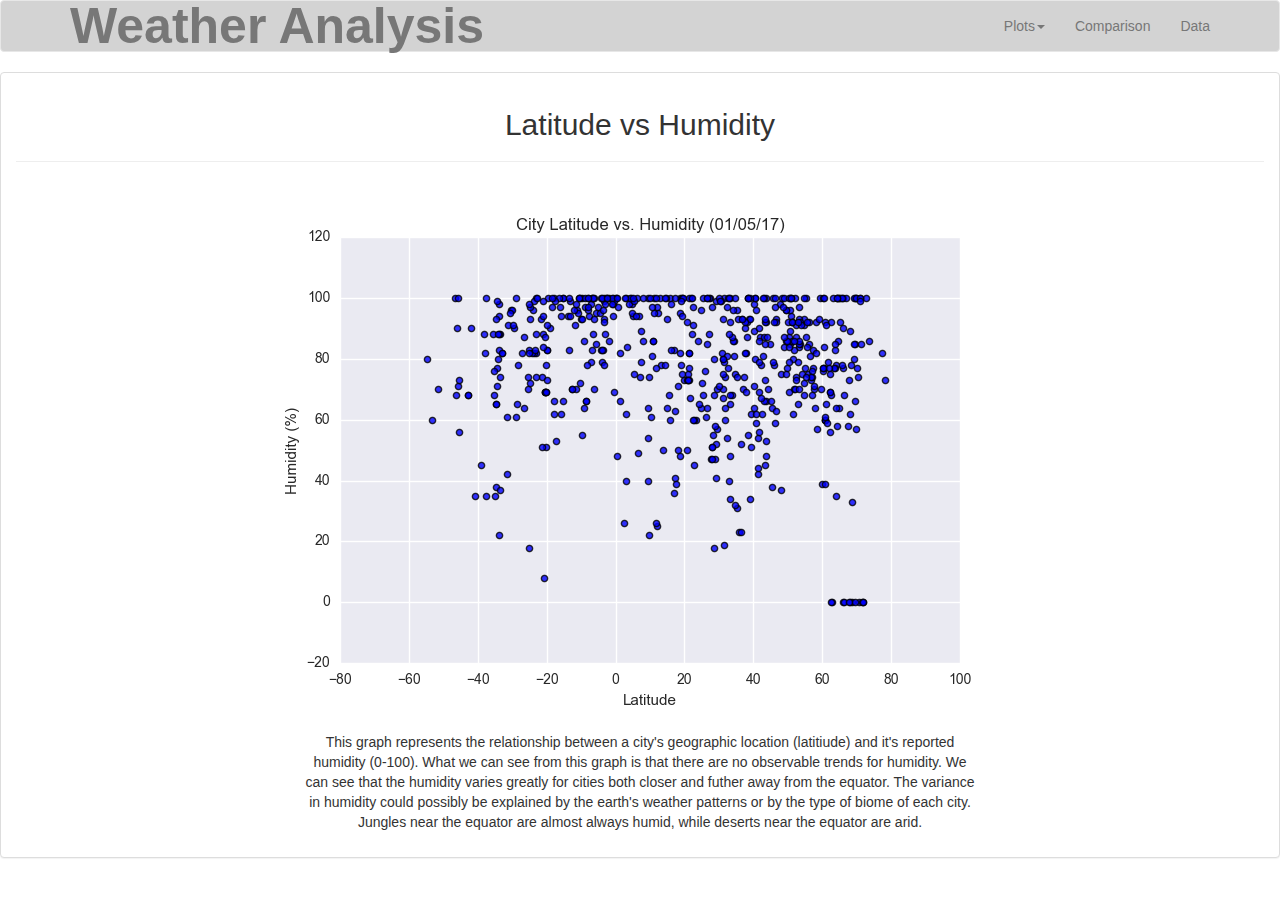
<file: humid.html>
<!DOCTYPE html>
<html>
    <head>
        <meta charset='utf-8'>
        <link href='https://fonts.googleapis.com/css?family=Sarabun' rel='stylesheet' type='text/css'>
        <link rel="stylesheet" href="https://maxcdn.bootstrapcdn.com/bootstrap/3.3.7/css/bootstrap.min.css" integrity="sha384-BVYiiSIFeK1dGmJRAkycuHAHRg32OmUcww7on3RYdg4Va+PmSTsz/K68vbdEjh4u" crossorigin="anonymous">
        <link rel="stylesheet" href="style.css">
        <title>Latitude vs Humidity</title>
    </head>
    <body>
        <nav class="navbar navbar-default">
            <div class="container">
                <div class="navbar-header">
                    <a class="navbar-brand logo" href="index.html">
                    <span class="nav-color">Weather Analysis</span></a>
                </div>  
                <div class="nav navbar-nav navbar-right">
                    <li class="dropdown"><a class="dropdown-toggle" data-toggle="dropdown">Plots<span class="caret"></span></a>
                        <ul class="dropdown-menu">
                            <li><a href="temps.html">Max Temperature</a></li>
                            <li><a href="humid.html">Humidity</a></li>
                            <li><a href="cloud.html">Cloudiness</a></li>
                            <li><a href="winds.html">Wind Speed</a></li>
                        </ul>
                    </li>
                    <li><a href="comps.html">Comparison</a></li>
                    <li><a href="datum.html">Data</a></li>
                </div>
            </div>
        </nav>
        <div id="container">
            <div class="row">
                <div class="col-md-12 col-sm-6">
                    <div class="panel panel-default">
                        <div class="panel-body">
                            <h2><center>Latitude vs Humidity</center></h2>
                            <hr>
                            <center><img src="Resources/assets/images/Fig2.png" alt="image #2"></center>
                            <center><p class="text">
                                This graph represents the relationship between a city's geographic location (latitiude) and it's reported <br>
                                humidity (0-100). What we can see from this graph is that there are no observable trends for humidity. We <br>
                                can see that the humidity varies greatly for cities both closer and futher away from the equator. The variance<br>
                                in humidity could possibly be explained by the earth's weather patterns or by the type of biome of each city.<br>
                                Jungles near the equator are almost always humid, while deserts near the equator are arid.
                            </p></center>
                        </div>
                    </div>
                </div>
            </div>
        </div>
        <script src="https://code.jquery.com/jquery-3.3.1.slim.min.js" integrity="sha384-q8i/X+965DzO0rT7abK41JStQIAqVgRVzpbzo5smXKp4YfRvH+8abtTE1Pi6jizo" crossorigin="anonymous"></script>
        <script src="https://cdnjs.cloudflare.com/ajax/libs/popper.js/1.14.6/umd/popper.min.js" integrity="sha384-wHAiFfRlMFy6i5SRaxvfOCifBUQy1xHdJ/yoi7FRNXMRBu5WHdZYu1hA6ZOblgut" crossorigin="anonymous"></script>
        <script src="https://stackpath.bootstrapcdn.com/bootstrap/4.2.1/js/bootstrap.min.js" integrity="sha384-B0UglyR+jN6CkvvICOB2joaf5I4l3gm9GU6Hc1og6Ls7i6U/mkkaduKaBhlAXv9k" crossorigin="anonymous"></script>
    </body>
</html>
</file>
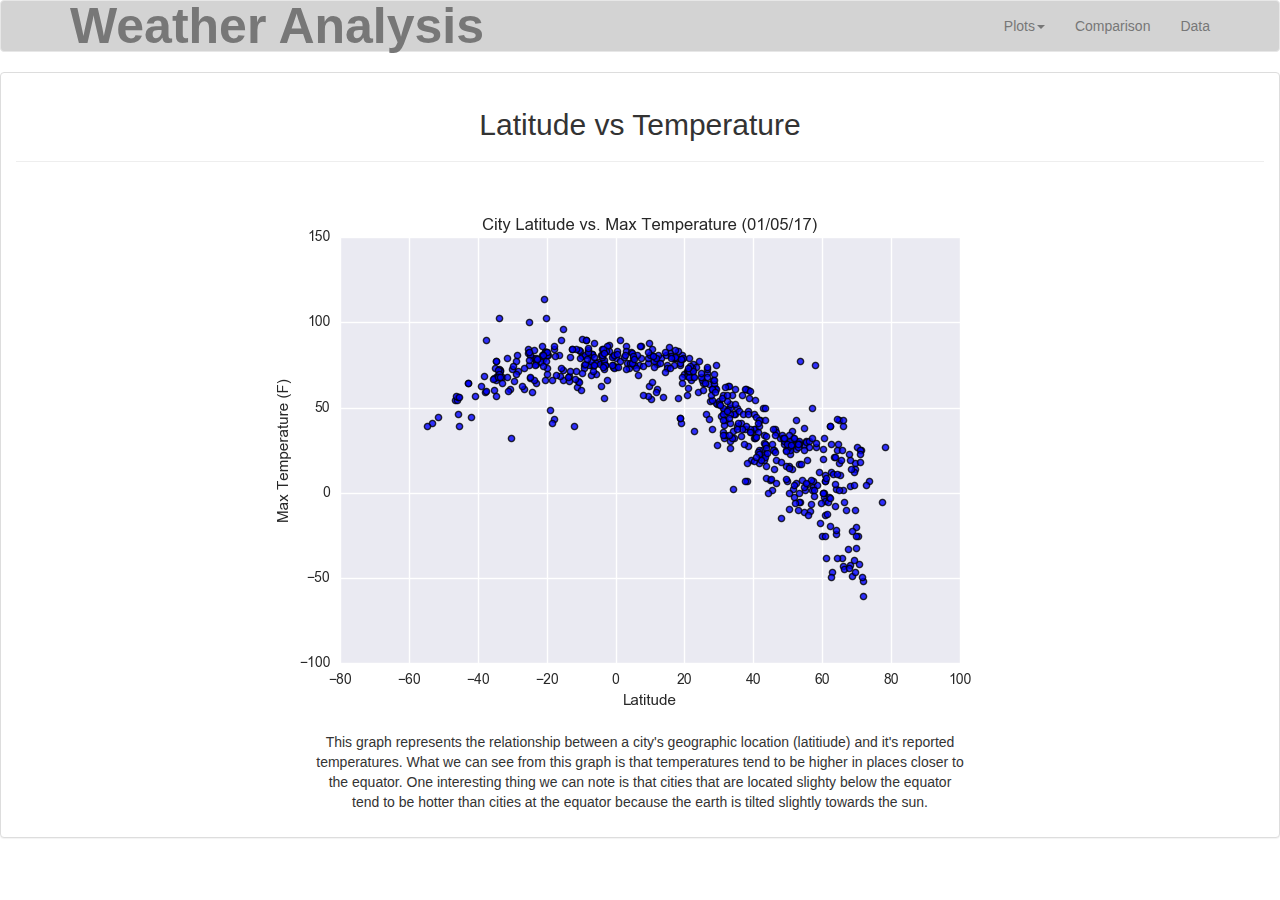
<file: temps.html>
<!DOCTYPE html>
<html>
    <head>
        <meta charset='utf-8'>
        <link href='https://fonts.googleapis.com/css?family=Sarabun' rel='stylesheet' type='text/css'>
        <link rel="stylesheet" href="https://maxcdn.bootstrapcdn.com/bootstrap/3.3.7/css/bootstrap.min.css" integrity="sha384-BVYiiSIFeK1dGmJRAkycuHAHRg32OmUcww7on3RYdg4Va+PmSTsz/K68vbdEjh4u" crossorigin="anonymous">
        <link rel="stylesheet" href="style.css">
        <title>Latitude vs Temperature</title>
    </head>
    <body>
        <nav class="navbar navbar-default">
            <div class="container">
                <div class="navbar-header">
                    <a class="navbar-brand logo" href="index.html">
                    <span class="nav-color">Weather Analysis</span></a>
                </div>  
                <div class="nav navbar-nav navbar-right">
                    <li class="dropdown"><a class="dropdown-toggle" data-toggle="dropdown">Plots<span class="caret"></span></a>
                        <ul class="dropdown-menu">
                            <li><a href="temps.html">Max Temperature</a></li>
                            <li><a href="humid.html">Humidity</a></li>
                            <li><a href="cloud.html">Cloudiness</a></li>
                            <li><a href="winds.html">Wind Speed</a></li>
                        </ul>
                    </li>
                    <li><a href="comps.html">Comparison</a></li>
                    <li><a href="datum.html">Data</a></li>
                </div>
            </div>
        </nav>
        <div id="container">
            <div class="row">
                <div class="col-md-12 col-sm-6">
                    <div class="panel panel-default">
                        <div class="panel-body">
                            <h2><center>Latitude vs Temperature</center></h2>
                            <hr>
                            <center><img src="Resources/assets/images/Fig1.png" alt="image #1"></center>
                            <center><p class="text">
                                This graph represents the relationship between a city's geographic location (latitiude) and it's reported<br>
                                temperatures. What we can see from this graph is that temperatures tend to be higher in places closer to <br>
                                the equator. One interesting thing we can note is that cities that are located slighty below the equator <br>
                                tend to be hotter than cities at the equator because the earth is tilted slightly towards the sun.       <br>
                            </p></center>
                        </div>
                    </div>
                </div>
            </div>
        </div>
        <script src="https://code.jquery.com/jquery-3.3.1.slim.min.js" integrity="sha384-q8i/X+965DzO0rT7abK41JStQIAqVgRVzpbzo5smXKp4YfRvH+8abtTE1Pi6jizo" crossorigin="anonymous"></script>
        <script src="https://cdnjs.cloudflare.com/ajax/libs/popper.js/1.14.6/umd/popper.min.js" integrity="sha384-wHAiFfRlMFy6i5SRaxvfOCifBUQy1xHdJ/yoi7FRNXMRBu5WHdZYu1hA6ZOblgut" crossorigin="anonymous"></script>
        <script src="https://stackpath.bootstrapcdn.com/bootstrap/4.2.1/js/bootstrap.min.js" integrity="sha384-B0UglyR+jN6CkvvICOB2joaf5I4l3gm9GU6Hc1og6Ls7i6U/mkkaduKaBhlAXv9k" crossorigin="anonymous"></script>
    </body>
</html>
</file>
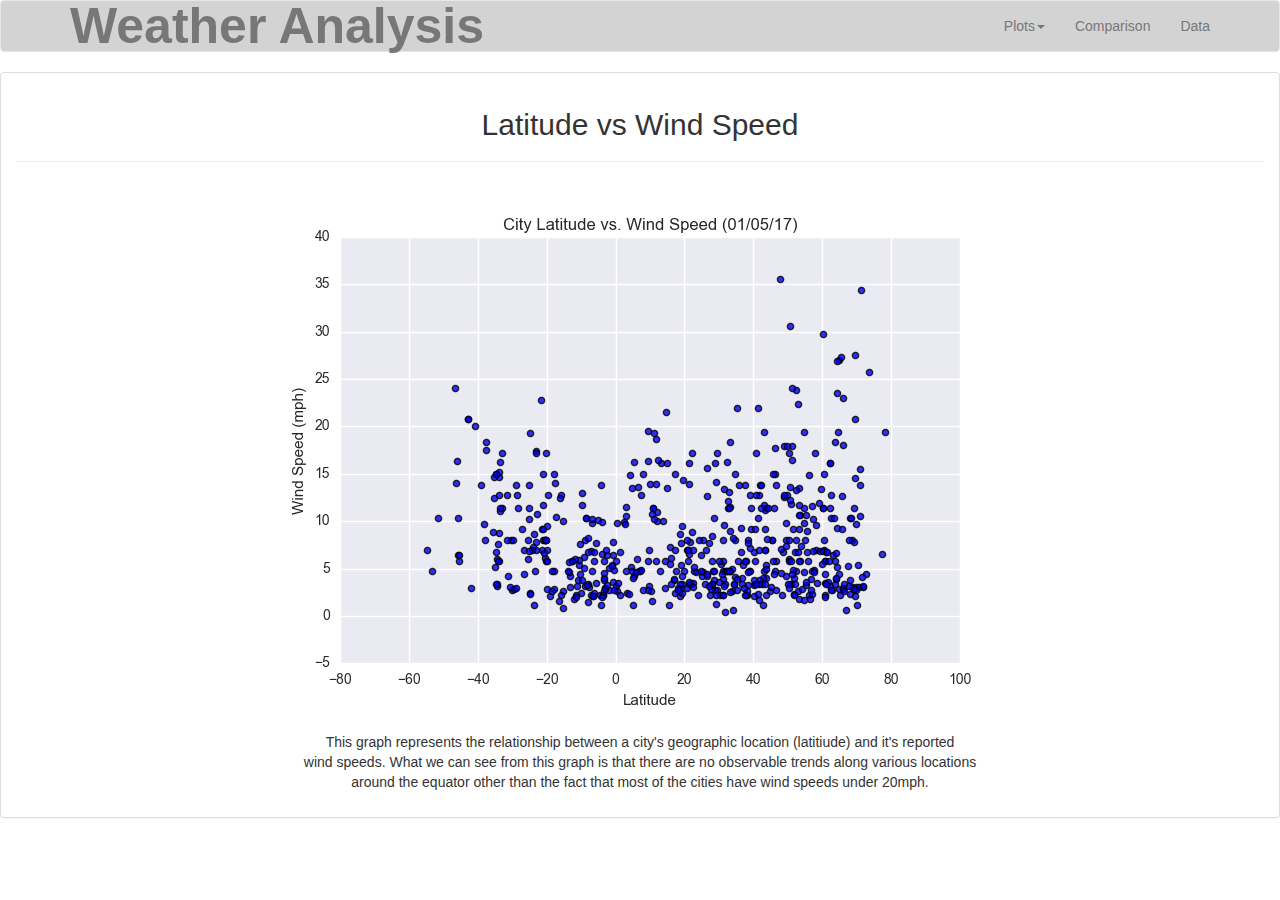
<file: winds.html>
<!DOCTYPE html>
<html>
    <head>
        <meta charset='utf-8'>
        <link href='https://fonts.googleapis.com/css?family=Sarabun' rel='stylesheet' type='text/css'>
        <link rel="stylesheet" href="https://maxcdn.bootstrapcdn.com/bootstrap/3.3.7/css/bootstrap.min.css" integrity="sha384-BVYiiSIFeK1dGmJRAkycuHAHRg32OmUcww7on3RYdg4Va+PmSTsz/K68vbdEjh4u" crossorigin="anonymous">
        <link rel="stylesheet" href="style.css">
        <title>Latitude vs Wind Speed</title>
    </head>
    <body>
        <nav class="navbar navbar-default">
            <div class="container">
                <div class="navbar-header">
                    <a class="navbar-brand logo" href="index.html">
                    <span class="nav-color">Weather Analysis</span></a>
                </div>  
                <div class="nav navbar-nav navbar-right">
                    <li class="dropdown"><a class="dropdown-toggle" data-toggle="dropdown">Plots<span class="caret"></span></a>
                        <ul class="dropdown-menu">
                            <li><a href="temps.html">Max Temperature</a></li>
                            <li><a href="humid.html">Humidity</a></li>
                            <li><a href="cloud.html">Cloudiness</a></li>
                            <li><a href="winds.html">Wind Speed</a></li>
                        </ul>
                    </li>
                    <li><a href="comps.html">Comparison</a></li>
                    <li><a href="datum.html">Data</a></li>
                </div>
            </div>
        </nav>
        <div id="container">
            <div class="row">
                <div class="col-md-12 col-sm-6">
                    <div class="panel panel-default">
                        <div class="panel-body">
                            <h2><center>Latitude vs Wind Speed</center></h2>
                            <hr>
                            <center><img src="Resources/assets/images/Fig4.png" alt="image #4"></center>
                            <center><p class="text">
                                    This graph represents the relationship between a city's geographic location (latitiude) and it's reported <br>
                                    wind speeds. What we can see from this graph is that there are no observable trends along various locations<br>
                                    around the equator other than the fact that most of the cities have wind speeds under 20mph.<br>
                                </p></center>
                        </div>
                    </div>
                </div>
            </div>
        </div>
        <script src="https://code.jquery.com/jquery-3.3.1.slim.min.js" integrity="sha384-q8i/X+965DzO0rT7abK41JStQIAqVgRVzpbzo5smXKp4YfRvH+8abtTE1Pi6jizo" crossorigin="anonymous"></script>
        <script src="https://cdnjs.cloudflare.com/ajax/libs/popper.js/1.14.6/umd/popper.min.js" integrity="sha384-wHAiFfRlMFy6i5SRaxvfOCifBUQy1xHdJ/yoi7FRNXMRBu5WHdZYu1hA6ZOblgut" crossorigin="anonymous"></script>
        <script src="https://stackpath.bootstrapcdn.com/bootstrap/4.2.1/js/bootstrap.min.js" integrity="sha384-B0UglyR+jN6CkvvICOB2joaf5I4l3gm9GU6Hc1og6Ls7i6U/mkkaduKaBhlAXv9k" crossorigin="anonymous"></script>
    </body>
</html>
</file>
<file: style.css>
.logo {
    font-size: 50px;
    font-weight: bold;
    color: black;
}

.navbar {
    background-color: lightgrey;
}
</file>
